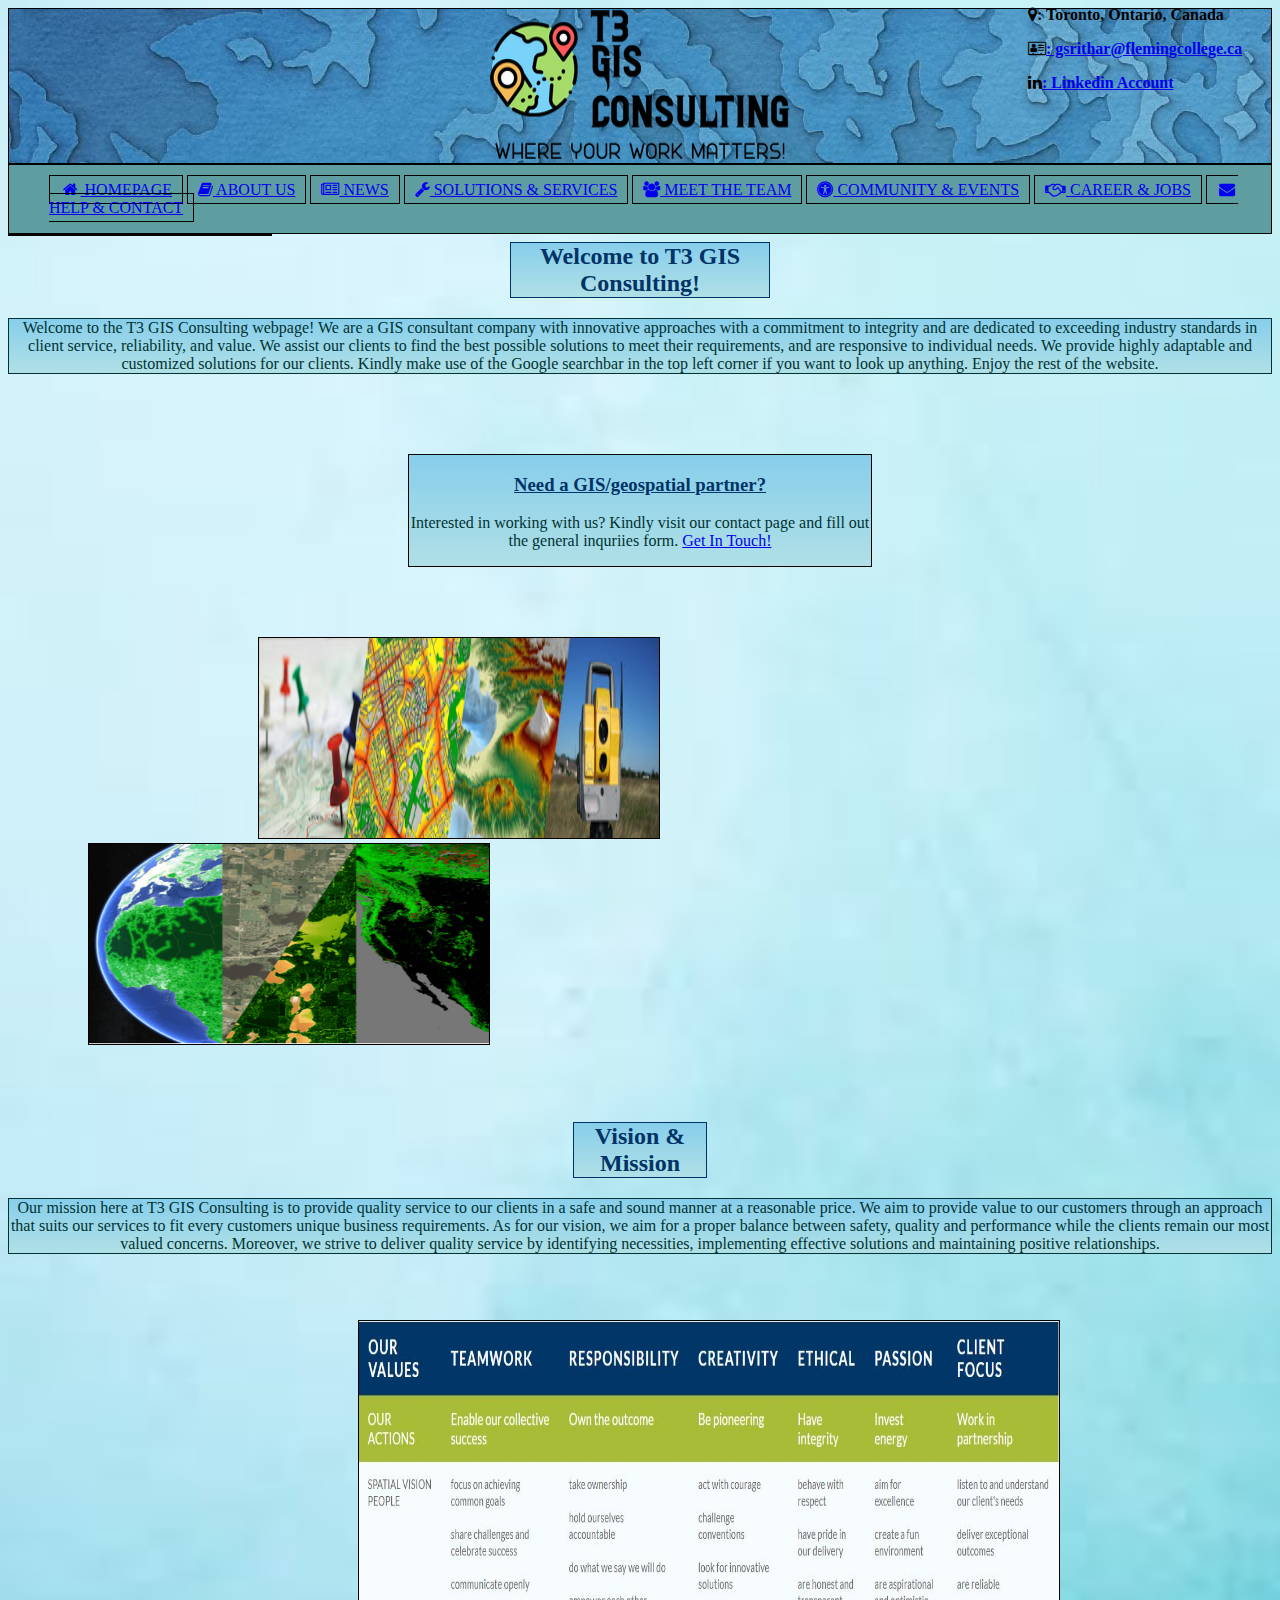
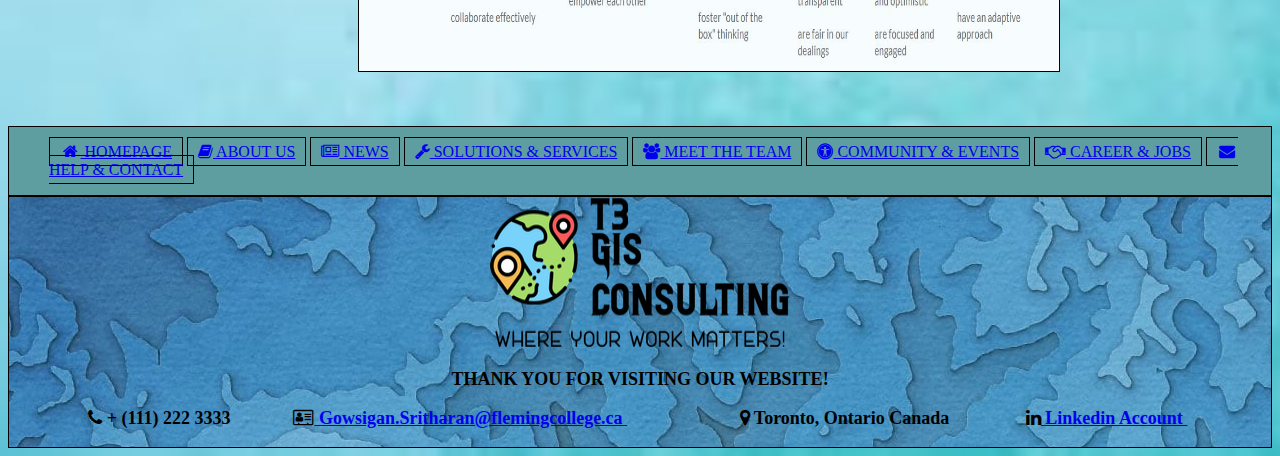
<file: index.html>
<!DOCTYPE html>
<!-- Owner: Gowsigan Sritharan
     Date: November 19, 2020
     Description: This code is setting the page as an HTML document type -->

<html lang="en">
<!-- Owner: Gowsigan Sritharan
     Date: November 19, 2020
     Description: Setting the HTML document page language as English -->

<head>
	
<meta charset = "utf-8" >
<!-- Owner: Gowsigan Sritharan
     Date: November 19, 2020
     Description: Setting character set for the website page to utf-8 -->

<link rel="stylesheet" href="style.css">
<!-- Owner: Gowsigan Sritharan
     Date: November 19, 2020
     Description: Linking to the external CSS styles page, called "style". -->
	
<link rel="stylesheet" href="https://cdnjs.cloudflare.com/ajax/libs/font-awesome/4.7.0/css/font-awesome.min.css">
<!-- Owner: Gowsigan Sritharan
     Date: November 19, 2020
     Description: Link to another external CSS stlying page of Font-Awesome 4, the website icons are used from this website -->

<meta name="viewport" content="width=device-width, initial-scale=1.0">
<!-- Owner: Gowsigan Sritharan
     Date: November 19, 2020
     Description: Setting the Response Design for the website -->
	
<script src="groupthree.js"></script>
<!-- Owner: Gowsigan Sritharan
     Date: November 19, 2020
     Description: Link to external Javascript file page -->

<base href="https://SamImamovicFleming.github.io/a3web/">
<!-- Owner: Gowsigan Sritharan
     Date: November 19, 2020
     Description: Setting the base reference location for the website (repository), contains all HTML, CSS, Javascript and images for the website -->

<title> T3 GIS Consulting </title>
<!-- Owner: Gowsigan Sritharan
     Date: November 19, 2020
     Description: Setting the title for the index/homepage as "T3 GIS Consulting".  -->

</head>

<body>

<div class = "entireheader">
<header>
<!-- Owner: Hyerin Mun
     Date: November 19, 2020
     Description: This code contains the entire header for the website. This includes the contact information, google searchbar, navigation bar links, and logo.-->

<div class = "header">
<img src="logo.jpg" alt="Logo" width="300" height="150">
</div>
<!-- Owner: Hyerin Mun
     Date: November 19, 2020
     Description: The logo for the company was created using the website TailorBrands. Website used is referenced here, https://studio.tailorbrands.com/brands/free. -->

<div class = "navbar"><ul>
  <li class = "nav"><a href="index.html"><i class="fa fa-fw fa-home"></i> HOMEPAGE</a></li>
  <li class = "nav"><a href="about.html"><i class="fa fa-book"></i> ABOUT US</a></li>
  <li class = "nav"><a href="news.html"><i class="fa fa-newspaper-o"></i> NEWS</a></li>	
  <li class = "nav"><a href="service.html"><i class="fa fa-wrench"></i> SOLUTIONS & SERVICES</a></li>
  <li class = "nav"><a href="members.html"><i class="fa fa-users"></i> MEET THE TEAM</a></li>
  <li class = "nav"><a href="community.html"><i class="fa fa-universal-access"></i> COMMUNITY & EVENTS</a></li>
  <li class = "nav"><a href="careers.html"><i class="fa fa-handshake-o"></i> CAREER & JOBS</a></li>
  <li class = "nav"><a href="contact.html"><i class="fa fa-fw fa-envelope"></i> HELP & CONTACT</a></li>
</ul></div>
<!-- Owner: Hyerin Mun
     Date: November 19, 2020
     Description: This set of code contains the icons and all the navigation bar links to the different sites in the webpage-->

<div class = "search">
<div class="gcse-search">
<script async src="https://cse.google.com/cse.js?cx=c713ab131f87ae8df"></script>
</div>
</div>	
<!-- Owner: Hyerin Mun
     Date: November 19, 2020
     Description: This particular section of the code contains the google searchbar which is located within the header. The code was taken from the Google developer's website, 
https://developers.google.com/custom-search/docs/tutorial/customizingresults. -->

</header>
</div>


<div class = "contact">
<p class ="bold"><i class="fa fa-phone"></i>: + (111) 222 3333</p>
<p class ="bold"><i class="fa fa-map-marker"></i>: Toronto, Ontario, Canada</p>
<p class ="bold"><i class="fa fa-address-card-o"></i><a href="mailto:Gowsigan.Sritharan@flemingcollege.ca">: gsrithar@flemingcollege.ca </a></p>
<p class ="bold"><i class = "fa fa-linkedin"></i><a href="https://www.linkedin.com/in/gowsigan-s-2121a2128/" target= "_blank">: Linkedin Account </a></p>
</div>
<!-- Owner: Gowsigan Sritharan
     Date: November 19, 2020
     Description: This section of the code contains the contact information, which is to be located within the header. It is place outside the header tag for resizing purposes.-->
	

<div class = "move100">
<h2 class = "headcolor9106"> Welcome to T3 GIS Consulting!</h2>
<p class = "textcolorqq12"> Welcome to the T3 GIS Consulting webpage! We are a GIS consultant company with innovative approaches with a commitment to integrity and are dedicated to exceeding industry standards in client service, reliability, and value. We assist our clients to find the best possible solutions to meet their requirements, and are responsive to individual needs. We provide highly adaptable and customized solutions for our clients. Kindly make use of the Google searchbar in the top left corner if you want to look up anything. Enjoy the rest of the website. </p>
</div>
<!-- Owner: Jeonghyeok Seo
     Date: November 19, 2020
     Description: This code includes the main heading title for the page as "Welcome to T3 GIS Consulting". This also includes the supplementary text to go along with it. -->


<div class = "messages19">
<h3 class = "headcoloryy">Need a GIS/geospatial partner?</h3>
<p class = "textcolorqq12b">Interested in working with us? Kindly visit our contact page and fill out the general inquriies form. <a href="contact.html"> Get In Touch!</a></p></div>
<!-- Owner: Jeonghyeok Seo
     Date: November 19, 2020
     Description: Inquiry message for needing a possible geospatial partner. This code allows users to click the link, taking them to the contact page where they can fill out a general inquiry form. -->
	
<div class = "move800">
<img class = "image1" src="hi.jpg" alt="Hi" width="400" height="200">
<img class = "image3" src="homepage.jpg" alt="Homepage" width="400" height="200">
</div>
<!-- Owner: Jeonghyeok Seo
     Date: November 19, 2020
     Description: "Image 1" is referenced from: http://zuhairy.com/data_and_gis_consulting_services.html
                  "Image 3"  is referenced from: http://what.com.ua/cifrova-model-reliefy-opis-ti/-->
	
<div class = "move100">
<h2 class = "headcolor91061">Vision & Mission </h2>
<p class = "textcolorqq12">Our mission here at T3 GIS Consulting is to provide quality service to our clients in a safe and sound manner at a reasonable price. We aim to provide value to our customers through an approach that suits our services to fit every customers unique business requirements. As for our vision, we aim for a proper balance between safety, quality and performance while the clients remain our most valued concerns. Moreover, we strive to deliver quality service by identifying necessities, implementing effective solutions and maintaining positive relationships.  </p>
</div>
<!-- Owner: Jeonghyeok Seo
     Date: November 19, 2020
     Description: This part of the code includes the company's vision and mission statement. -->

<div class = "move100">
<img class = "image5" src="vision.jpg" alt="Vision" width="700" height="350">
</div>
<!-- Owner: Jeonghyeok Seo
     Date: November 19, 2020
     Description: This image is referenced from: https://spatialvision.com.au/company/ -->


<div class = "move100">
<!-- Owner: Gowsigan Sritharan
     Date: November 19, 2020
     Description: This section of the code contains the footer for the entire website. This includes the navigation bar links (and icons), thank you message, logo and contact information. -->

<footer>
<div class = "navbar"><ul>
  <li class = "nav"><a href="index.html"><i class="fa fa-fw fa-home"></i> HOMEPAGE</a></li>
  <li class = "nav"><a href="about.html"><i class="fa fa-book"></i> ABOUT US</a></li>
  <li class = "nav"><a href="news.html"><i class="fa fa-newspaper-o"></i> NEWS</a></li>	
  <li class = "nav"><a href="service.html"><i class="fa fa-wrench"></i> SOLUTIONS & SERVICES</a></li>
  <li class = "nav"><a href="members.html"><i class="fa fa-users"></i> MEET THE TEAM</a></li>
  <li class = "nav"><a href="community.html"><i class="fa fa-universal-access"></i> COMMUNITY & EVENTS</a></li>
  <li class = "nav"><a href="careers.html"><i class="fa fa-handshake-o"></i> CAREER & JOBS</a></li>
  <li class = "nav"><a href="contact.html"><i class="fa fa-fw fa-envelope"></i> HELP & CONTACT</a></li>
</ul></div>
<!-- Owner: Gowsigan Sritharan
     Date: November 19, 2020
     Description: This section contains the navigation bar links -->

<div class = "header">
<img src="logo.jpg" alt="Logo" width="300" height="150">
<!-- Owner: Gowsigan Sritharan
     Date: November 19, 2020
     Description: This section contains the logo image as used in the header. Website used is referenced here, https://studio.tailorbrands.com/brands/free. -->

<p class = "footword">THANK YOU FOR VISITING OUR WEBSITE!</p>
<pre class = "footword"><i class="fa fa-phone"></i> + (111) 222 3333              <i class="fa fa-address-card-o"></i><a href="mailto:Gowsigan.Sritharan@flemingcollege.ca"> Gowsigan.Sritharan@flemingcollege.ca </a>                         <i class="fa fa-map-marker"></i> Toronto, Ontario Canada                 <i class = "fa fa-linkedin"></i><a href="https://www.linkedin.com/in/gowsigan-s-2121a2128/" target= "_blank"> Linkedin Account </a> </pre>
</div>


</footer>
</div>


</body>
</html>
</file>
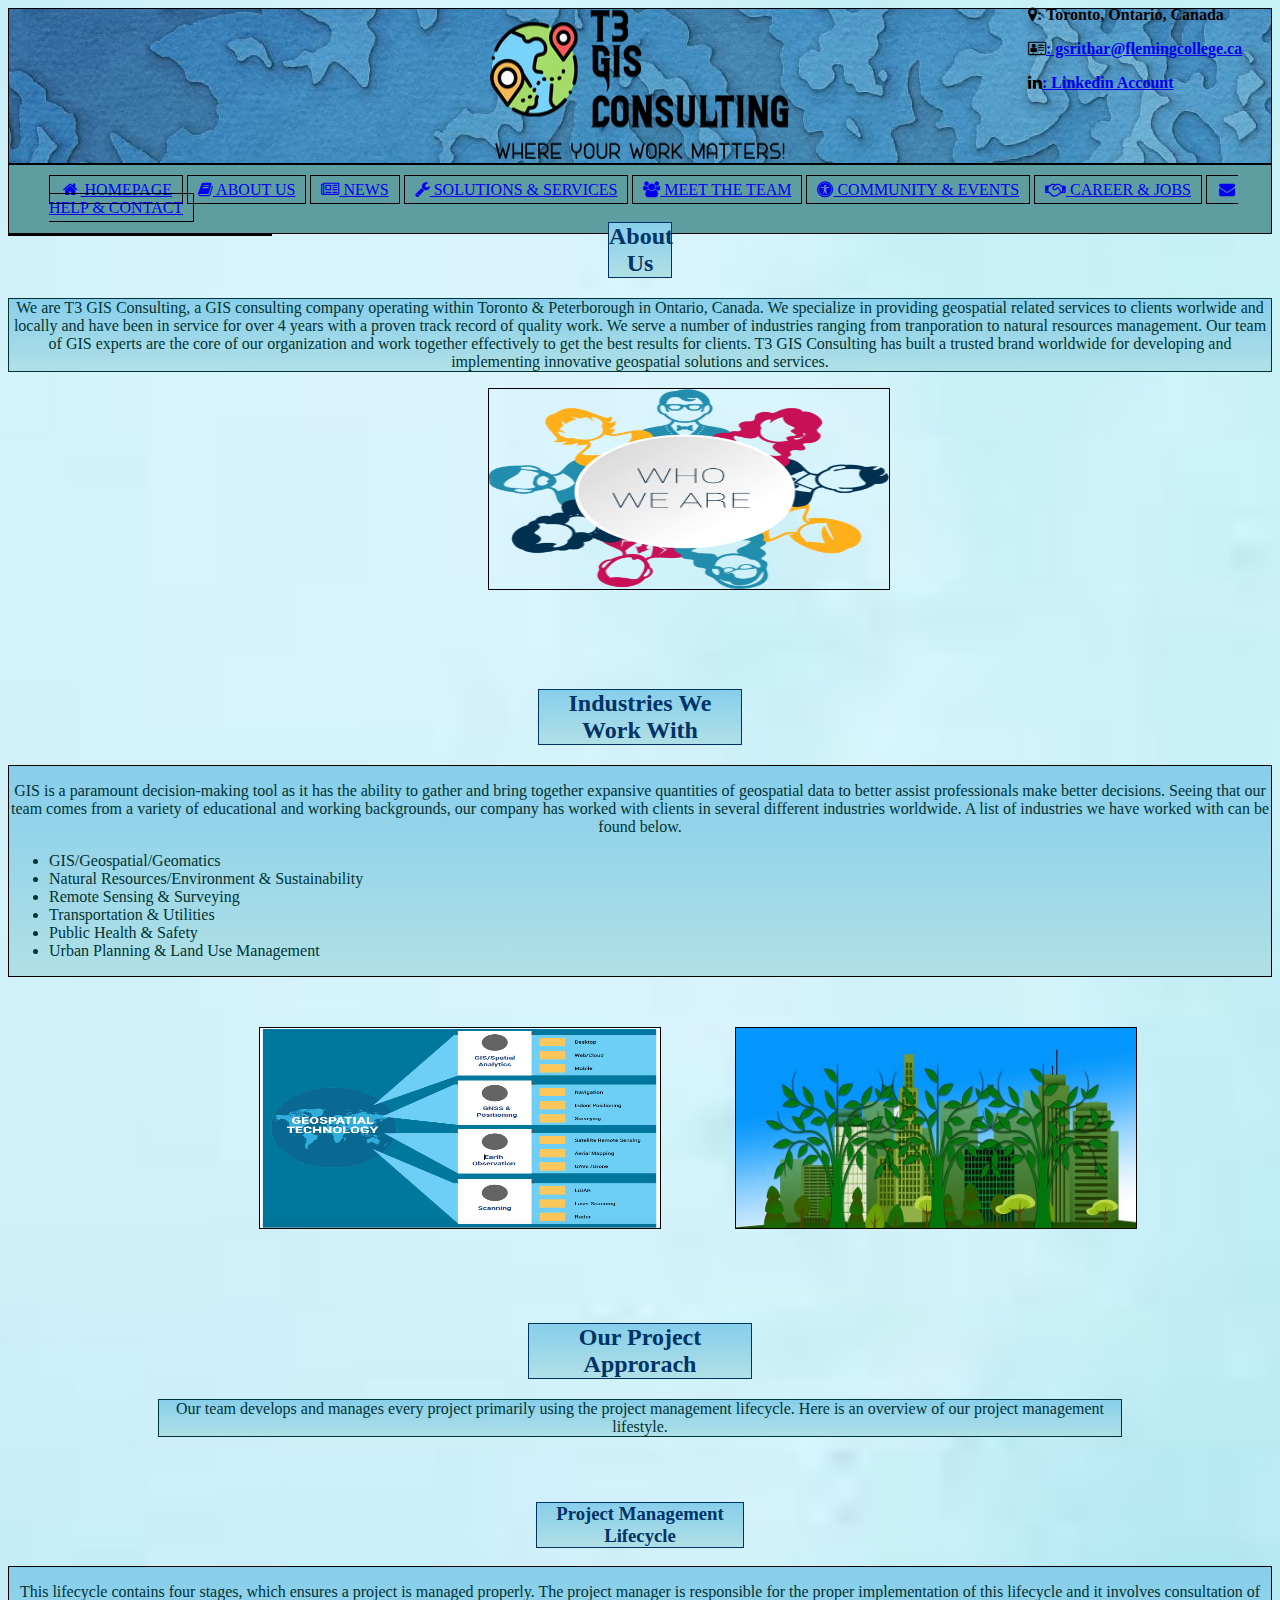
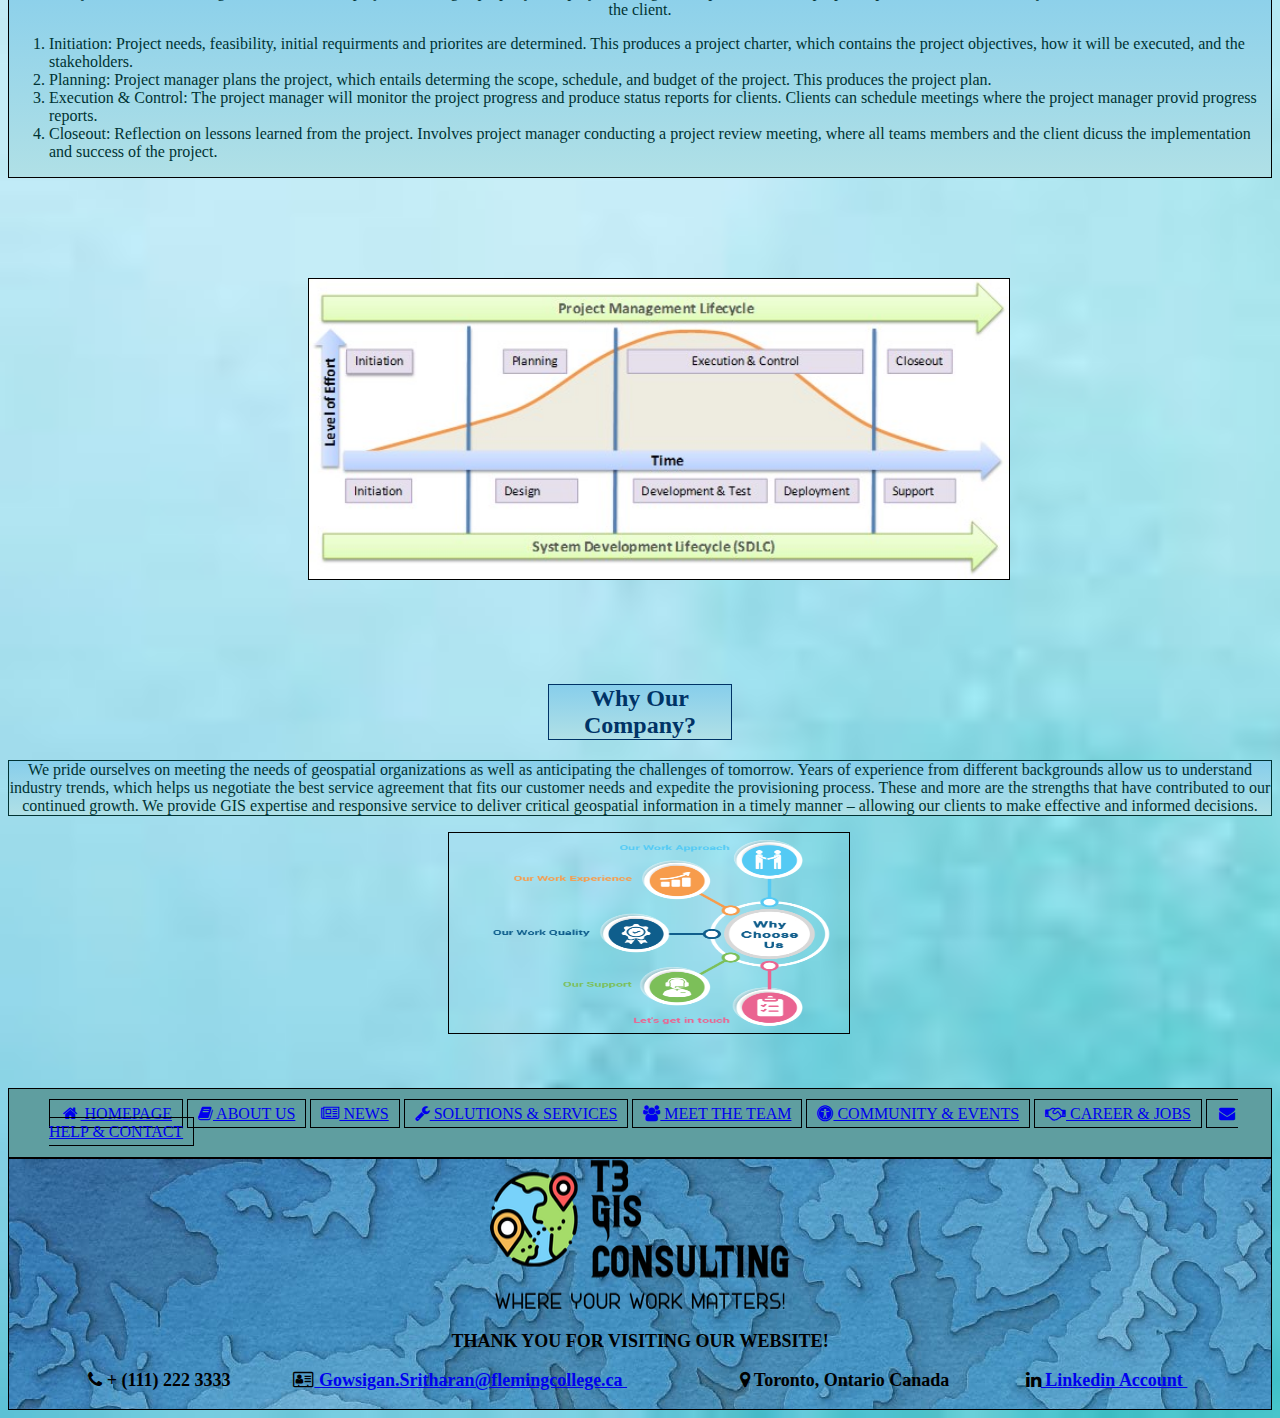
<file: about.html>
<!DOCTYPE html>
<!-- Owner: Gowsigan Sritharan
     Date: November 19, 2020
     Description: This code is setting the page as an HTML document type -->

<html lang="en">
<!-- Owner: Gowsigan Sritharan
     Date: November 19, 2020
     Description: Setting the HTML document page language as English -->

<head>
	
<meta charset = "utf-8" >
<!-- Owner: Gowsigan Sritharan
     Date: November 19, 2020
     Description: Setting character set for the website page to utf-8 -->

<link rel="stylesheet" href="style.css">
<!-- Owner: Gowsigan Sritharan
     Date: November 19, 2020
     Description: Linking to the external CSS styles page, called "style". -->
	
<link rel="stylesheet" href="https://cdnjs.cloudflare.com/ajax/libs/font-awesome/4.7.0/css/font-awesome.min.css">
<!-- Owner: Gowsigan Sritharan
     Date: November 19, 2020
     Description: Link to another external CSS stlying page of Font-Awesome 4, the website icons are used from this website -->

<meta name="viewport" content="width=device-width, initial-scale=1.0">
<!-- Owner: Gowsigan Sritharan
     Date: November 19, 2020
     Description: Setting the Response Design for the website -->
	
<script src="groupthree.js"></script>
<!-- Owner: Gowsigan Sritharan
     Date: November 19, 2020
     Description: Link to external Javascript file page -->

<base href="https://SamImamovicFleming.github.io/a3web/">
<!-- Owner: Gowsigan Sritharan
     Date: November 19, 2020
     Description: Setting the base reference location for the website (repository), contains all HTML, CSS, Javascript and images for the website -->

<title> About Us </title> 
<!-- Owner: Sam Imamovic
     Date: November 27, 2020
     Description: Setting the page title as "About Us" for the website. -->

</head>
<body>


<div class = "entireheader">
<header>
<!-- Owner: Hyerin Mun
     Date: November 19, 2020
     Description: This code contains the entire header for the website. This includes the contact information, google searchbar, navigation bar links, and logo.-->
	
<div class = "header">
<img src="logo.jpg" alt="Logo" width="300" height="150"></div>
<!-- Owner: Hyerin Mun
     Date: November 19, 2020
     Description: The logo for the company was created using the website TailorBrands. Website used is referenced here, https://studio.tailorbrands.com/brands/free. -->

<div class = "navbar">
<ul>
  <li class = "nav"><a href="index.html"><i class="fa fa-fw fa-home"></i> HOMEPAGE</a></li>
  <li class = "nav"><a href="about.html"><i class="fa fa-book"></i> ABOUT US</a></li>
  <li class = "nav"><a href="news.html"><i class="fa fa-newspaper-o"></i> NEWS</a></li>	
  <li class = "nav"><a href="service.html"><i class="fa fa-wrench"></i> SOLUTIONS & SERVICES</a></li>
  <li class = "nav"><a href="members.html"><i class="fa fa-users"></i> MEET THE TEAM</a></li>
  <li class = "nav"><a href="community.html"><i class="fa fa-universal-access"></i> COMMUNITY & EVENTS</a></li>
  <li class = "nav"><a href="careers.html"><i class="fa fa-handshake-o"></i> CAREER & JOBS</a></li>
  <li class = "nav"><a href="contact.html"><i class="fa fa-fw fa-envelope"></i> HELP & CONTACT</a></li></ul></div>
<!-- Owner: Hyerin Mun
     Date: November 19, 2020
     Description: This set of code contains the icons and all the navigation bar links to the different sites in the webpage-->

<div class = "search">
<div class="gcse-search">
<script async src="https://cse.google.com/cse.js?cx=c713ab131f87ae8df"></script>
</div>
</div>	
<!-- Owner: Gowsigan Sritharan
     Date: November 19, 2020
     Description: This particular section of the code contains the google searchbar which is located within the header. The code was taken from the Google developer's website, 
https://developers.google.com/custom-search/docs/tutorial/customizingresults. -->
	

</header>
</div>

<div class = "contact">
<p class ="bold"><i class="fa fa-phone"></i>: + (111) 222 3333</p>
<p class ="bold"><i class="fa fa-map-marker"></i>: Toronto, Ontario, Canada</p>
<p class ="bold"><i class="fa fa-address-card-o"></i><a href="mailto:Gowsigan.Sritharan@flemingcollege.ca">: gsrithar@flemingcollege.ca </a></p>
<p class ="bold"><i class = "fa fa-linkedin"></i><a href="https://www.linkedin.com/in/gowsigan-s-2121a2128/" target= "_blank">: Linkedin Account </a></p>
</div>
<!-- Owner: Gowsigan Sritharan
     Date: November 19, 2020
     Description: This section of the code contains the contact information, which is to be located within the header. It is place outside the header tag for resizing purposes.-->


<div class = "move00">
<h2 class = "headcolor0106kop1">About Us</h2>
<p class = "textcolorqq12"> We are T3 GIS Consulting, a GIS consulting company operating within Toronto & Peterborough in Ontario, Canada. We specialize in providing geospatial related services to clients worlwide and locally and have been in service for over 4 years with a proven track record of quality work. We serve a number of industries ranging from tranporation to natural resources management. Our team of GIS experts are the core of our organization and work together effectively to get the best results for clients. T3 GIS Consulting has built a trusted brand worldwide for developing and implementing innovative geospatial solutions and services. </p>
</div>
<!-- Owner: Hyerin Mun
     Date: November 27, 2020
     Description: This section of the code shows the heading for the "About Us" page and the supplementary text to along with it. -->

<div class = "move100">
<img class = "image4" src="who.jpg" alt="Who we are" width="400" height="200">
</div>
<!-- Owner: Hyerin Mun
     Date: November 27, 2020
     Description: Image referenced from: https://www.pinclipart.com/pindetail/ibRTTmi_about-us-we-have-transparent-about-us-clipart/ -->
	
	
<div class = "center1000">
<h2 class = "headcolor0106kop2">Industries We Work With</h2>
<!-- Owner: Jeonghyeok Seo
     Date: November 27, 2020
     Description: This section of the code shows the heading for the "Industries We Work With" section and the supplementary text to along with it (list of different industries).  -->

<div class = "border1">
<p class = "textcolorx">GIS is a paramount decision-making tool as it has the ability to gather and bring together expansive quantities of geospatial data to better assist professionals make better decisions. Seeing that our team comes from a variety of educational and working backgrounds, our company has worked with clients in several different industries worldwide. A list of industries we have worked with can be found below.</p>
	
<ul class = "textcolor">
  <li>GIS/Geospatial/Geomatics</li>
  <li>Natural Resources/Environment & Sustainability</li>
  <li>Remote Sensing & Surveying</li>
  <li>Transportation & Utilities</li>
  <li>Public Health & Safety</li>
  <li>Urban Planning & Land Use Management</li>
	</ul>
</div>
</div>


<div class = "move100">
<img class = "image15" src="industry.jpg" alt="GIS Industries" width="400" height="200">
<img class = "image16" src="tree.jpg" alt="Business Tree" width="400" height="200">
</div>
<!-- Owner: Jeonghyeok Seo
     Date: November 19, 2020
     Description: "Industry" image is referenced from: https://www.geospatialworld.net/blogs/what-is-geospatial-industry/. 
                  "Business Tree" image is referenced from: https://remoteglobal.com/telecommuting-is-eco-friendly-for-businesses/. -->



<div class = "move00">
<h2 class = "headcolor9106tth">Our Project Approrach </h2>
<p class = "textcolorqq1201">Our team develops and manages every project primarily using the project management lifecycle. Here is an overview of our project management lifestyle.</p>
</div>
<!-- Owner: Jeonghyeok Seo
     Date: November 27, 2020
     Description: This section of the code includes the project management lifecycle and approach. It describes the project management lifecycle steps and how the company makes use of it in their work. -->
	
<div class = "move100">
<h3 class = "headcolor9106nn">Project Management Lifecycle</h3>

<div class = "border1">
<p class = "textcolorx"> This lifecycle contains four stages, which ensures a project is managed properly. The project manager is responsible for the proper implementation of this lifecycle and it involves consultation of the client.</p>

<ol class = "textcolor">
  <li>Initiation: Project needs, feasibility, initial requirments and priorites are determined. This produces a project charter, which contains the project objectives, how it will be executed, and the stakeholders.</li>
	
  <li>Planning: Project manager plans the project, which entails determing the scope, schedule, and budget of the project. This produces the project plan.</li>
	
  <li>Execution & Control: The project manager will monitor the project progress and produce status reports for clients. Clients can schedule meetings where the project manager provid progress reports. </li>
	
  <li>Closeout: Reflection on lessons learned from the project. Involves project manager conducting a project review meeting, where all teams members and the client dicuss the implementation and success of the project.</li>
</ol>
</div>

</div>

<div class = "move100">
<img class = "move1001xx" src="lifecycle.jpg" alt="The Project Management and System Development Lifecycles." width="700" height="300">
</div>
<!-- Owner: Jeonghyeok Seo
     Date: November 27, 2020
     Description: Image referenced from: https://www.lucidchart.com/blog/the-4-phases-of-the-project-management-life-cycle#:~:text=The%20project%20management%20life%20cycle%20is%20usually%20broken%20down%20into,the%20beginning%20to%20the%20end. -->
	


<div class = "move00">
<h2 class = "headcolor9106bb">Why Our Company?</h2>
<p class = "textcolorqq12"> We pride ourselves on meeting the needs of geospatial organizations as well as anticipating the challenges of tomorrow. Years of experience from different backgrounds allow us to understand industry trends, which helps us negotiate the best service agreement that fits our customer needs and expedite the provisioning process. These and more are the strengths that have contributed to our continued growth. We provide GIS expertise and responsive service to deliver critical geospatial information in a timely manner – allowing our clients to make effective and informed decisions. </p>
</div>
<!-- Owner: Jeonghyeok Seo
     Date: November 27, 2020
     Description: This section goes over the "Why Our Company" part. It descibes different reasons why an organization should partner with our company. -->
	

<div class = "move100">
<img class = "image9" src="why.jpg" alt="Why Choose Us?" width="400" height="200">
</div>
<!-- Owner: Jeonghyeok Seo
     Date: November 19, 2020
     Description:  Image is referenced from: https://www.fintaxtechnologies.com/why-choose-us/ -->

	
<div class = "move100">
<!-- Owner: Hyerin Mun
     Date: November 19, 2020
     Description: This section of the code contains the footer for the entire website. This includes the navigation bar links (and icons), thank you message, logo and contact information. -->

<footer>
<div class = "navbar"><ul>
  <li class = "nav"><a href="index.html"><i class="fa fa-fw fa-home"></i> HOMEPAGE</a></li>
  <li class = "nav"><a href="about.html"><i class="fa fa-book"></i> ABOUT US</a></li>
  <li class = "nav"><a href="news.html"><i class="fa fa-newspaper-o"></i> NEWS</a></li>	
  <li class = "nav"><a href="service.html"><i class="fa fa-wrench"></i> SOLUTIONS & SERVICES</a></li>
  <li class = "nav"><a href="members.html"><i class="fa fa-users"></i> MEET THE TEAM</a></li>
  <li class = "nav"><a href="community.html"><i class="fa fa-universal-access"></i> COMMUNITY & EVENTS</a></li>
  <li class = "nav"><a href="careers.html"><i class="fa fa-handshake-o"></i> CAREER & JOBS</a></li>
  <li class = "nav"><a href="contact.html"><i class="fa fa-fw fa-envelope"></i> HELP & CONTACT</a></li>
</ul></div>
<!-- Owner: Gowsigan Sritharan
     Date: November 19, 2020
     Description: This section contains the navigation bar links -->

<div class = "header">
<img src="logo.jpg" alt="Logo" width="300" height="150">
<!-- Owner: Gowsigan Sritharan
     Date: November 19, 2020
     Description: This section contains the logo image as used in the header. Website used is referenced here, https://studio.tailorbrands.com/brands/free. -->

<p class = "footword">THANK YOU FOR VISITING OUR WEBSITE!</p>
<pre class = "footword"><i class="fa fa-phone"></i> + (111) 222 3333              <i class="fa fa-address-card-o"></i><a href="mailto:Gowsigan.Sritharan@flemingcollege.ca"> Gowsigan.Sritharan@flemingcollege.ca </a>                         <i class="fa fa-map-marker"></i> Toronto, Ontario Canada                 <i class = "fa fa-linkedin"></i><a href="https://www.linkedin.com/in/gowsigan-s-2121a2128/" target= "_blank"> Linkedin Account </a> </pre></div>
</footer>
</div>


</body>
</html>
</file>
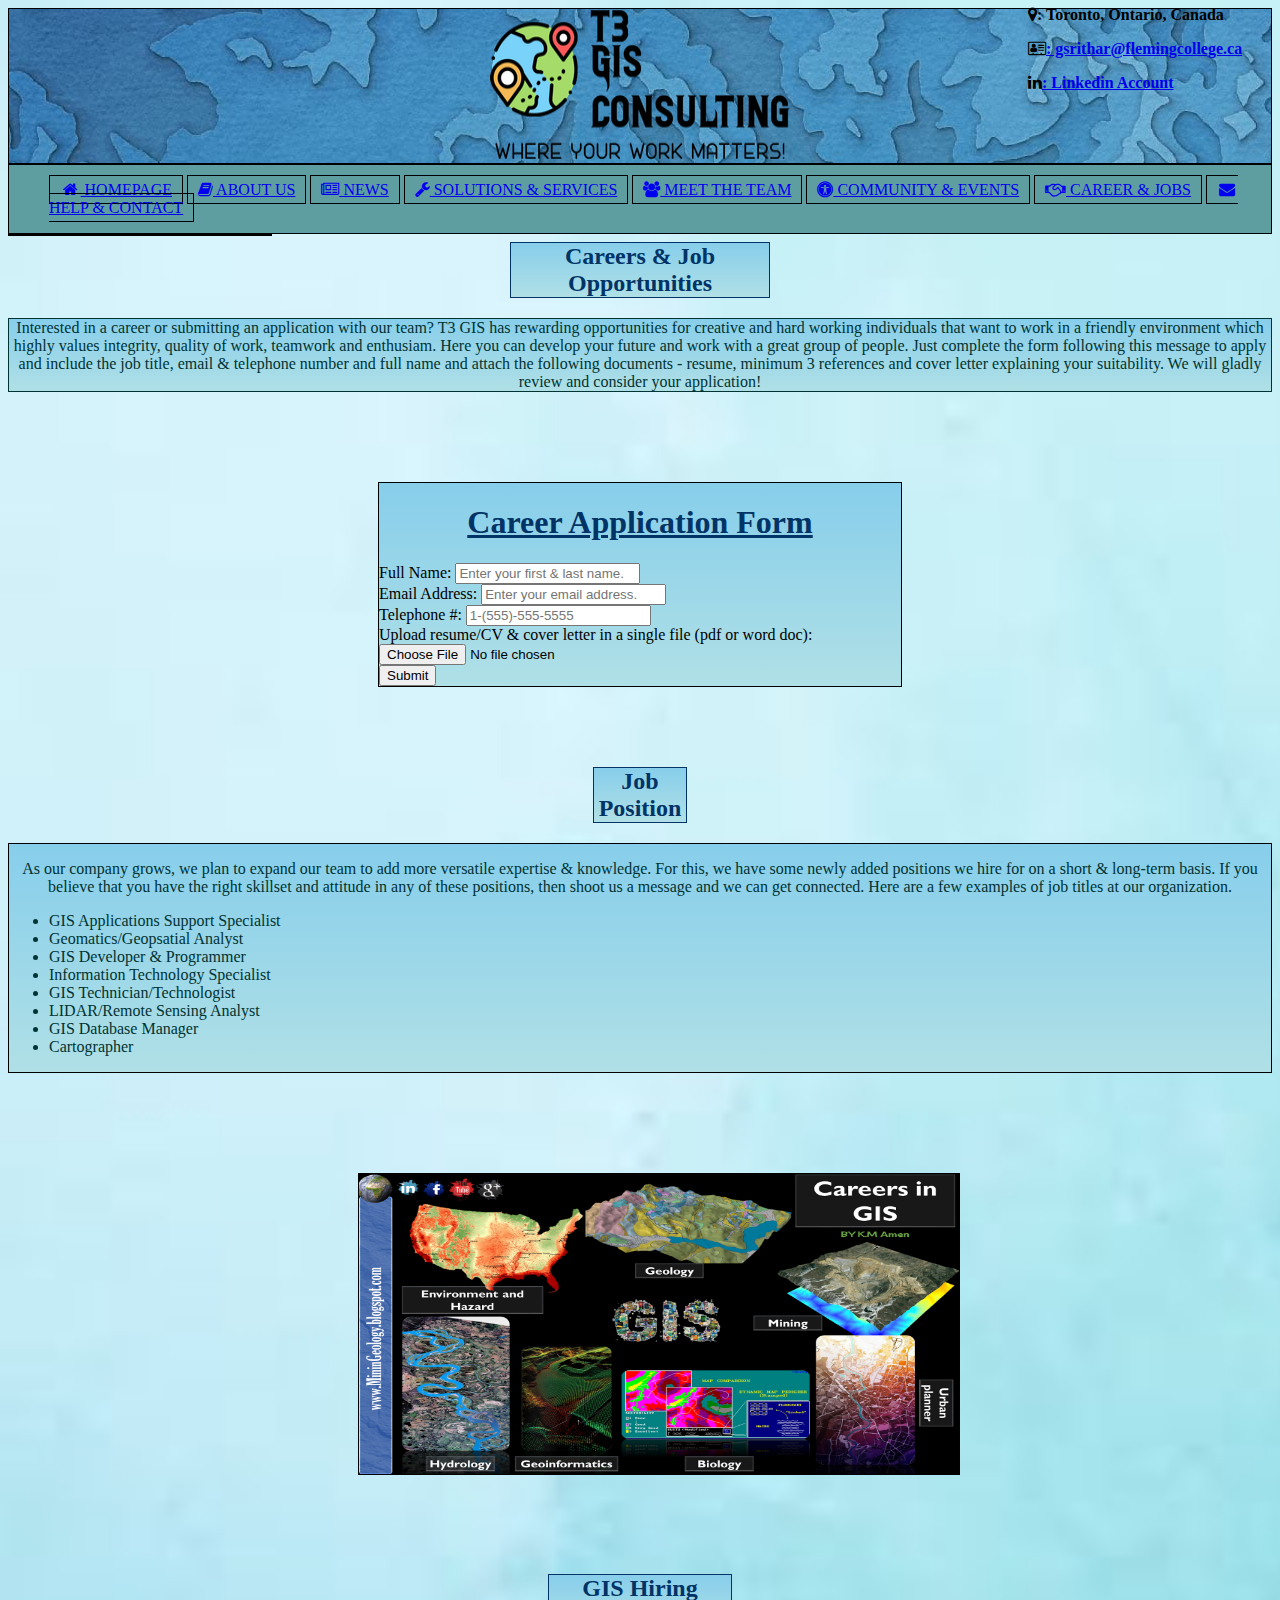
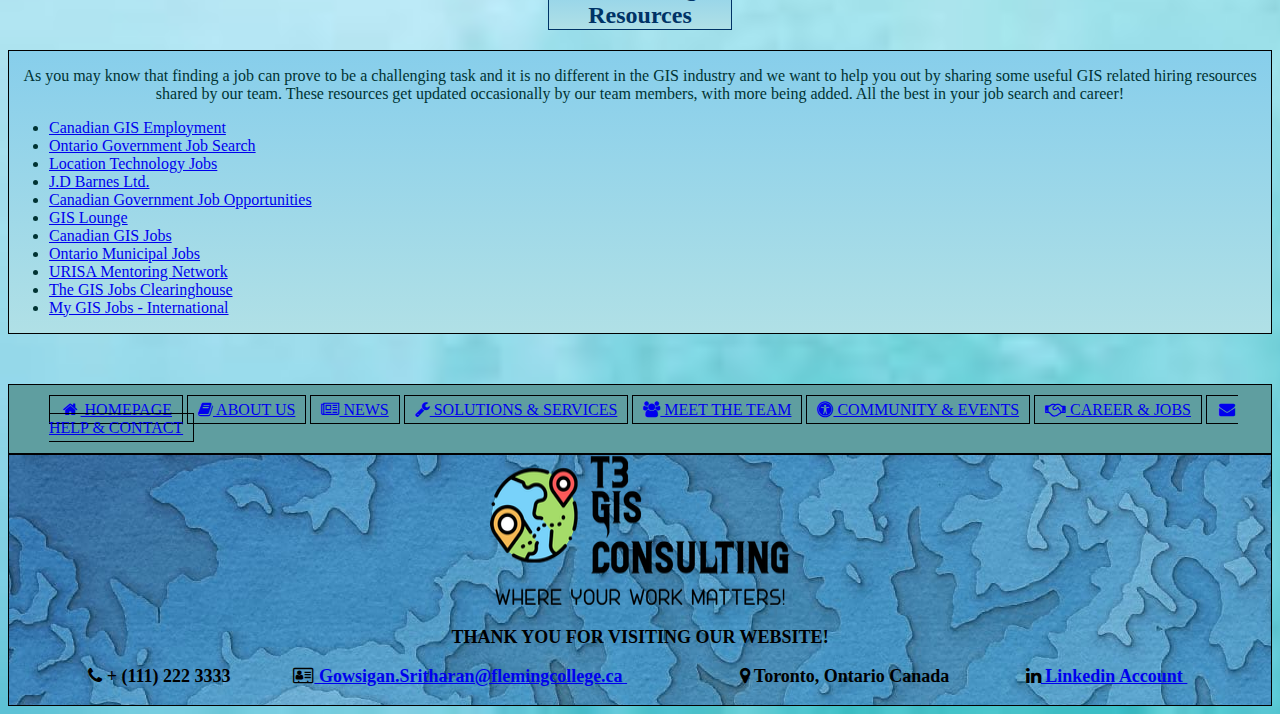
<file: careers.html>
<!DOCTYPE html>
<!-- Owner: Gowsigan Sritharan
     Date: November 19, 2020
     Description: This code is setting the page as an HTML document type -->

<html lang="en">
<!-- Owner: Gowsigan Sritharan
     Date: November 19, 2020
     Description: Setting the HTML document page language as English -->

<head>
	
<meta charset = "utf-8" >
<!-- Owner: Gowsigan Sritharan
     Date: November 19, 2020
     Description: Setting character set for the website page to utf-8 -->

<link rel="stylesheet" href="style.css">
<!-- Owner: Gowsigan Sritharan
     Date: November 19, 2020
     Description: Linking to the external CSS styles page, called "style". -->
	
<link rel="stylesheet" href="https://cdnjs.cloudflare.com/ajax/libs/font-awesome/4.7.0/css/font-awesome.min.css">
<!-- Owner: Gowsigan Sritharan
     Date: November 19, 2020
     Description: Link to another external CSS stlying page of Font-Awesome 4, the website icons are used from this website -->

<meta name="viewport" content="width=device-width, initial-scale=1.0">
<!-- Owner: Gowsigan Sritharan
     Date: November 19, 2020
     Description: Setting the Response Design for the website -->
	
<script src="groupthree.js"></script>
<!-- Owner: Gowsigan Sritharan
     Date: November 19, 2020
     Description: Link to external Javascript file page -->

<base href="https://samimamovicfleming.github.io/a3web/">
<!-- Owner: Gowsigan Sritharan
     Date: November 19, 2020
     Description: Setting the base reference location for the website (repository), contains all HTML, CSS, Javascript and images for the website -->

<title> Careers & Job Opportunities </title> 
<!-- Owner: Gowsigan Sritharan
     Date: November 19, 2020
     Description: Setting the title for the current page as "Careers & Job Opportunities." -->

</head>
<body>


<div class = "entireheader">
<header>
<!-- Owner: Hyerin Mun
     Date: November 19, 2020
     Description: This code contains the entire header for the website. This includes the contact information, google searchbar, navigation bar links, and logo.-->

<div class = "header">
<img src="logo.jpg" alt="Logo" width="300" height="150"></div>
<!-- Owner: Hyerin Mun
     Date: November 19, 2020
     Description: The logo for the company was created using the website TailorBrands. Website used is referenced here, https://studio.tailorbrands.com/brands/free. -->

<div class = "navbar">
<ul>
  <li class = "nav"><a href="index.html"><i class="fa fa-fw fa-home"></i> HOMEPAGE</a></li>
  <li class = "nav"><a href="about.html"><i class="fa fa-book"></i> ABOUT US</a></li>
  <li class = "nav"><a href="news.html"><i class="fa fa-newspaper-o"></i> NEWS</a></li>	
  <li class = "nav"><a href="service.html"><i class="fa fa-wrench"></i> SOLUTIONS & SERVICES</a></li>
  <li class = "nav"><a href="members.html"><i class="fa fa-users"></i> MEET THE TEAM</a></li>
  <li class = "nav"><a href="community.html"><i class="fa fa-universal-access"></i> COMMUNITY & EVENTS</a></li>
  <li class = "nav"><a href="careers.html"><i class="fa fa-handshake-o"></i> CAREER & JOBS</a></li>
  <li class = "nav"><a href="contact.html"><i class="fa fa-fw fa-envelope"></i> HELP & CONTACT</a></li></ul></div>
<!-- Owner: Hyerin Mun
     Date: November 19, 2020
     Description: This set of code contains the icons and all the navigation bar links to the different sites in the webpage-->

<div class = "search">
<div class="gcse-search">
<script async src="https://cse.google.com/cse.js?cx=c713ab131f87ae8df"></script>
</div>
</div>	
<!-- Owner: Gowsigan Sritharan
     Date: November 19, 2020
     Description: This particular section of the code contains the google searchbar which is located within the header. The code was taken from the Google developer's website, 
https://developers.google.com/custom-search/docs/tutorial/customizingresults. -->

</header>
</div>

<div class = "contact">
<p class ="bold"><i class="fa fa-phone"></i>: + (111) 222 3333</p>
<p class ="bold"><i class="fa fa-map-marker"></i>: Toronto, Ontario, Canada</p>
<p class ="bold"><i class="fa fa-address-card-o"></i><a href="mailto:Gowsigan.Sritharan@flemingcollege.ca">: gsrithar@flemingcollege.ca </a></p>
<p class ="bold"><i class = "fa fa-linkedin"></i><a href="https://www.linkedin.com/in/gowsigan-s-2121a2128/" target= "_blank">: Linkedin Account </a></p>
</div>
<!-- Owner: Gowsigan Sritharan
     Date: November 19, 2020
     Description: This section of the code contains the contact information, which is to be located within the header. It is place outside the header tag for resizing purposes.-->
	
<div class = "center1000">
<h2 class = "headcolor9106">Careers & Job Opportunities</h2>
<p class = "textcolorqq12">Interested in a career or submitting an application with our team? T3 GIS has rewarding opportunities for creative and hard working individuals that want to work in a friendly environment which highly values integrity, quality of work, teamwork and enthusiam. Here you can develop your future and work with a great group of people.  Just complete the form following this message to apply and include the job title, email & telephone number and full name and attach the following documents - resume, minimum 3 references and cover letter explaining your suitability. We will gladly review and consider your application!</p>
</div>
<!-- Owner: Gowsigan Sritharan
     Date: November 19, 2020
     Description: This particular section of the code contains the career & job opportunities header title and the supplementary text associated with it. Moreover down below is the code for the career application form, which was taken and manipulated from CodePen. Referenced from https://codepen.io/getform/pen/yLywEWy -->

<div class = "messages22">
    <div class="move100">
        <h1 class = "headcoloryy">Career Application Form</h1>
        <form accept-charset="UTF-8" action= "https://getform.io/f/t3gis" method="POST" enctype="multipart/form-data" target="_blank">
            <div class="move100">
                <label for="exampleInputName">Full Name: </label>
                <input type="text" name="name" id="exampleInputName" placeholder="Enter your first & last name.">
            </div>
            <div class="move100">
                <label for="exampleInputEmail1" >Email Address: </label>
                <input type="email" name="email" id="exampleInputEmail1" placeholder="Enter your email address.">
            </div>

            <div class="move100">
                <label for="example-tel-input" >Telephone #: </label>
                    <input name="tel" type="tel" placeholder="1-(555)-555-5555" id="example-tel-input">
            </div>
            <div class="move100">
              <label class="move100">Upload resume/CV & cover letter in a single file (pdf or word doc):</label>
              <input type="file" name="file">
            </div>
            <button type="submit">Submit</button>
        </form>
    </div>
	</div>


<div class ="center1000">
<h2 class = "headcolor9106www">Job Position</h2>
<div class = "border1">
<p class = "textcolorx"> As our company grows, we plan to expand our team to add more versatile expertise & knowledge. For this, we have some newly added positions we hire for on a short & long-term basis. If you believe that you have the right skillset and attitude in any of these positions, then shoot us a message and we can get connected. Here are a few examples of job titles at our organization.</p>
<!-- Owner: Gowsigan Sritharan
     Date: November 19, 2020
     Description: This section of the code contains the heading "Job Position" which lists the various job titles for the company. -->

<ul class = "textcolor">
<li>GIS Applications Support Specialist</li>
<li>Geomatics/Geopsatial Analyst</li>
<li>GIS Developer & Programmer</li>
<li>Information Technology Specialist</li>
<li>GIS Technician/Technologist</li>
<li>LIDAR/Remote Sensing Analyst</li>
<li>GIS Database Manager</li>
<li>Cartographer</li> </ul></div>
</div>


<div class = "move100">
<img class = "move1001" src="applications.jpg" alt="GIS Careers" width="600" height="300">
</div>
<!-- Owner: Gowsigan Sritharan
     Date: November 19, 2020
     Description: Image sourced from: https://miningeology.blogspot.com/2015/05/careers-in-gis.html -->


<div class = "hiringheading">
<h2 class = "headcolor9106lll">GIS Hiring Resources</h2>
<div class = "border1">
<p class = "textcolorx"> As you may know that finding a job can prove to be a challenging task and it is no different in the GIS industry and we want to help you out by sharing some useful GIS related hiring resources shared by our team. These resources get updated occasionally by our team members, with more being added. All the best in your job search and career! </p>
<!-- Owner: Gowsigan Sritharan
     Date: November 19, 2020
     Description: This part of the code contains the "GIS Hiring Resources" section and the supplementary text associated with it. Moreover, it also contains the different website links for each resource.  -->

	
<ul class = "textcolor">
  <li><a href="https://canadiangis.com/employment.php">Canadian GIS Employment</a></li>
  <li><a href="https://www.gojobs.gov.on.ca/Search.aspx">Ontario Government Job Search</a></li>
  <li><a href="http://locationtechjobs.com/">Location Technology Jobs</a></li>
  <li><a href="http://www.jdbarnes.com/careers.html">J.D Barnes Ltd.</a></li>
  <li><a href="https://www.canada.ca/en/services/jobs/opportunities/government.html">Canadian Government Job Opportunities</a></li>
  <li><a href="https://www.gislounge.com/">GIS Lounge</a></li>
  <li><a href="https://gisjobs.ca/">Canadian GIS Jobs</a></li>
  <li><a href="https://www.ontariomunicipaljobs.com/">Ontario Municipal Jobs</a></li>
  <li><a href="https://vanguard-mentor-program-urisa.hub.arcgis.com/">URISA Mentoring Network</a></li>
  <li><a href="https://www.gjc.org/">The GIS Jobs Clearinghouse</a></li>
  <li><a href="https://www.mygisjobs.com/international">My GIS Jobs - International</a></li>
</ul></div>
</div>

<div class = "move100">
<!-- Owner: Gowsigan Sritharan
     Date: November 19, 2020
     Description: This section of the code contains the footer for the entire website. This includes the navigation bar links (and icons), thank you message, logo and contact information. -->

<footer>
	
<div class = "navbar"><ul>
  <li class = "nav"><a href="index.html"><i class="fa fa-fw fa-home"></i> HOMEPAGE</a></li>
  <li class = "nav"><a href="about.html"><i class="fa fa-book"></i> ABOUT US</a></li>
  <li class = "nav"><a href="news.html"><i class="fa fa-newspaper-o"></i> NEWS</a></li>	
  <li class = "nav"><a href="service.html"><i class="fa fa-wrench"></i> SOLUTIONS & SERVICES</a></li>
  <li class = "nav"><a href="members.html"><i class="fa fa-users"></i> MEET THE TEAM</a></li>
  <li class = "nav"><a href="community.html"><i class="fa fa-universal-access"></i> COMMUNITY & EVENTS</a></li>
  <li class = "nav"><a href="careers.html"><i class="fa fa-handshake-o"></i> CAREER & JOBS</a></li>
  <li class = "nav"><a href="contact.html"><i class="fa fa-fw fa-envelope"></i> HELP & CONTACT</a></li>
</ul></div>
<!-- Owner: Hyerin Mun
     Date: November 19, 2020
     Description: This section contains the navigation bar links -->

<div class = "header">
<img src="logo.jpg" alt="Logo" width="300" height="150">
<!-- Owner: Hyerin Mun
     Date: November 19, 2020
     Description: This section contains the same logo image as used in the header. Website used is referenced here, https://studio.tailorbrands.com/brands/free. -->

<p class = "footword">THANK YOU FOR VISITING OUR WEBSITE!</p>
<pre class = "footword"><i class="fa fa-phone"></i> + (111) 222 3333              <i class="fa fa-address-card-o"></i><a href="mailto:Gowsigan.Sritharan@flemingcollege.ca"> Gowsigan.Sritharan@flemingcollege.ca </a>                         <i class="fa fa-map-marker"></i> Toronto, Ontario Canada                 <i class = "fa fa-linkedin"></i><a href="https://www.linkedin.com/in/gowsigan-s-2121a2128/" target= "_blank"> Linkedin Account </a> </pre>
</div>

</footer>
</div>


</body>
</html>
</file>
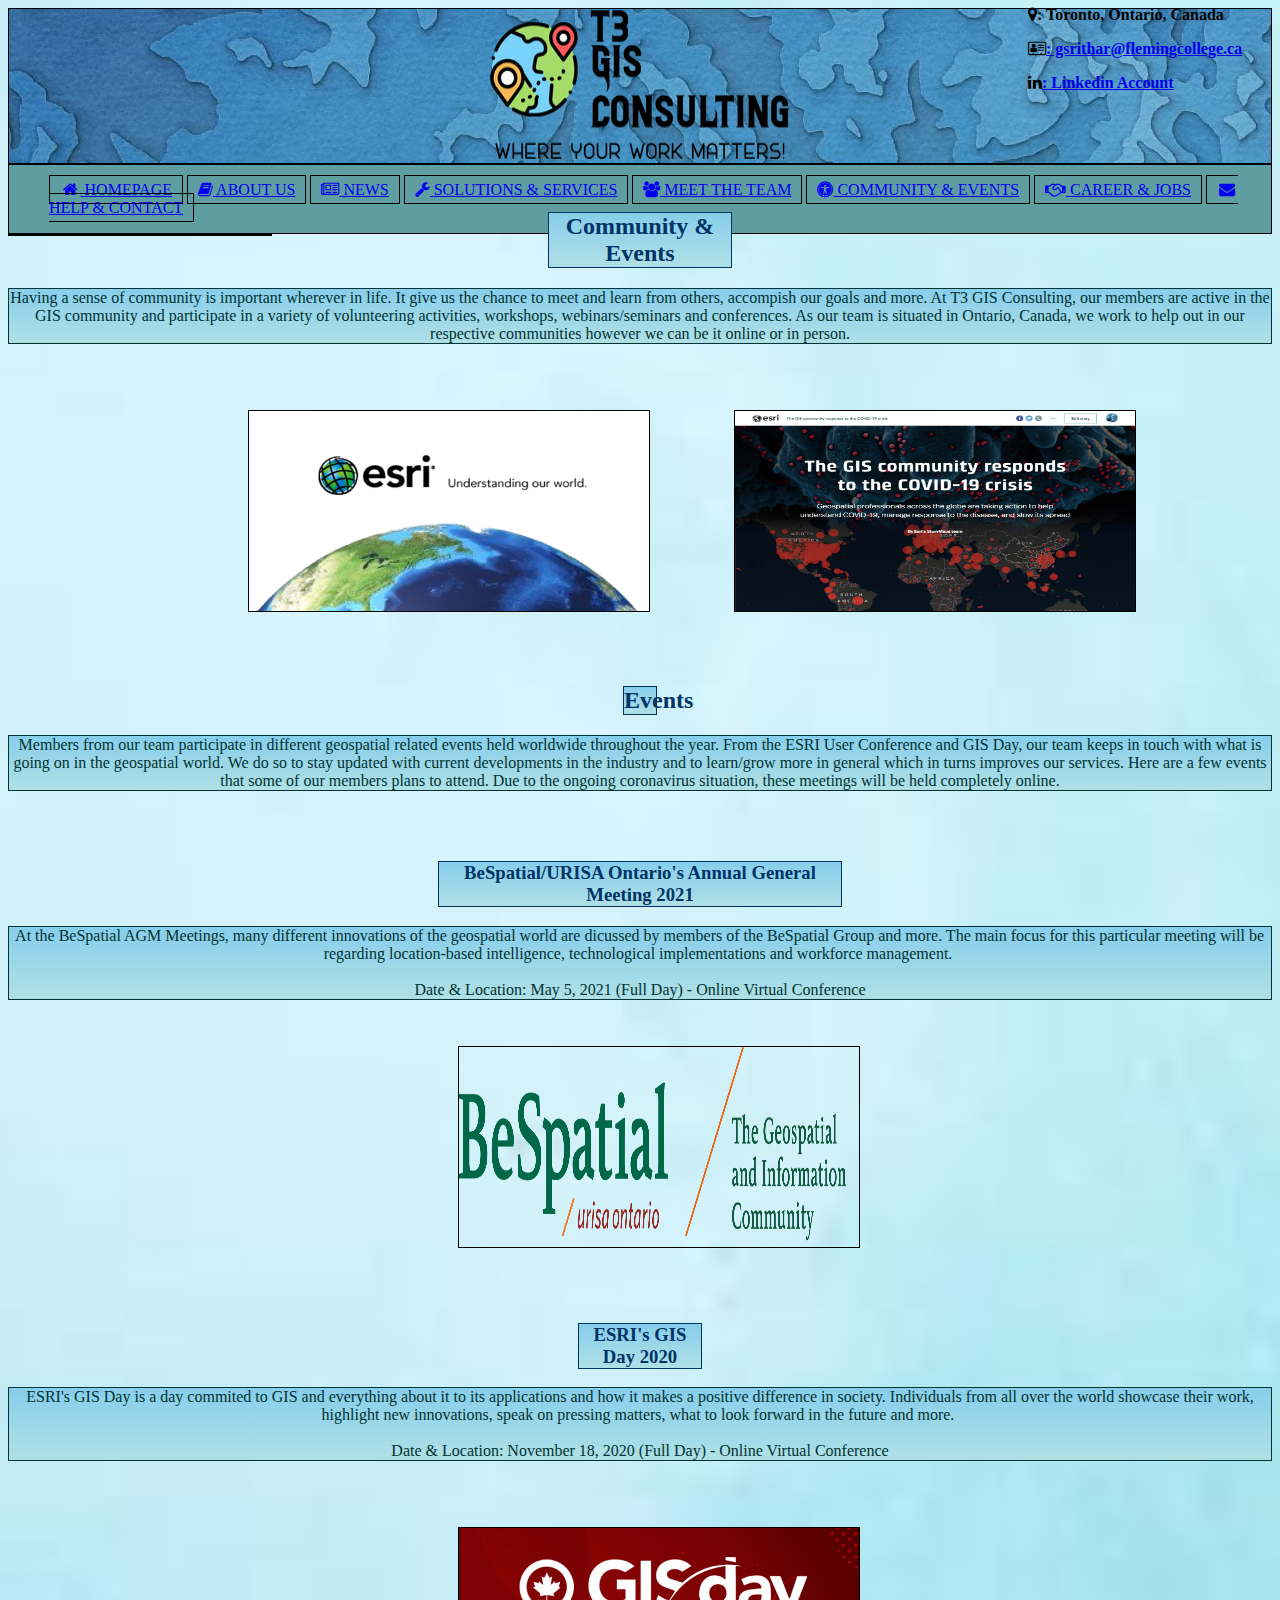
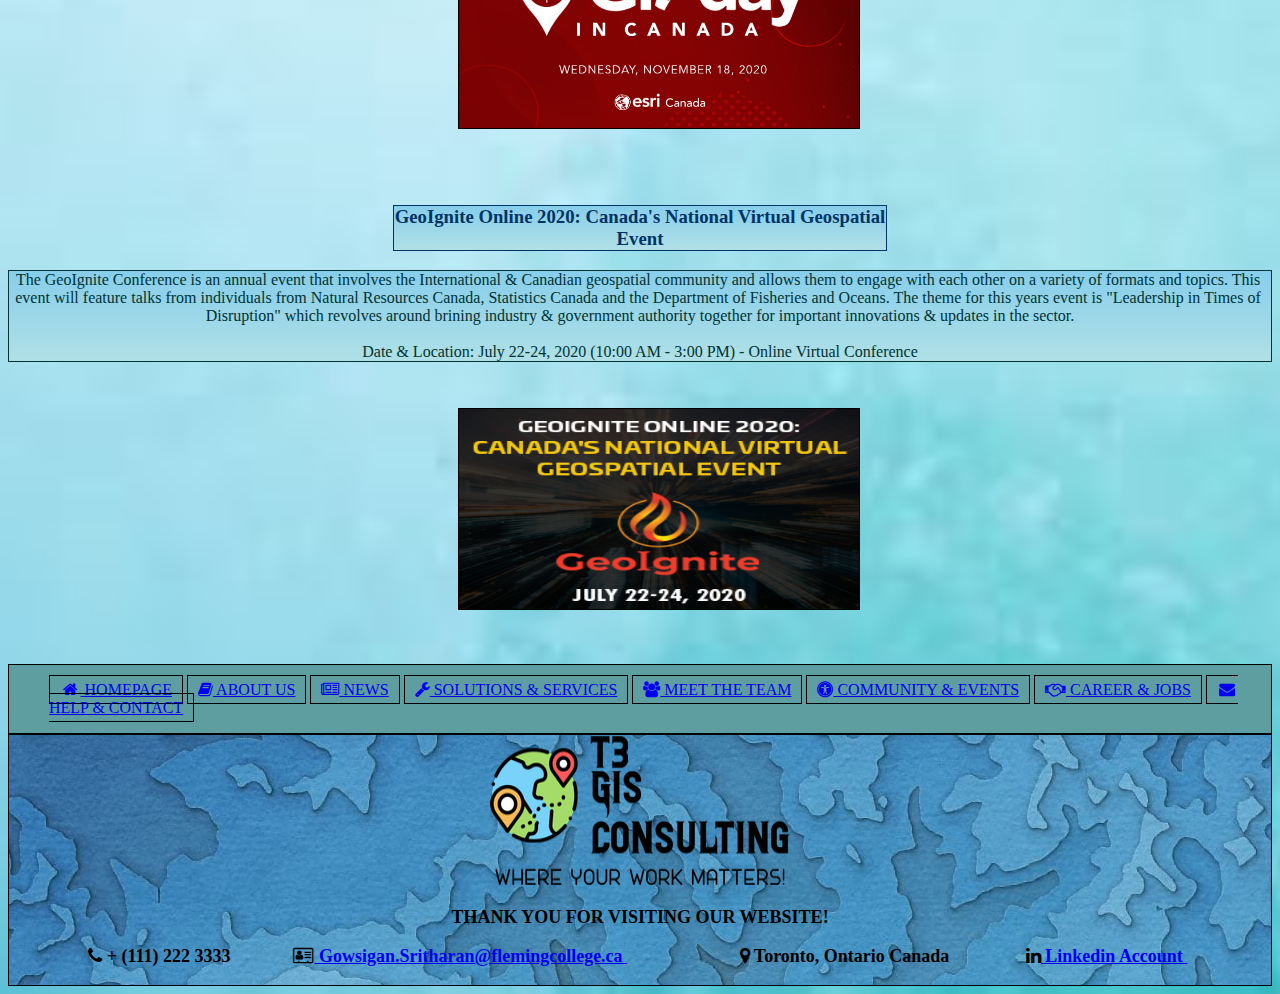
<file: community.html>
<!DOCTYPE html>
<!-- Owner: Gowsigan Sritharan
     Date: November 19, 2020
     Description: This code is setting the page as an HTML document type -->

<html lang="en">
<!-- Owner: Gowsigan Sritharan
     Date: November 19, 2020
     Description: Setting the HTML document page language as English -->

<head>
	
<meta charset = "utf-8" >
<!-- Owner: Gowsigan Sritharan
     Date: November 19, 2020
     Description: Setting character set for the website page to utf-8 -->

<link rel="stylesheet" href="style.css">
<!-- Owner: Gowsigan Sritharan
     Date: November 19, 2020
     Description: Linking to the external CSS styles page, called "style". -->
	
<link rel="stylesheet" href="https://cdnjs.cloudflare.com/ajax/libs/font-awesome/4.7.0/css/font-awesome.min.css">
<!-- Owner: Gowsigan Sritharan
     Date: November 19, 2020
     Description: Link to another external CSS stlying page of Font-Awesome 4, the website icons are used from this website -->

<meta name="viewport" content="width=device-width, initial-scale=1.0">
<!-- Owner: Gowsigan Sritharan
     Date: November 19, 2020
     Description: Setting the Response Design for the website -->
	
<script src="groupthree.js"></script>
<!-- Owner: Gowsigan Sritharan
     Date: November 19, 2020
     Description: Link to external Javascript file page -->

<base href="https://samimamovicfleming.github.io/a3web/">
<!-- Owner: Gowsigan Sritharan
     Date: November 19, 2020
     Description: Setting the base reference location for the website (repository), contains all HTML, CSS, Javascript and images for the website -->

<title> Community & Events </title>
<!-- Owner: Gowsigan Sritharan
     Date: November 19, 2020
     Description: Setting the current page title to "Community & Events". -->

</head>
<body>

													
<div class = "entireheader">
<header>
<!-- Owner: Hyerin Mun
     Date: November 19, 2020
     Description: This code contains the entire header for the website. This includes the contact information, google searchbar, navigation bar links, and logo.-->

<div class = "header">
<img src="logo.jpg" alt="Logo" width="300" height="150">
<!-- Owner: Hyerin Mun
     Date: November 19, 2020
     Description: The logo for the company was created using the website TailorBrands. Website used is referenced here, https://studio.tailorbrands.com/brands/free. -->
</div>

<div class = "navbar">
<ul>
  <li class = "nav"><a href="index.html"><i class="fa fa-fw fa-home"></i> HOMEPAGE</a></li>
  <li class = "nav"><a href="about.html"><i class="fa fa-book"></i> ABOUT US</a></li>
  <li class = "nav"><a href="news.html"><i class="fa fa-newspaper-o"></i> NEWS</a></li>	
  <li class = "nav"><a href="service.html"><i class="fa fa-wrench"></i> SOLUTIONS & SERVICES</a></li>
  <li class = "nav"><a href="members.html"><i class="fa fa-users"></i> MEET THE TEAM</a></li>
  <li class = "nav"><a href="community.html"><i class="fa fa-universal-access"></i> COMMUNITY & EVENTS</a></li>
  <li class = "nav"><a href="careers.html"><i class="fa fa-handshake-o"></i> CAREER & JOBS</a></li>
  <li class = "nav"><a href="contact.html"><i class="fa fa-fw fa-envelope"></i> HELP & CONTACT</a></li>
</ul></div>
<!-- Owner: Hyerin Mun
     Date: November 19, 2020
     Description: This set of code contains the icons and all the navigation bar links to the different sites in the webpage-->

<div class = "search">
<div class="gcse-search"><script async src="https://cse.google.com/cse.js?cx=c713ab131f87ae8df"></script>
</div>
</div>	
<!-- Owner: Gowsigan Sritharan
     Date: November 19, 2020
     Description: This particular section of the code contains the google searchbar which is located within the header. The code was taken from the Google developer's website, 
https://developers.google.com/custom-search/docs/tutorial/customizingresults. -->

</header></div>

<div class = "contact">
<p class ="bold"><i class="fa fa-phone"></i>: + (111) 222 3333</p>
<p class ="bold"><i class="fa fa-map-marker"></i>: Toronto, Ontario, Canada</p>
<p class ="bold"><i class="fa fa-address-card-o"></i><a href="mailto:Gowsigan.Sritharan@flemingcollege.ca">: gsrithar@flemingcollege.ca </a></p>
<p class ="bold"><i class = "fa fa-linkedin"></i><a href="https://www.linkedin.com/in/gowsigan-s-2121a2128/" target= "_blank">: Linkedin Account </a></p>
</div>
<!-- Owner: Hyerin Mun
     Date: November 19, 2020
     Description: This section of the code contains the contact information, which is to be located within the header. It is place outside the header tag for resizing purposes.-->

<div class ="headcolor1929">
<!-- Owner: Hyerin Mun
     Date: November 19, 2020
     Description: This section contains the heading for the "Community & Events" title. Below is the associated supplementary text thats goes along with the heading. -->

<div class = "move100">
<h2 class = "headcolor9106eee">Community & Events</h2>
<p class = "textcolorqq12">Having a sense of community is important wherever in life. It give us the chance to meet and learn from others, accompish our goals and more. At T3 GIS Consulting, our members are active in the GIS community and participate in a variety of volunteering activities, workshops, webinars/seminars and conferences. As our team is situated in Ontario, Canada, we work to help out in our respective communities however we can be it online or in person. </p>
</div>
</div>


<div class ="move100">
<img class = "move10011" src="newesri.jpg" alt="ESRI Canada" width="400" height="200"> 
<img class = "image26" src="story.jpg" alt="GIS COVID-19 Map" width="400" height="200">
</div>
<!-- Owner: Samir Imamovic
     Date: November 19, 2020
     Description: "NewESRI" image is referenced from https://www.downtowndc.org/news/bid-shares-field-asset-management-solution/esri-logo-2/. 
                   "Story" image is referenced from: https://coronavirus.jhu.edu/map.html -->


<div class = "move100">
<!-- Owner: Hyerin Mun
     Date: November 19, 2020
     Description: This section contains the heading for the "Events" title. Below is the associated supplementary text thats goes along with the heading and the text for each event. This includes a description for each event along with the date/time and location as well. -->

<h2 class = "headcolor9106jjj">Events</h2>
<p class = "textcolorqq12"> Members from our team participate in different geospatial related events held worldwide throughout the year. From the ESRI User Conference and GIS Day, our team keeps in touch with what is going on in the geospatial world. We do so to stay updated with current developments in the industry and to learn/grow more in general which in turns improves our services. Here are a few events that some of our members plans to attend. Due to the ongoing coronavirus situation, these meetings will be held  completely online. </p>
</div>


<div class = "event1">
<h3 class = "headcolor9106yyy">BeSpatial/URISA Ontario's Annual General Meeting 2021</h3>
<pre class = "textcolorqq12"> At the BeSpatial AGM Meetings, many different innovations of the geospatial world are dicussed by members of the BeSpatial Group and more. The main focus for this particular meeting will be 
regarding location-based intelligence, technological implementations and workforce management. 

Date & Location: May 5, 2021 (Full Day) - Online Virtual Conference</pre>
</div>

<div class = "move100">
<img class = "move1023" src="be.jpg" alt="BeSpatial" width="400" height="200">
</div>
<!-- Owner: Hyerin Mun
     Date: November 19, 2020
     Description: Image is referenced from: https://www.urisaontario.ca/event-3850045 -->
	
<div class = "move100">
<h3 class = "headcolor9106rrr">ESRI's GIS Day 2020 </h3>
<pre class = "textcolorqq12"> ESRI's GIS Day is a day commited to GIS and everything about it to its applications and how it makes a positive difference in society. Individuals from all over the world showcase their work, 
highlight new innovations, speak on pressing matters, what to look forward in the future and more. 

Date & Location: November 18, 2020 (Full Day) - Online Virtual Conference</pre>
</div>

	
<div class = "move100">
<img class = "move10016" src="newnew.jpg" alt="GIS Day" width="400" height="200">
</div>
<!-- Owner: Hyerin Mun
     Date: November 19, 2020
     Description: Image is referenced from: https://library.ucr.edu/about/news/library-to-host-gis-day-2019-at-ucr -->	

	
<div class = "move100">
<h3 class = "headcolor9106sss">GeoIgnite Online 2020: Canada's National Virtual Geospatial Event </h3>

<pre class = "textcolorqq12">
The GeoIgnite Conference is an annual event that involves the International & Canadian geospatial community and allows them to engage with each other on a variety of formats and topics. This 
event will feature talks from individuals from Natural Resources Canada, Statistics Canada and the Department of Fisheries and Oceans. The theme for this years event is "Leadership in Times of 
Disruption" which revolves around brining industry & government authority together for important innovations & updates in the sector.

Date & Location: July 22-24, 2020 (10:00 AM - 3:00 PM) - Online Virtual Conference</pre>
</div>
	
<div class = "move100">
<img class = "move10231" src="geo.jpg" alt="GeoIgnite" width="400" height="200">
</div>
<!-- Owner: Samir Imamovic
     Date: November 19, 2020
     Description: Image is referenced from: https://gogeomatics.ca/geoignite-leadership-in-times-of-disruption/  -->

<div class = "move100">
<!-- Owner: Gowsigan Sritharan
     Date: November 19, 2020
     Description: This section of the code contains the footer for the entire website. This includes the navigation bar links (and icons), thank you message, logo and contact information. -->

<footer>
<div class = "navbar"><ul>
  <li class = "nav"><a href="index.html"><i class="fa fa-fw fa-home"></i> HOMEPAGE</a></li>
  <li class = "nav"><a href="about.html"><i class="fa fa-book"></i> ABOUT US</a></li>
  <li class = "nav"><a href="news.html"><i class="fa fa-newspaper-o"></i> NEWS</a></li>	
  <li class = "nav"><a href="service.html"><i class="fa fa-wrench"></i> SOLUTIONS & SERVICES</a></li>
  <li class = "nav"><a href="members.html"><i class="fa fa-users"></i> MEET THE TEAM</a></li>
  <li class = "nav"><a href="community.html"><i class="fa fa-universal-access"></i> COMMUNITY & EVENTS</a></li>
  <li class = "nav"><a href="careers.html"><i class="fa fa-handshake-o"></i> CAREER & JOBS</a></li>
  <li class = "nav"><a href="contact.html"><i class="fa fa-fw fa-envelope"></i> HELP & CONTACT</a></li>
</ul></div>
<!-- Owner: Hyerin Mun
     Date: November 19, 2020
     Description: This section contains the navigation bar links -->

<div class = "header">
<img src="logo.jpg" alt="Logo" width="300" height="150">
<!-- Owner: Hyerin Mun
     Date: November 19, 2020
     Description: This section contains the logo image as used in the header. Website used is referenced here, https://studio.tailorbrands.com/brands/free. -->

<p class = "footword">THANK YOU FOR VISITING OUR WEBSITE!</p>
<pre class = "footword"><i class="fa fa-phone"></i> + (111) 222 3333              <i class="fa fa-address-card-o"></i><a href="mailto:Gowsigan.Sritharan@flemingcollege.ca"> Gowsigan.Sritharan@flemingcollege.ca </a>                         <i class="fa fa-map-marker"></i> Toronto, Ontario Canada                 <i class = "fa fa-linkedin"></i><a href="https://www.linkedin.com/in/gowsigan-s-2121a2128/" target= "_blank"> Linkedin Account </a> </pre></div>
</footer></div>


</body>
</html>
</file>
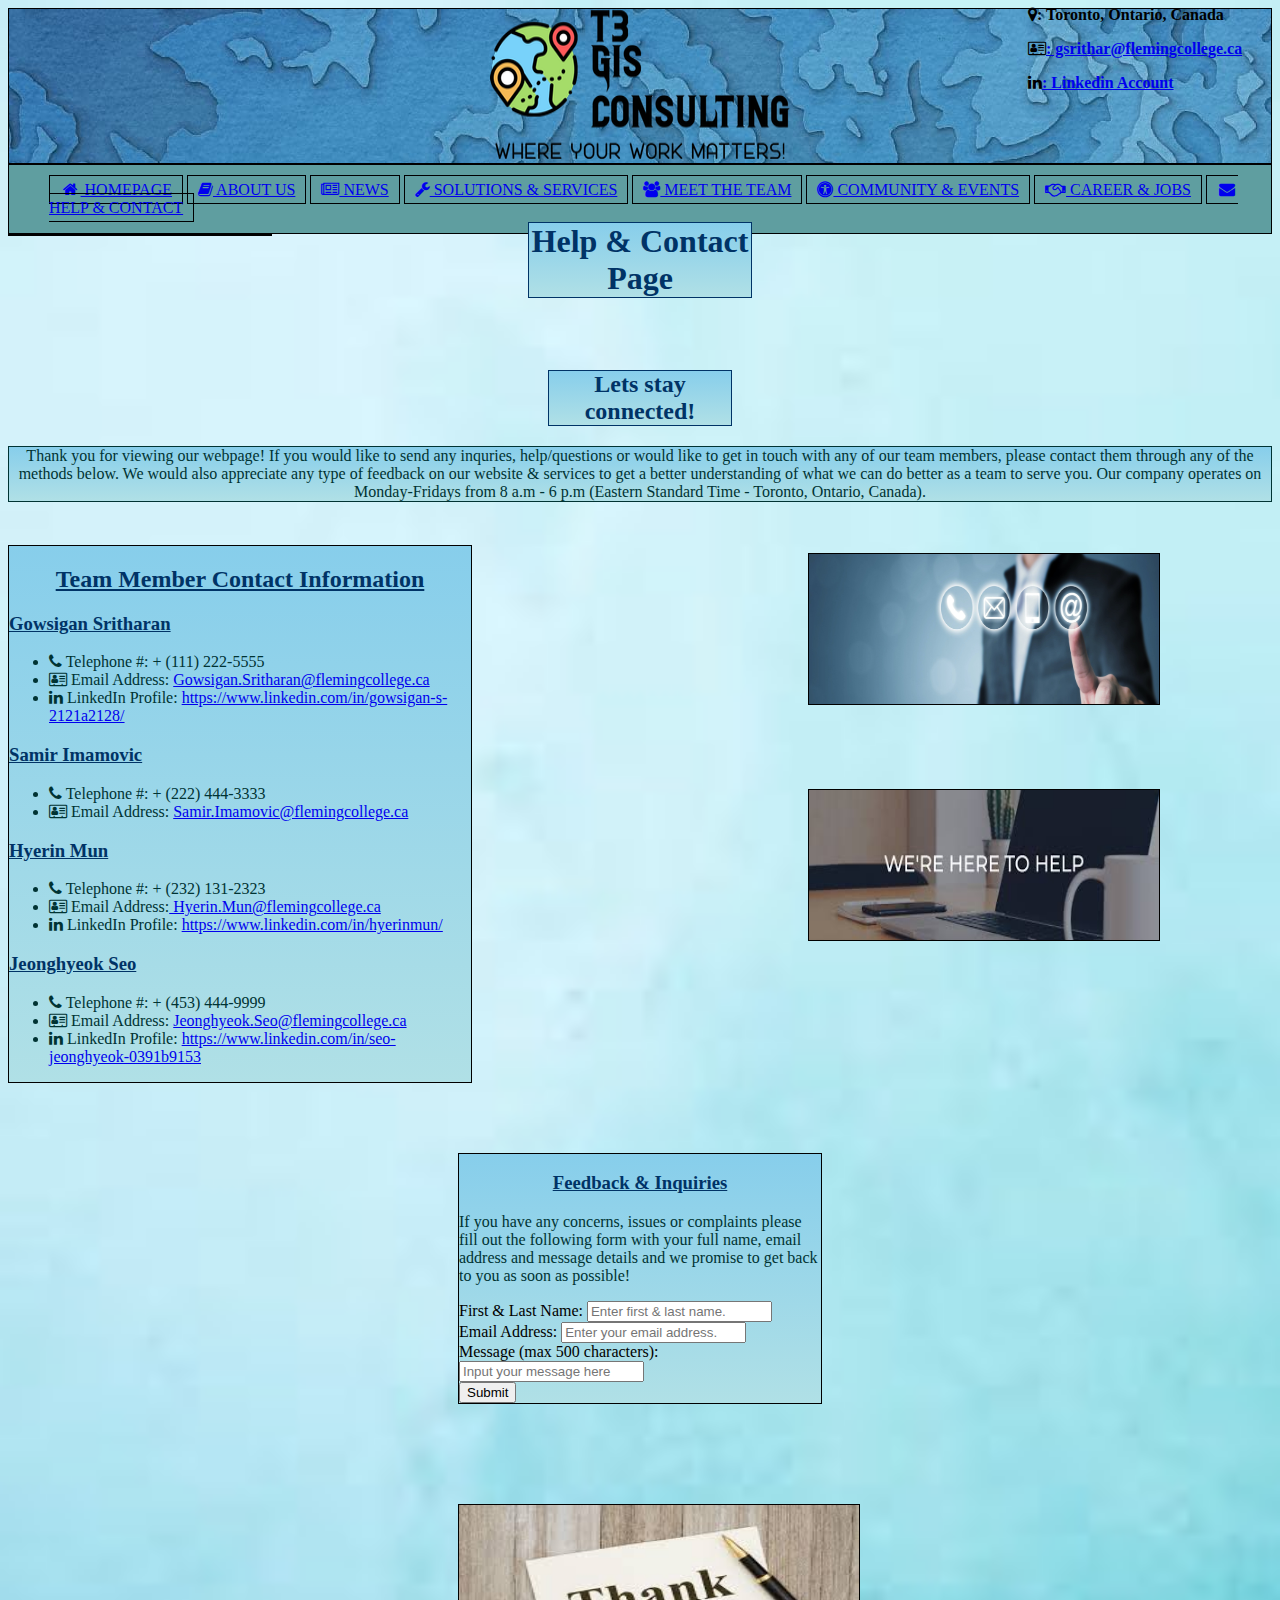
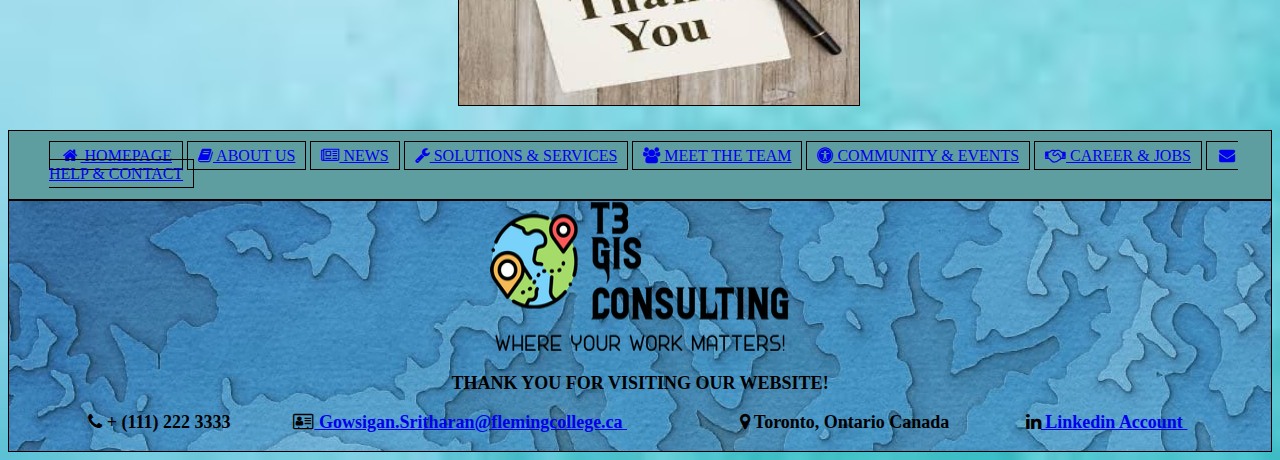
<file: contact.html>
<!DOCTYPE html>
<!-- Owner: Gowsigan Sritharan
     Date: November 19, 2020
     Description: This code is setting the page as an HTML document type -->

<html lang="en">
<!-- Owner: Gowsigan Sritharan
     Date: November 19, 2020
     Description: Setting the HTML document page language as English -->

<head>
	
<meta charset = "utf-8" >
<!-- Owner: Gowsigan Sritharan
     Date: November 19, 2020
     Description: Setting character set for the website page to utf-8 -->

<link rel="stylesheet" href="style.css">
<!-- Owner: Gowsigan Sritharan
     Date: November 19, 2020
     Description: Linking to the external CSS styles page, called "style". -->
	
<link rel="stylesheet" href="https://cdnjs.cloudflare.com/ajax/libs/font-awesome/4.7.0/css/font-awesome.min.css">
<!-- Owner: Gowsigan Sritharan
     Date: November 19, 2020
     Description: Link to another external CSS stlying page of Font-Awesome 4, the website icons are used from this website -->

<meta name="viewport" content="width=device-width, initial-scale=1.0">
<!-- Owner: Gowsigan Sritharan
     Date: November 19, 2020
     Description: Setting the Response Design for the website -->
	
<script src="groupthree.js"></script>
<!-- Owner: Gowsigan Sritharan
     Date: November 19, 2020
     Description: Link to external Javascript file page -->

<base href="https://samimamovicfleming.github.io/a3web/">
<!-- Owner: Gowsigan Sritharan
     Date: November 19, 2020
     Description: Setting the base reference location for the website (repository), contains all HTML, CSS, Javascript and images for the website -->

<title> Help & Contact</title> 
<!-- Owner: Gowsigan Sritharan
     Date: November 19, 2020
     Description: Setting the title for the current page as "Help & Contact". -->

</head>
<body>

<div class = "entireheader">
<!-- Owner: Hyerin Mun
     Date: November 19, 2020
     Description: This code contains the entire header for the website. This includes the contact information, google searchbar, navigation bar links, and logo.-->
	
<header>
	
<div class = "header">
<img src="logo.jpg" alt="Logo" width="300" height="150"></div>
<!-- Owner: Hyerin Mun
     Date: November 19, 2020
     Description: The logo for the company was created using the website TailorBrands. Website used is referenced here, https://studio.tailorbrands.com/brands/free. -->

<div class = "navbar">
<ul>
  <li class = "nav"><a href="index.html"><i class="fa fa-fw fa-home"></i> HOMEPAGE</a></li>
  <li class = "nav"><a href="about.html"><i class="fa fa-book"></i> ABOUT US</a></li>
  <li class = "nav"><a href="news.html"><i class="fa fa-newspaper-o"></i> NEWS</a></li>	
  <li class = "nav"><a href="service.html"><i class="fa fa-wrench"></i> SOLUTIONS & SERVICES</a></li>
  <li class = "nav"><a href="members.html"><i class="fa fa-users"></i> MEET THE TEAM</a></li>
  <li class = "nav"><a href="community.html"><i class="fa fa-universal-access"></i> COMMUNITY & EVENTS</a></li>
  <li class = "nav"><a href="careers.html"><i class="fa fa-handshake-o"></i> CAREER & JOBS</a></li>
  <li class = "nav"><a href="contact.html"><i class="fa fa-fw fa-envelope"></i> HELP & CONTACT</a></li></ul></div>
<!-- Owner: Hyerin Mun
     Date: November 19, 2020
     Description: This set of code contains the icons and all the navigation bar links to the different sites in the webpage-->


<div class = "search">
<div class="gcse-search">
<script async src="https://cse.google.com/cse.js?cx=c713ab131f87ae8df"></script>
</div>
</div>	
<!-- Owner: Gowsigan Sritharan
     Date: November 19, 2020
     Description: This particular section of the code contains the google searchbar which is located within the header. The code was taken from the Google developer's website, 
https://developers.google.com/custom-search/docs/tutorial/customizingresults. -->
	
</header>
</div>


<div class = "contact">
<p class ="bold"><i class="fa fa-phone"></i>: + (111) 222 3333</p>
<p class ="bold"><i class="fa fa-map-marker"></i>: Toronto, Ontario, Canada</p>
<p class ="bold"><i class="fa fa-address-card-o"></i><a href="mailto:Gowsigan.Sritharan@flemingcollege.ca">: gsrithar@flemingcollege.ca </a></p>
<p class ="bold"><i class = "fa fa-linkedin"></i><a href="https://www.linkedin.com/in/gowsigan-s-2121a2128/" target= "_blank">: Linkedin Account </a></p>
</div>
<!-- Owner: Gowsigan Sritharan
     Date: November 19, 2020
     Description: This section of the code contains the contact information, which is to be located within the header. It is place outside the header tag for resizing purposes.-->


<div class = "contactheading">
<h1 class = "headcolor9106xx">Help & Contact Page</h1>
</div>
<!-- Owner: Gowsigan Sritharan
     Date: November 19, 2020
     Description: This section of the code includes the main header "Help and Contact page", and the styling towards it -->	
	
	
<div class = "headcolor192">
<h2 class = "headcolor9106bbb">Lets stay connected!</h2>
<p class = "textcolorqq12"> Thank you for viewing our webpage! If you would like to send any inquries, help/questions or would like to get in touch with any of our team members, please contact them through any of the methods below. We would also appreciate any type of feedback on our website & services to get a better understanding of what we can do better as a team to serve you. Our company operates on Monday-Fridays from 8 a.m - 6 p.m (Eastern Standard Time - Toronto, Ontario, Canada). </p>
</div>
<!-- Owner: Gowsigan Sritharan
     Date: November 19, 2020
     Description: This section of the code contains the "Lets stay connected" header along with the supplementary text associated with it. -->

<div class = "contimage">
<img class = "move1007" src="contact.jpg" alt="Connect Message Photo" width="350" height="150">
</div>
<!-- Owner: Gowsigan Sritharan
     Date: November 19, 2020
     Description: This image is sourced from the CAA website: https://caaneo.ca/about/contact-us/ -->	

<div class = "contimage1">
<img class = "move1007" src="helpme.jpg" alt="Help" width="350" height="150">
</div>
<!-- Owner: Gowsigan Sritharan
     Date: November 19, 2020
     Description: This image is sourced from the Sunnyhealtfitness website: https://sunnyhealthfitness.com/pages/contact-us -->

	
<div class = "messages">
<h2 class = "headcoloryy">Team Member Contact Information</h2>
<!-- Owner: Gowsigan Sritharan
     Date: November 19, 2020
     Description: This section of the code contains the team member contact information which includes their name, email, telephone number and linkedin profile. Also includes the styling set towards it. Icons used were from Font-Awesome 4. -->
	
<div class = "move100">
<h3 class = "headcolor">Gowsigan Sritharan</h3>
<ul>
<li class = "textcolor"><i class="fa fa-phone"></i> Telephone #: + (111) 222-5555</li>
<li class = "textcolor"><i class="fa fa-address-card-o"></i> Email Address: <a href="mailto:Gowsigan.Sritharan@flemingcollege.ca"> Gowsigan.Sritharan@flemingcollege.ca </a></li>
<li class = "textcolor"><i class = "fa fa-linkedin"></i> LinkedIn Profile: <a href="https://www.linkedin.com/in/gowsigan-s-2121a2128/" target="_blank">https://www.linkedin.com/in/gowsigan-s-2121a2128/</a></li>
</ul>
</div>	


<div class = "move100">
<h3 class = "headcolor">Samir Imamovic</h3>
<ul>
<li class = "textcolor"><i class="fa fa-phone"></i> Telephone #: + (222) 444-3333</li>
<li class = "textcolor"><i class="fa fa-address-card-o"></i> Email Address: <a href="mailto:Samir.Imamovic@flemingcollege.ca"> Samir.Imamovic@flemingcollege.ca </a></li>
</ul>
</div>

	
<div class = "move100">
<h3 class = "headcolor">Hyerin Mun</h3>
<ul>
<li class = "textcolor"><i class="fa fa-phone"></i> Telephone #: + (232) 131-2323</li>
<li class = "textcolor"><i class="fa fa-address-card-o"></i> Email Address:<a href="mailto:Hyerin.Mun@flemingcollege.caa"> Hyerin.Mun@flemingcollege.ca </a></li>
<li class = "textcolor"><i class = "fa fa-linkedin"></i> LinkedIn Profile: <a href="https://www.linkedin.com/in/hyerinmun/" target="_blank">https://www.linkedin.com/in/hyerinmun/</a></li>
</ul>
</div>

	
<div class = "move100">
<h3 class = "headcolor">Jeonghyeok Seo</h3>
<ul><li class = "textcolor"><i class="fa fa-phone"></i> Telephone #: + (453) 444-9999</li>
<li class = "textcolor"><i class="fa fa-address-card-o"></i> Email Address: <a href="mailto:Jeonghyeok.Seo@flemingcollege.ca"> Jeonghyeok.Seo@flemingcollege.ca </a></li>
<li class = "textcolor"><i class = "fa fa-linkedin"></i> LinkedIn Profile: <a href="https://www.linkedin.com/in/seo-jeonghyeok-0391b9153" target="_blank">https://www.linkedin.com/in/seo-jeonghyeok-0391b9153</a></li>
</ul>
</div>
</div>


<div class = "messages2">
<h3 class = "headcoloryy">Feedback & Inquiries</h3>
<!-- Owner: Gowsigan Sritharan
     Date: November 19, 2020
     Description: This part and below contains the code for the form & layout for the feedback & inquiries section. Here, users can enter their name, email and a message to the company. The form does not have an end point, so after the form has been filled it will redirect to an error page. Code was used and manipulated from CodePen, sourced from https://codepen.io/getform/pen/yLywEWy.   -->

<p class = "textcolor"> If you have any concerns, issues or complaints please fill out the following form with your full name, email address and message details and we promise to get back to you as soon as possible! </p>

<div class = "move100">
<div class="move100">
        <form name = "ContactForm" accept-charset="UTF-8" action="https://getform.io/f/" method="POST" enctype="multipart/form-data" target="_blank">
       <div class="move100">
           <label for="exampleInputName">First & Last Name: </label>
           <input type="text" name="fullname" maxlength="50" id="exampleInputName" placeholder="Enter first & last name.">
       </div>
            <div class="move100">
                <label for="exampleInputEmail1">Email Address: </label>
                <input type="email" name="email" maxlength="50" id="exampleInputEmail1" placeholder="Enter your email address.">
	</div>
            <div class="move100">
                 <label for= "fname"> Message (max 500 characters): </label>
                 <input type="text" id="fname" name="fname" maxlength="500" placeholder="Input your message here"></div>
            <button type="submit">Submit</button>
        </form></div>
</div>

</div>


<div class = "thankyou1">
<img class = "move1008" src="thankyou.jpg" alt="Thank You Message" width="400" height="200">
</div>
<!-- Owner: Gowsigan Sritharan
     Date: November 19, 2020
     Description: This image is referenced from: https://getfullyfunded.com/5-things-never-write-thank-letter// -->



<div class = "move100">
<!-- Owner: Gowsigan Sritharan
     Date: November 19, 2020
     Description: This section of the code contains the footer for the entire website. This includes the navigation bar links (and icons), thank you message, logo and contact information. -->
<footer>

<div class = "navbar"><ul>
  <li class = "nav"><a href="index.html"><i class="fa fa-fw fa-home"></i> HOMEPAGE</a></li>
  <li class = "nav"><a href="about.html"><i class="fa fa-book"></i> ABOUT US</a></li>
  <li class = "nav"><a href="news.html"><i class="fa fa-newspaper-o"></i> NEWS</a></li>	
  <li class = "nav"><a href="service.html"><i class="fa fa-wrench"></i> SOLUTIONS & SERVICES</a></li>
  <li class = "nav"><a href="members.html"><i class="fa fa-users"></i> MEET THE TEAM</a></li>
  <li class = "nav"><a href="community.html"><i class="fa fa-universal-access"></i> COMMUNITY & EVENTS</a></li>
  <li class = "nav"><a href="careers.html"><i class="fa fa-handshake-o"></i> CAREER & JOBS</a></li>
  <li class = "nav"><a href="contact.html"><i class="fa fa-fw fa-envelope"></i> HELP & CONTACT</a></li>
</ul></div>
<!-- Owner: Gowsigan Sritharan
     Date: November 19, 2020
     Description: This section contains the navigation bar links -->

<div class = "header">
<img src="logo.jpg" alt="Logo" width="300" height="150">
<!-- Owner: Gowsigan Sritharan
     Date: November 19, 2020
     Description: This section contains the logo image as used in the header. Website used is referenced here, https://studio.tailorbrands.com/brands/free. -->

<p class = "footword">THANK YOU FOR VISITING OUR WEBSITE!</p>
<pre class = "footword"><i class="fa fa-phone"></i> + (111) 222 3333              <i class="fa fa-address-card-o"></i><a href="mailto:Gowsigan.Sritharan@flemingcollege.ca"> Gowsigan.Sritharan@flemingcollege.ca </a>                         <i class="fa fa-map-marker"></i> Toronto, Ontario Canada                 <i class = "fa fa-linkedin"></i><a href="https://www.linkedin.com/in/gowsigan-s-2121a2128/" target= "_blank"> Linkedin Account </a> </pre>
</div>

</footer>
</div>

</body>
</html>
</file>
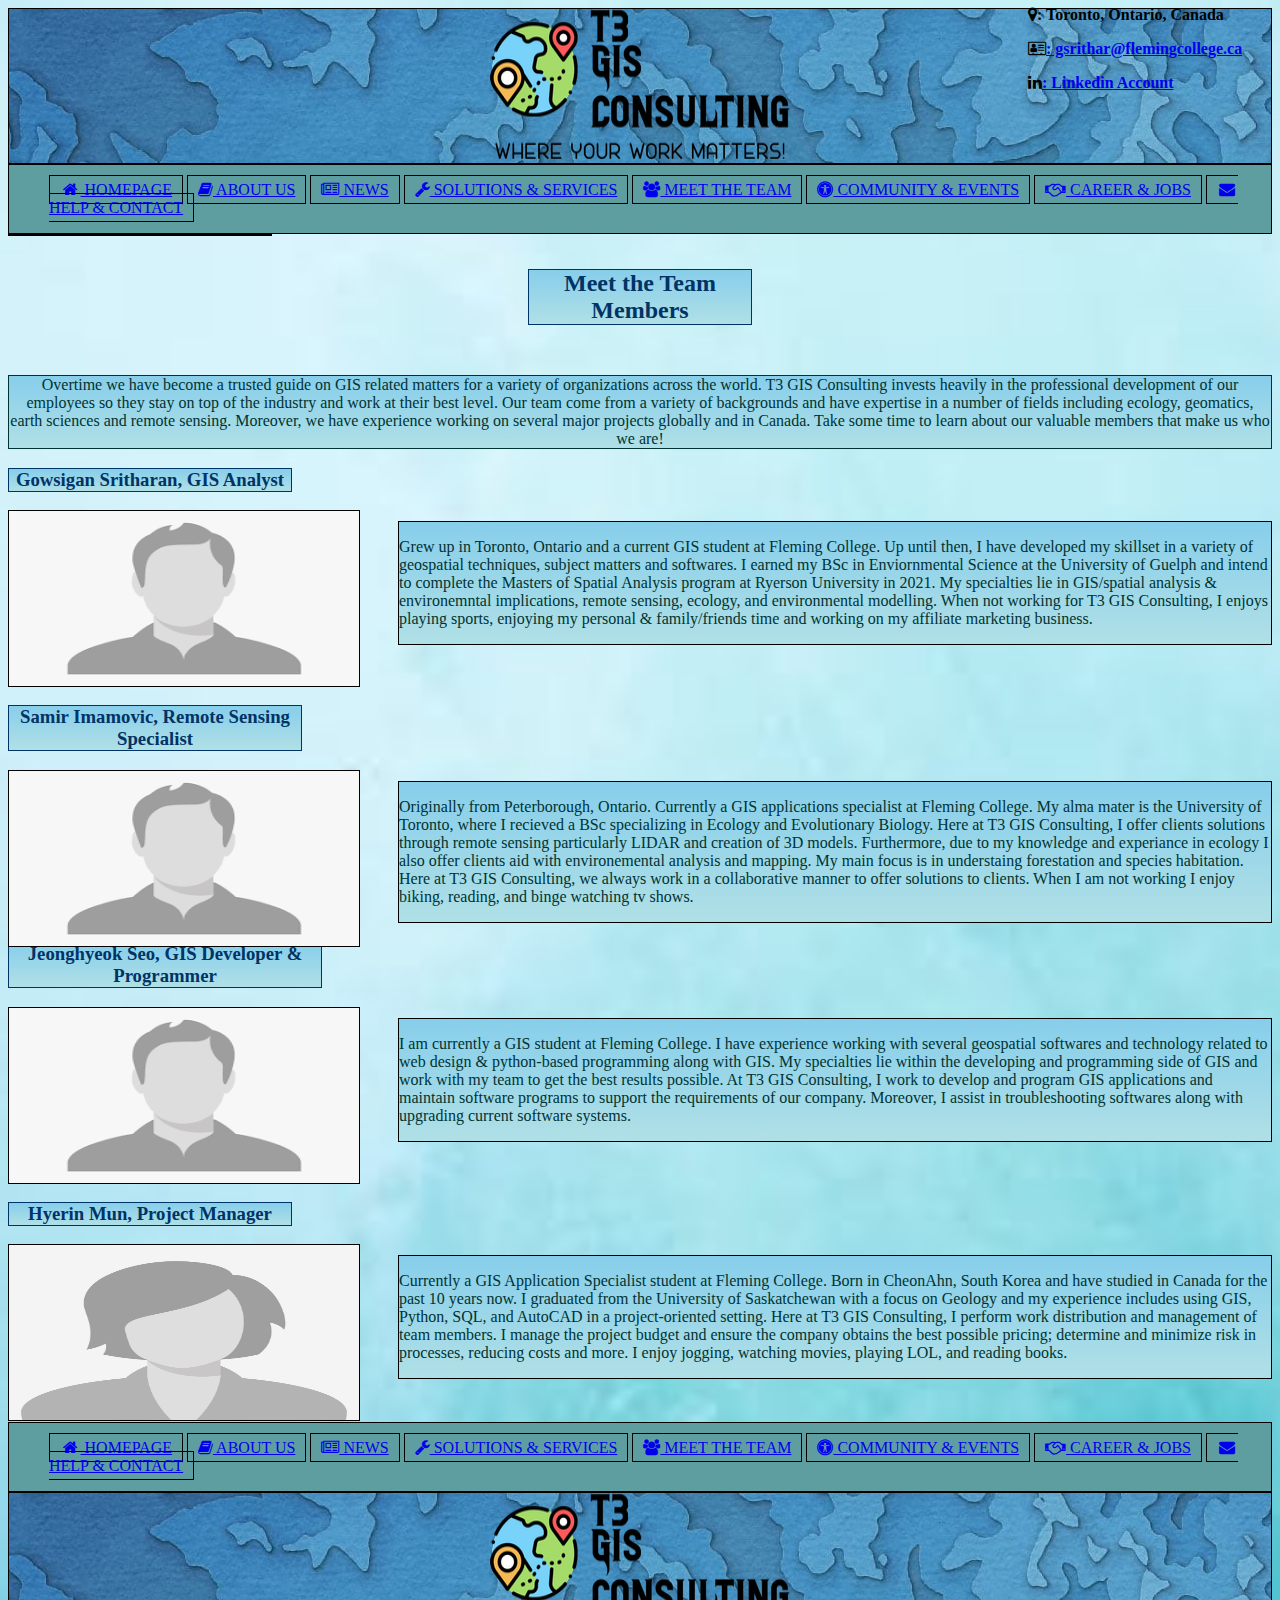
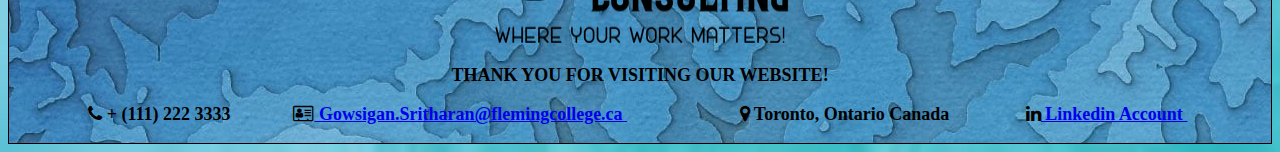
<file: members.html>
<!DOCTYPE html>
<!-- Owner: Gowsigan Sritharan
     Date: November 19, 2020
     Description: This code is setting the page as an HTML document type -->

<html lang="en">
<!-- Owner: Gowsigan Sritharan
     Date: November 19, 2020
     Description: Setting the HTML document page language as English -->

<head>
	
<meta charset = "utf-8" >
<!-- Owner: Gowsigan Sritharan
     Date: November 19, 2020
     Description: Setting character set for the website page to utf-8 -->

<link rel="stylesheet" href="style.css">
<!-- Owner: Gowsigan Sritharan
     Date: November 19, 2020
     Description: Linking to the external CSS styles page, called "style". -->
	
<link rel="stylesheet" href="https://cdnjs.cloudflare.com/ajax/libs/font-awesome/4.7.0/css/font-awesome.min.css">
<!-- Owner: Gowsigan Sritharan
     Date: November 19, 2020
     Description: Link to another external CSS stlying page of Font-Awesome 4, the website icons are used from this website -->

<meta name="viewport" content="width=device-width, initial-scale=1.0">
<!-- Owner: Gowsigan Sritharan
     Date: November 19, 2020
     Description: Setting the Response Design for the website -->
	
<script src="groupthree.js"></script>
<!-- Owner: Gowsigan Sritharan
     Date: November 19, 2020
     Description: Link to external Javascript file page -->

<base href="https://samimamovicfleming.github.io/a3web/">
<!-- Owner: Gowsigan Sritharan
     Date: November 19, 2020
     Description: Setting the base reference location for the website (repository), contains all HTML, CSS, Javascript and images for the website -->

<title> Meet The Team</title>
<!-- Owner: Gowsigan Sritharan
     Date: November 19, 2020
     Description: Setting the current page title to "Meet The Team" -->

</head>

<body>
	
<div class = "entireheader">
<header>
<!-- Owner: Hyerin Mun
     Date: November 19, 2020
     Description: This code contains the entire header for the website. This includes the contact information, google searchbar, navigation bar links, and logo.-->

<div class = "header">
<img src="logo.jpg" alt="Logo" width="300" height="150"></div>
<!-- Owner: Hyerin Mun
     Date: November 19, 2020
     Description: The logo for the company was created using the website TailorBrands. Website used is referenced here, https://studio.tailorbrands.com/brands/free. -->

<div class = "navbar">
<ul>
  <li class = "nav"><a href="index.html"><i class="fa fa-fw fa-home"></i> HOMEPAGE</a></li>
  <li class = "nav"><a href="about.html"><i class="fa fa-book"></i> ABOUT US</a></li>
  <li class = "nav"><a href="news.html"><i class="fa fa-newspaper-o"></i> NEWS</a></li>	
  <li class = "nav"><a href="service.html"><i class="fa fa-wrench"></i> SOLUTIONS & SERVICES</a></li>
  <li class = "nav"><a href="members.html"><i class="fa fa-users"></i> MEET THE TEAM</a></li>
  <li class = "nav"><a href="community.html"><i class="fa fa-universal-access"></i> COMMUNITY & EVENTS</a></li>
  <li class = "nav"><a href="careers.html"><i class="fa fa-handshake-o"></i> CAREER & JOBS</a></li>
  <li class = "nav"><a href="contact.html"><i class="fa fa-fw fa-envelope"></i> HELP & CONTACT</a></li></ul></div>
<!-- Owner: Hyerin Mun
     Date: November 19, 2020
     Description: This set of code contains the icons and all the navigation bar links to the different sites in the webpage-->

<div class = "search"><div class="gcse-search"><script async src="https://cse.google.com/cse.js?cx=c713ab131f87ae8df"></script></div></div>	
<!-- Owner: Gowsigan Sritharan
     Date: November 19, 2020
     Description: This particular section of the code contains the google searchbar which is located within the header. The code was taken from the Google developer's website, 
https://developers.google.com/custom-search/docs/tutorial/customizingresults. -->

</header></div>

<div class = "contact">
<p class ="bold"><i class="fa fa-phone"></i>: + (111) 222 3333</p>
<p class ="bold"><i class="fa fa-map-marker"></i>: Toronto, Ontario, Canada</p>
<p class ="bold"><i class="fa fa-address-card-o"></i><a href="mailto:Gowsigan.Sritharan@flemingcollege.ca">: gsrithar@flemingcollege.ca </a></p>
<p class ="bold"><i class = "fa fa-linkedin"></i><a href="https://www.linkedin.com/in/gowsigan-s-2121a2128/" target= "_blank">: Linkedin Account </a></p>
</div>
<!-- Owner: Gowsigan Sritharan
     Date: November 19, 2020
     Description: This section of the code contains the contact information, which is to be located within the header. It is place outside the header tag for resizing purposes.-->
	
<div class = "center3000">
<h2 class = "headcolor9106xx"> Meet the Team Members</h2>
<p class = "textcolorqq12">Overtime we have become a trusted guide on GIS related matters for a variety of organizations across the world. T3 GIS Consulting invests heavily in the professional development of our employees so they stay on top of the industry and work at their best level. Our team come from a variety of backgrounds and have expertise in a number of fields including ecology, geomatics, earth sciences and remote sensing. Moreover, we have experience working on several major projects globally and in Canada. Take some time to learn about our valuable members that make us who we are!</p>
</div>
<!-- Owner: Samir Imamovic
     Date: November 19, 2020
     Description: This section of the code contains the team member information for each member and a description of the services they provide, the position they hold at the company and a short background of themselves. The title heading for each team member name is displayed and default avatar images are used as a profile picture. -->
	
<div class = "move99">
<div class = "move100">
<h3 class = "headcolor9106xx1">Gowsigan Sritharan, GIS Analyst</h3>
</div>

<img class = "image21" src="face.jpg" alt="Default Picture" width="350" height="175">
<!-- Owner: Samir Imamovic
     Date: November 19, 2020
     Description: Image is referenced from https://www.kindpng.com/imgv/TxTRRmJ_men-profile-icon-png-image-free-download-searchpng/.  -->

<div class = "messages11">
<p class = "textcolor"> Grew up in Toronto, Ontario and a current GIS student at Fleming College. Up until then, I have developed my skillset in a variety of geospatial techniques, subject matters and softwares. I earned my BSc in Enviornmental Science at the University of Guelph and intend to complete the Masters of Spatial Analysis program at Ryerson University in 2021. My specialties lie in GIS/spatial analysis & environemntal implications, remote sensing, ecology, and environmental modelling. When not working for T3 GIS Consulting, I enjoys playing sports, enjoying my personal & family/friends time and working on my affiliate marketing business.</p>
</div>
</div>
	
	
<div class = "move99">
<div class = "move100">
<h3 class = "headcolor9106xx2">Samir Imamovic, Remote Sensing Specialist</h3>
</div>

<div class = "move100">
<img class = "image21" src="face.jpg" alt="Default Picture" width="350" height="175">
<!-- Owner: Samir Imamovic
     Date: November 19, 2020
     Description: Image is referenced from https://www.kindpng.com/imgv/TxTRRmJ_men-profile-icon-png-image-free-download-searchpng/.  -->
</div>

<div class = "messages11">
<p class = "textcolor"> Originally from Peterborough, Ontario. Currently a GIS applications specialist at Fleming College. My alma mater is the University of Toronto, where I recieved a BSc specializing in Ecology and Evolutionary Biology. Here at T3 GIS Consulting, I offer clients solutions through remote sensing particularly LIDAR and creation of 3D models. Furthermore, due to my knowledge and experiance in ecology I also offer clients aid with environemental analysis and mapping. My main focus is in understaing forestation and species habitation. Here at T3 GIS Consulting, we always work in a collaborative manner to offer solutions to clients. When I am not working I enjoy biking, reading, and binge watching tv shows.</p>
</div>
</div>
	
<div class = "move99hg">
<div class = "move100">
<h3 class = "headcolor9106xx3">Jeonghyeok Seo, GIS Developer & Programmer</h3>
</div>

<div>
<img class = "image21" src="face.jpg" alt="Default Picture" width="350" height="175">
<!-- Owner: Samir Imamovic
     Date: November 19, 2020
     Description: Image is referenced from https://www.kindpng.com/imgv/TxTRRmJ_men-profile-icon-png-image-free-download-searchpng/.  -->
</div>

<div class = "messages11">
<p class = "textcolor"> I am currently a GIS student at Fleming College. I have experience working with several geospatial softwares and technology related to web design & python-based programming along with GIS. My specialties lie within the developing and programming side of GIS and work with my team to get the best results possible. At T3 GIS Consulting, I work to develop and program GIS applications and maintain software programs to support the requirements of our company. Moreover, I assist in troubleshooting softwares along with upgrading current software systems.  </p>
</div>
</div>
	
	
<div class = "move99hg">
<div class = "move100">
<h3 class = "headcolor9106xx4">Hyerin Mun, Project Manager</h3>
</div>

<div class = "move100">
<img class = "image21" src="female.jpg" alt="Female Default Picture" width="350" height="175">
<!-- Owner: Samir Imamovic
     Date: November 19, 2020
     Description: Image is referenced from https://www.mediacomeducation.org.au/blog/team/andrew-robertson/  -->
</div>

<div class = "messages11">
<p class = "textcolor"> Currently a GIS Application Specialist student at Fleming College. Born in CheonAhn, South Korea and have studied in Canada for the past 10 years now. I graduated from the University of Saskatchewan with a focus on Geology and my experience includes using GIS, Python, SQL, and AutoCAD in a project-oriented setting. Here at T3 GIS Consulting, I perform work distribution and management of team members. I manage the project budget and ensure the company obtains the best possible pricing; determine and minimize risk in processes, reducing costs and more. I enjoy jogging, watching movies, playing LOL, and reading books. </p>
</div>
</div>

	

<div class = "move100">
<!-- Owner: Gowsigan Sritharan
     Date: November 19, 2020
     Description: This section of the code contains the footer for the entire website. This includes the navigation bar links (and icons), thank you message, logo and contact information. -->

<footer>
<div class = "navbar"><ul>
  <li class = "nav"><a href="index.html"><i class="fa fa-fw fa-home"></i> HOMEPAGE</a></li>
  <li class = "nav"><a href="about.html"><i class="fa fa-book"></i> ABOUT US</a></li>
  <li class = "nav"><a href="news.html"><i class="fa fa-newspaper-o"></i> NEWS</a></li>	
  <li class = "nav"><a href="service.html"><i class="fa fa-wrench"></i> SOLUTIONS & SERVICES</a></li>
  <li class = "nav"><a href="members.html"><i class="fa fa-users"></i> MEET THE TEAM</a></li>
  <li class = "nav"><a href="community.html"><i class="fa fa-universal-access"></i> COMMUNITY & EVENTS</a></li>
  <li class = "nav"><a href="careers.html"><i class="fa fa-handshake-o"></i> CAREER & JOBS</a></li>
  <li class = "nav"><a href="contact.html"><i class="fa fa-fw fa-envelope"></i> HELP & CONTACT</a></li>
</ul>
</div>
<!-- Owner: Hyerin Mun
     Date: November 19, 2020
     Description: This section contains the navigation bar links -->

<div class = "header"><img src="logo.jpg" alt="Logo" width="300" height="150">
<!-- Owner: Hyerin Mun
     Date: November 19, 2020
     Description: This section contains the logo image as used in the header. Website used is referenced here, https://studio.tailorbrands.com/brands/free. -->

<p class = "footword">THANK YOU FOR VISITING OUR WEBSITE!</p>
<pre class = "footword"><i class="fa fa-phone"></i> + (111) 222 3333              <i class="fa fa-address-card-o"></i><a href="mailto:Gowsigan.Sritharan@flemingcollege.ca"> Gowsigan.Sritharan@flemingcollege.ca </a>                         <i class="fa fa-map-marker"></i> Toronto, Ontario Canada                 <i class = "fa fa-linkedin"></i><a href="https://www.linkedin.com/in/gowsigan-s-2121a2128/" target= "_blank"> Linkedin Account </a> </pre></div>
</footer>
</div>


</body>
</html>
</file>
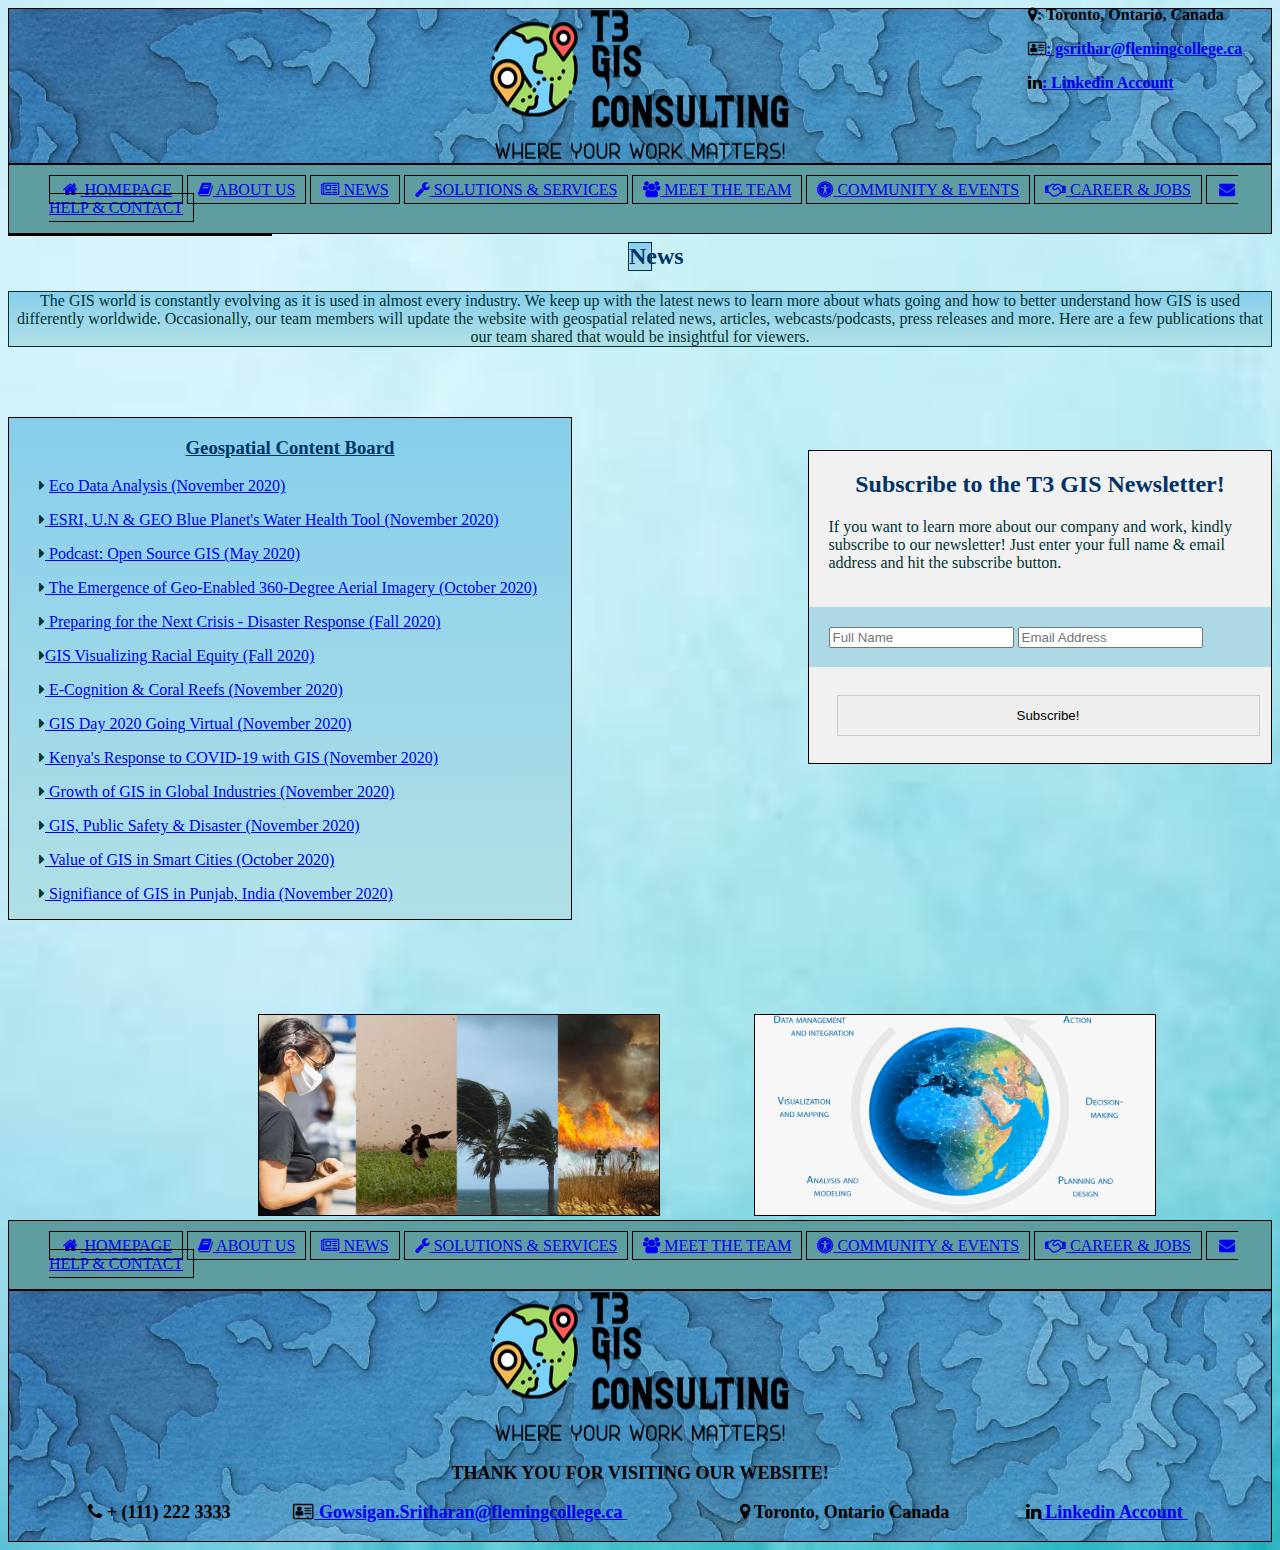
<file: news.html>
<!DOCTYPE html>
<!-- Owner: Gowsigan Sritharan
     Date: November 19, 2020
     Description: This code is setting the page as an HTML document type -->

<html lang="en">
<!-- Owner: Gowsigan Sritharan
     Date: November 19, 2020
     Description: Setting the HTML document page language as English -->

<head>
	
<meta charset = "utf-8" >
<!-- Owner: Gowsigan Sritharan
     Date: November 19, 2020
     Description: Setting character set for the website page to utf-8 -->

<link rel="stylesheet" href="style.css">
<!-- Owner: Gowsigan Sritharan
     Date: November 19, 2020
     Description: Linking to the external CSS styles page, called "style". -->
	
<link rel="stylesheet" href="https://cdnjs.cloudflare.com/ajax/libs/font-awesome/4.7.0/css/font-awesome.min.css">
<!-- Owner: Gowsigan Sritharan
     Date: November 19, 2020
     Description: Link to another external CSS stlying page of Font-Awesome 4, the website icons are used from this website -->

<meta name="viewport" content="width=device-width, initial-scale=1.0">
<!-- Owner: Gowsigan Sritharan
     Date: November 19, 2020
     Description: Setting the Response Design for the website -->
	
<script src="groupthree.js"></script>
<!-- Owner: Gowsigan Sritharan
     Date: November 19, 2020
     Description: Link to external Javascript file page -->

<base href="https://SamImamovicFleming.github.io/a3web/">
<!-- Owner: Gowsigan Sritharan
     Date: November 19, 2020
     Description: Setting the base reference location for the website (repository), contains all HTML, CSS, Javascript and images for the website -->

<title>News </title>
<!-- Owner: Gowsigan Sritharan
     Date: November 19, 2020
     Description: Setting the title for the current page as "News" -->

</head>

<body>

<div class = "entireheader">
<header>
<!-- Owner: Hyerin Mun
     Date: November 19, 2020
     Description: This code contains the entire header for the website. This includes the contact information, google searchbar, navigation bar links, and logo. -->

<div class = "header">
<img src="logo.jpg" alt="Logo" width="300" height="150">
</div>
<!-- Owner: Hyerin Mun
     Date: November 19, 2020
     Description: The logo for the company was created using the website TailorBrands. Website used is referenced here, https://studio.tailorbrands.com/brands/free. -->

<div class = "navbar"><ul>
  <li class = "nav"><a href="index.html"><i class="fa fa-fw fa-home"></i> HOMEPAGE</a></li>
  <li class = "nav"><a href="about.html"><i class="fa fa-book"></i> ABOUT US</a></li>
  <li class = "nav"><a href="news.html"><i class="fa fa-newspaper-o"></i> NEWS</a></li>	
  <li class = "nav"><a href="service.html"><i class="fa fa-wrench"></i> SOLUTIONS & SERVICES</a></li>
  <li class = "nav"><a href="members.html"><i class="fa fa-users"></i> MEET THE TEAM</a></li>
  <li class = "nav"><a href="community.html"><i class="fa fa-universal-access"></i> COMMUNITY & EVENTS</a></li>
  <li class = "nav"><a href="careers.html"><i class="fa fa-handshake-o"></i> CAREER & JOBS</a></li>
  <li class = "nav"><a href="contact.html"><i class="fa fa-fw fa-envelope"></i> HELP & CONTACT</a></li>
</ul></div>
<!-- Owner: Hyerin Mun
     Date: November 19, 2020
     Description: This set of code contains the icons and all the navigation bar links to the different sites in the webpage-->
	
<div class = "search">
<div class="gcse-search">
<script async src="https://cse.google.com/cse.js?cx=c713ab131f87ae8df"></script>
</div>
</div>	
<!-- Owner: Gowsigan Sritharan
     Date: November 19, 2020
     Description: This particular section of the code contains the google searchbar which is located within the header. The code was taken from the Google developer's website, 
https://developers.google.com/custom-search/docs/tutorial/customizingresults. -->

</header>
</div>

<div class = "contact">
<p class ="bold"><i class="fa fa-phone"></i>: + (111) 222 3333</p>
<p class ="bold"><i class="fa fa-map-marker"></i>: Toronto, Ontario, Canada</p>
<p class ="bold"><i class="fa fa-address-card-o"></i><a href="mailto:Gowsigan.Sritharan@flemingcollege.ca">: gsrithar@flemingcollege.ca </a></p>
<p class ="bold"><i class = "fa fa-linkedin"></i><a href="https://www.linkedin.com/in/gowsigan-s-2121a2128/" target= "_blank">: Linkedin Account </a></p>
</div>
<!-- Owner: Gowsigan Sritharan
     Date: November 19, 2020
     Description: This section of the code contains the contact information, which is to be located within the header. It is place outside the header tag for resizing purposes.-->

  
  
<div class = "headcolor1939">
<h2 class = "headcolor9106ddd">News</h2>
<p class = "textcolorqq12"> The GIS world is constantly evolving as it is used in almost every industry. We keep up with the latest news to learn more about whats going and how to better understand how GIS is used differently worldwide. Occasionally, our team members will update the website with geospatial related news, articles, webcasts/podcasts, press releases and more. Here are a few publications that our team shared that would be insightful for viewers.</p>
</div>
<!-- Owner: Hyerin Mun
     Date: November 19, 2020
     Description: This section of the code includes the main header "News", and the styling towards it. Also the supplementary text associated with it.  -->	

<div class = "messages4">
<h3 class = "headcoloryy"> Geospatial Content Board</h3> 
<!-- Owner: Hyerin Mun
     Date: November 19, 2020
     Description: This section of the code includes the Geospatial Content Board and the associated links for each publication.  -->	

<p class = "contentcolor"><i class="fa fa-caret-right"></i> <a href="https://www.geoconnexion.com/news/ogc-simplifies-eo-data-access-and-analysis-through-novel-standards-based-technique" target="_blank"> Eco Data Analysis (November 2020)</a></p>

<p class = "contentcolor"><i class="fa fa-caret-right"></i><a href="https://www.geospatialworld.net/news/esri-un-and-geo-blue-planet-release-water-health-tool/" target="_blank"> ESRI, U.N & GEO Blue Planet's Water Health Tool (November 2020)</a></p>

<p class = "contentcolor"><i class="fa fa-caret-right"></i><a href="https://www.directionsmag.com/article/9819" target="_blank"> Podcast: Open Source GIS (May 2020)</a></p>

<p class = "contentcolor"><i class="fa fa-caret-right"></i><a href="https://www.directionsmag.com/article/10155" target="_blank"> The Emergence of Geo-Enabled 360-Degree Aerial Imagery (October 2020) </a></p>

<p class = "contentcolor"><i class="fa fa-caret-right"></i><a href="https://www.esri.com/about/newsroom/arcnews/preparing-for-the-next-crisisnow/" target="_blank"> Preparing for the Next Crisis - Disaster Response (Fall 2020) </a></p >

<p class = "contentcolor"><i class="fa fa-caret-right"></i><a href="https://www.esri.com/about/newsroom/arcnews/gis-visualizing-racial-equity/" target="_blank">GIS Visualizing Racial Equity (Fall 2020) </a></p >

<p class = "contentcolor"><i class="fa fa-caret-right"></i><a href="http://geospatial-solutions.com/ecognition-goes-underwater-to-help-conserve-coral-reefs/" target="_blank"> E-Cognition & Coral Reefs (November 2020) </a></p>

<p class = "contentcolor"><i class="fa fa-caret-right"></i><a href="http://www2.cortland.edu/news/detail.dot?id=7edaeb4b-ebc0-4346-9fd5-7ed01c0476b8" target="_blank"> GIS Day 2020 Going Virtual (November 2020) </a></p>

<p class = "contentcolor"><i class="fa fa-caret-right"></i><a href="https://theconversation.com/the-science-of-where-or-gis-fortified-kenyas-response-to-covid-19-heres-how-147581" target="_blank"> Kenya's Response to COVID-19 with GIS (November 2020)</a></p>

<p class = "contentcolor"><i class="fa fa-caret-right"></i><a href="https://technoweekly.com/news/1127467/growth-of-geographic-information-systems-gis-market-in-global-industry-overview-size-and-share-2020-2027/" target="_blank"> Growth of GIS in Global Industries (November 2020) </a></p>

<p class = "contentcolor"><i class="fa fa-caret-right"></i><a href="http://geospatial-solutions.com/how-public-safety-gis-saves-us-when-disaster-strikes/" target="_blank"> GIS, Public Safety & Disaster (November 2020)</a></p>

<p class = "contentcolor"><i class="fa fa-caret-right"></i><a href="https://www.arcweb.com/blog/value-gis-smart-cities" target="_blank"> Value of GIS in Smart Cities (October 2020)</a></p>

<p class = "contentcolor"><i class="fa fa-caret-right"></i><a href="https://www.geospatialworld.net/news/gis-makes-stronger-presence-in-punjab-india/" target="_blank"> Signifiance of GIS in Punjab, India (November 2020) </a></p>
</div>


<div class = "messages5">
<!-- Owner: Hyerin Mun
     Date: November 19, 2020
     Description: This section of the code contains the newsletter subscription form. Code was sampled and manipulated from W3Schools - https://www.w3schools.com/howto/howto_css_newsletter.asp.  -->
	
<form action="/action_page.php">
  <div class="container">
    <h2 class = "Subscribe1">Subscribe to the T3 GIS Newsletter!</h2>
    <p class = "textcolor">If you want to learn more about our company and work, kindly subscribe to our newsletter! Just enter your full name & email address and hit the subscribe button.</p></div>

  <div class="container" style="background-color:lightblue">
    <input type="text" placeholder="Full Name" name="name" required>
    <input type="text" placeholder="Email Address" name="mail" required> </div>

  <div class="container">
    <input type="submit" value="Subscribe!"></div></form>
</div>

<div class = "moveman">
<img class = "move10010" src="news.jpg" alt="News Images" width="400" height="200">
<img class = "move10020" src="planet.jpg" alt="GIS Planet" width="400" height="200">
</div>
<!-- Owner: Hyerin Mun
     Date: November 19, 2020
     Description: "News" image is referenced from: https://www.esri.com/about/newsroom/arcnews/.
	          "Planet" image is referenced from https://www.fiverr.com/imma_frank/anything-relating-to-geoinformatics-gis-tasks  -->

<div class = "move100">
<!-- Owner: Gowsigan Sritharan
     Date: November 19, 2020
     Description: This section of the code contains the footer for the entire website. This includes the navigation bar links (and icons), thank you message, logo and contact information. -->

<footer>
<div class = "navbar"><ul>
  <li class = "nav"><a href="index.html"><i class="fa fa-fw fa-home"></i> HOMEPAGE</a></li>
  <li class = "nav"><a href="about.html"><i class="fa fa-book"></i> ABOUT US</a></li>
  <li class = "nav"><a href="news.html"><i class="fa fa-newspaper-o"></i> NEWS</a></li>	
  <li class = "nav"><a href="service.html"><i class="fa fa-wrench"></i> SOLUTIONS & SERVICES</a></li>
  <li class = "nav"><a href="members.html"><i class="fa fa-users"></i> MEET THE TEAM</a></li>
  <li class = "nav"><a href="community.html"><i class="fa fa-universal-access"></i> COMMUNITY & EVENTS</a></li>
  <li class = "nav"><a href="careers.html"><i class="fa fa-handshake-o"></i> CAREER & JOBS</a></li>
  <li class = "nav"><a href="contact.html"><i class="fa fa-fw fa-envelope"></i> HELP & CONTACT</a></li>
</ul></div>
<!-- Owner: Hyerin Mun
     Date: November 19, 2020
     Description: This section contains the navigation bar links -->

<div class = "header">
<img src="logo.jpg" alt="Logo" width="300" height="150">
<!-- Owner: Hyerin Mun
     Date: November 19, 2020
     Description: This section contains the logo image as used in the header. Website used is referenced here, https://studio.tailorbrands.com/brands/free. -->

<p class = "footword">THANK YOU FOR VISITING OUR WEBSITE!</p>
<pre class = "footword"><i class="fa fa-phone"></i> + (111) 222 3333              <i class="fa fa-address-card-o"></i><a href="mailto:Gowsigan.Sritharan@flemingcollege.ca"> Gowsigan.Sritharan@flemingcollege.ca </a>                         <i class="fa fa-map-marker"></i> Toronto, Ontario Canada                 <i class = "fa fa-linkedin"></i><a href="https://www.linkedin.com/in/gowsigan-s-2121a2128/" target= "_blank"> Linkedin Account </a> </pre></div>
</footer>
</div>


</body>
</html>
</file>
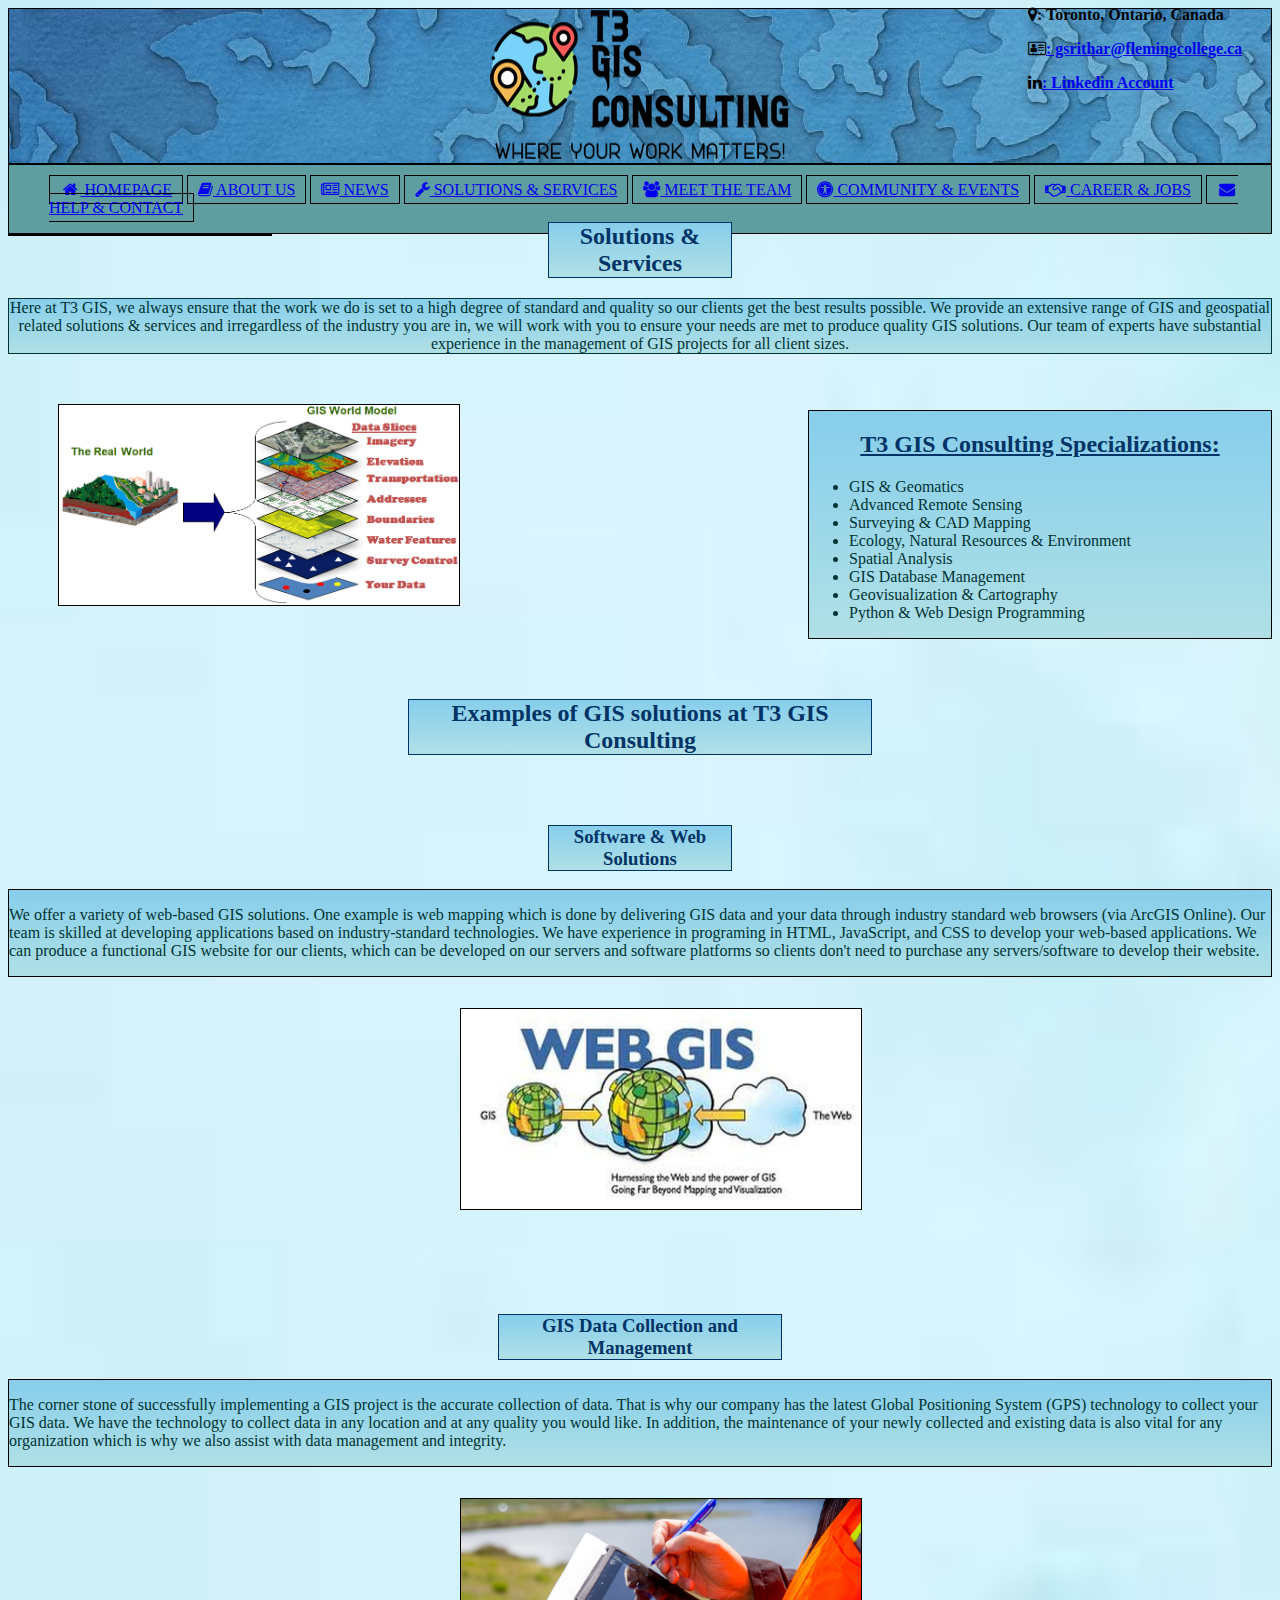
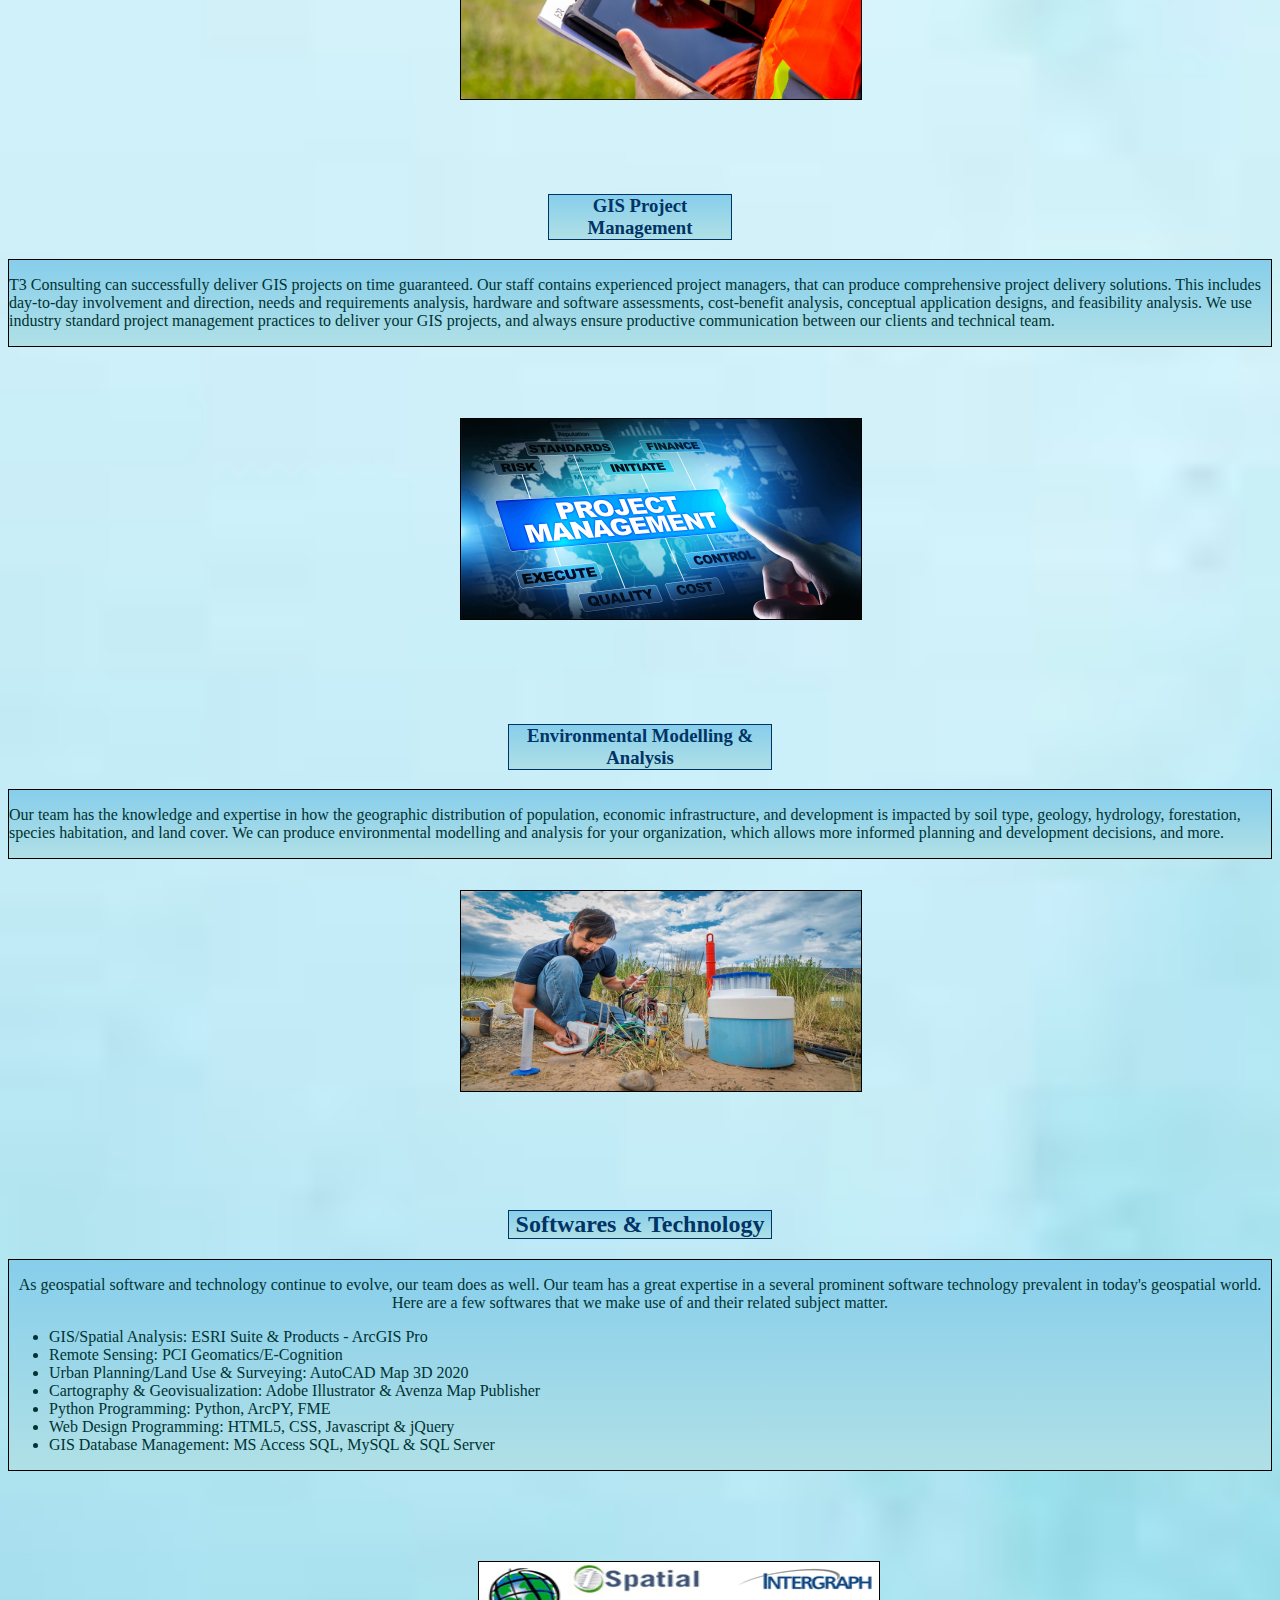
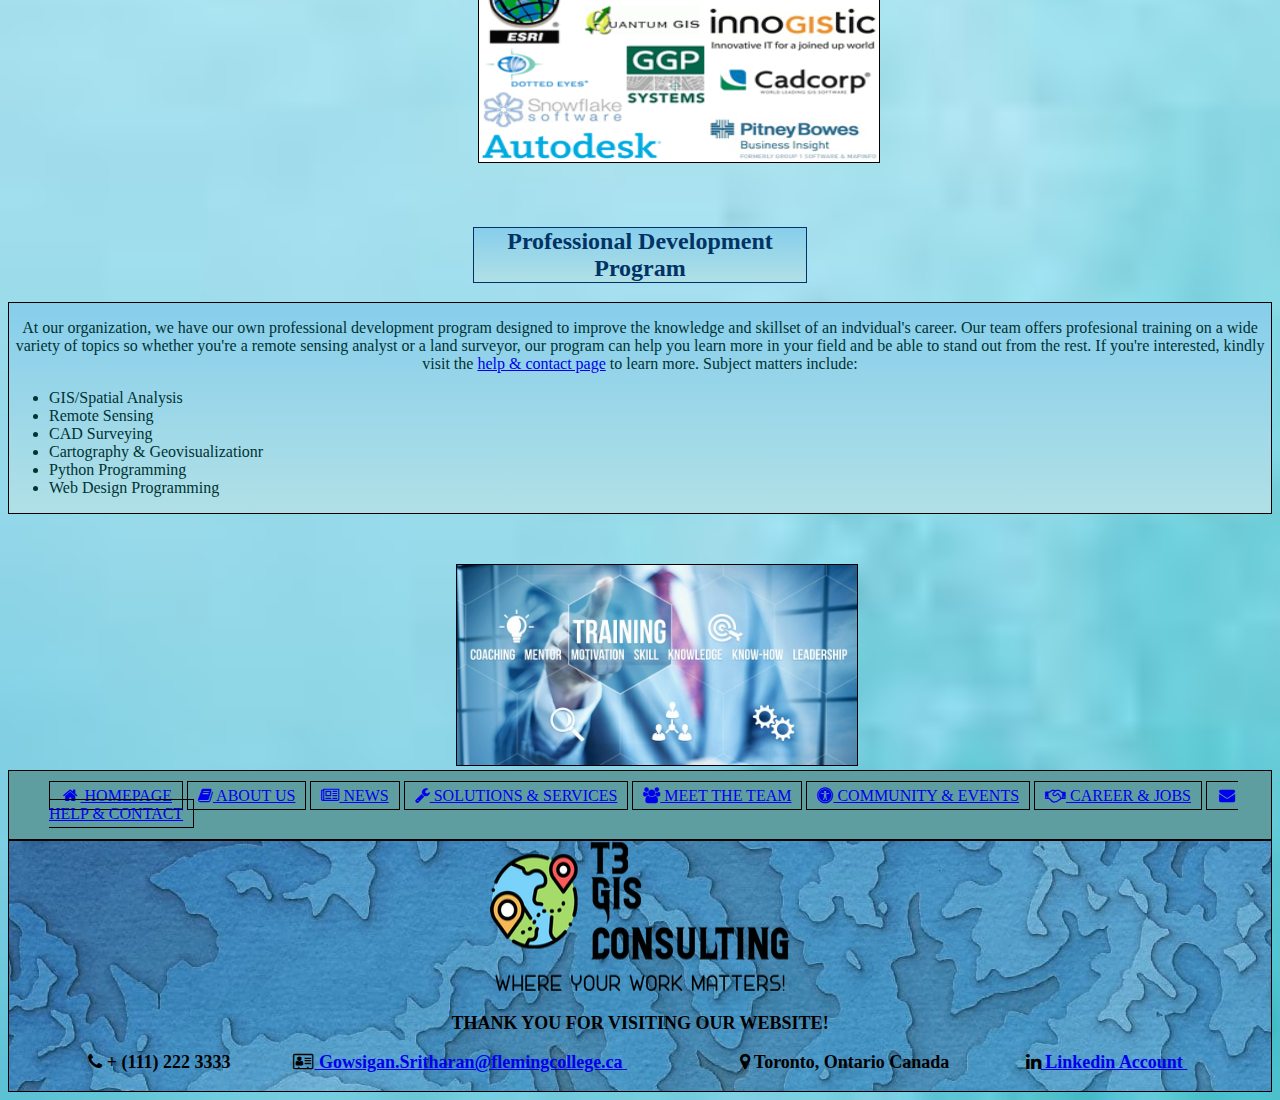
<file: service.html>
<!DOCTYPE html>
<!-- Owner: Gowsigan Sritharan
     Date: November 19, 2020
     Description: This code is setting the page as an HTML document type -->

<html lang="en">
<!-- Owner: Gowsigan Sritharan
     Date: November 19, 2020
     Description: Setting the HTML document page language as English -->

<head>
	
<meta charset = "utf-8" >
<!-- Owner: Gowsigan Sritharan
     Date: November 19, 2020
     Description: Setting character set for the website page to utf-8 -->

<link rel="stylesheet" href="style.css">
<!-- Owner: Gowsigan Sritharan
     Date: November 19, 2020
     Description: Linking to the external CSS styles page, called "style". -->
	
<link rel="stylesheet" href="https://cdnjs.cloudflare.com/ajax/libs/font-awesome/4.7.0/css/font-awesome.min.css">
<!-- Owner: Gowsigan Sritharan
     Date: November 19, 2020
     Description: Link to another external CSS stlying page of Font-Awesome 4, the website icons are used from this website -->

<meta name="viewport" content="width=device-width, initial-scale=1.0">
<!-- Owner: Gowsigan Sritharan
     Date: November 19, 2020
     Description: Setting the Response Design for the website -->
	
<script src="groupthree.js"></script>
<!-- Owner: Gowsigan Sritharan
     Date: November 19, 2020
     Description: Link to external Javascript file page -->

<base href="https://samimamovicfleming.github.io/a3web/">
<!-- Owner: Gowsigan Sritharan
     Date: November 19, 2020
     Description: Setting the base reference location for the website (repository), contains all HTML, CSS, Javascript and images for the website -->

<title> Services</title> 
<!-- Owner: Gowsigan Sritharan
     Date: November 19, 2020
     Description: Setting the page title as "Services" for the website. -->

</head>
<body>

<div class = "entireheader">
<header>
<!-- Owner: Hyerin Mun
     Date: November 19, 2020
     Description: This code contains the entire header for the website. This includes the contact information, google searchbar, navigation bar links, and logo.-->
	
<div class = "header">
<img src="logo.jpg" alt="Logo" width="300" height="150"></div>
<!-- Owner: Hyerin Mun
     Date: November 19, 2020
     Description: The logo for the company was created using the website TailorBrands. Website used is referenced here, https://studio.tailorbrands.com/brands/free. -->

<div class = "navbar">
<ul>
  <li class = "nav"><a href="index.html"><i class="fa fa-fw fa-home"></i> HOMEPAGE</a></li>
  <li class = "nav"><a href="about.html"><i class="fa fa-book"></i> ABOUT US</a></li>
  <li class = "nav"><a href="news.html"><i class="fa fa-newspaper-o"></i> NEWS</a></li>	
  <li class = "nav"><a href="service.html"><i class="fa fa-wrench"></i> SOLUTIONS & SERVICES</a></li>
  <li class = "nav"><a href="members.html"><i class="fa fa-users"></i> MEET THE TEAM</a></li>
  <li class = "nav"><a href="community.html"><i class="fa fa-universal-access"></i> COMMUNITY & EVENTS</a></li>
  <li class = "nav"><a href="careers.html"><i class="fa fa-handshake-o"></i> CAREER & JOBS</a></li>
  <li class = "nav"><a href="contact.html"><i class="fa fa-fw fa-envelope"></i> HELP & CONTACT</a></li></ul></div>
<!-- Owner: Hyerin Mun
     Date: November 19, 2020
     Description: This set of code contains the icons and all the navigation bar links to the different sites in the webpage-->

<div class = "search">
<div class="gcse-search">
<script async src="https://cse.google.com/cse.js?cx=c713ab131f87ae8df"></script>
</div>
</div>	
<!-- Owner: Gowsigan Sritharan
     Date: November 19, 2020
     Description: This particular section of the code contains the google searchbar which is located within the header. The code was taken from the Google developer's website, 
https://developers.google.com/custom-search/docs/tutorial/customizingresults. -->

</header></div>

<div class = "contact">
<p class ="bold"><i class="fa fa-phone"></i>: + (111) 222 3333</p>
<p class ="bold"><i class="fa fa-map-marker"></i>: Toronto, Ontario, Canada</p>
<p class ="bold"><i class="fa fa-address-card-o"></i><a href="mailto:Gowsigan.Sritharan@flemingcollege.ca">: gsrithar@flemingcollege.ca </a></p>
<p class ="bold"><i class = "fa fa-linkedin"></i><a href="https://www.linkedin.com/in/gowsigan-s-2121a2128/" target= "_blank">: Linkedin Account </a></p>
</div>
<!-- Owner: Gowsigan Sritharan
     Date: November 19, 2020
     Description: This section of the code contains the contact information, which is to be located within the header. It is place outside the header tag for resizing purposes.-->


<div class = "move100pp">
<h2 class = "headcolor0106xxx998">Solutions & Services</h2>
<p class = "textcolorqq12"> Here at T3 GIS, we always ensure that the work we do is set to a high degree of standard and quality so our clients get the best results possible. We provide an extensive range of GIS and geospatial related solutions & services and irregardless of the industry you are in, we will work with you to ensure your needs are met to produce quality GIS solutions. Our team of experts have substantial experience in the management of GIS projects for all client sizes.  <p>
</div>  
<!-- Owner: Hyerin Mun
     Date: November 19, 2020
     Description: This section of code includes the "Solutions & Services" heading and the supplementary text associated with it.  -->


<div class = "move100">
<img class = "move656" src="world.jpg" alt="GIS Fix" width="400" height="200">
</div>
<!-- Owner: Hyerin Mun
     Date: November 19, 2020
     Description: Image is referenced from: https://www.alumni.csusb.edu/s/1874/images/gid2/editor_documents/learn_gis.pdf?gid=2&pgid=61&sessionid=e7363fa3-fb94-4b67-99f3-6e5840cf3a14&cc=1 -->

<div class = "messages1">
<!-- Owner: Hyerin Mun
     Date: November 19, 2020
     Description: This section of code includes the list of specializations at T3 GIS Consulting. -->

<h2 class = "headcoloryy">T3 GIS Consulting Specializations:</h2>
<ul class = "textcolor">
  <li>GIS & Geomatics</li>
  <li>Advanced Remote Sensing</li>
  <li>Surveying & CAD Mapping</li>
  <li>Ecology, Natural Resources & Environment</li>
  <li>Spatial Analysis</li>
  <li>GIS Database Management</li>
  <li>Geovisualization & Cartography</li>
  <li>Python & Web Design Programming</li></ul>
</div>

	
<div class = "move100">
<h2 class = "headcolor009">Examples of GIS solutions at T3 GIS Consulting </h2>
</div>
<!-- Owner: Hyerin Mun
     Date: November 19, 2020
     Description: This section includes the list of examples and a brief description of common GIS Solutions at T3 GIS. This includes software & web solutions, GIS data collection & management, environmental modelling and analysis and GIS project management.  -->

<div class = "move99">
<div class = "move100">
<h3 class = "headcolor0106xxx">Software & Web Solutions</h3>
</div>

<div class = "move111">
<p class = "textcolor">We offer a variety of web-based GIS solutions. One example is web mapping which is done by delivering GIS data and your  data through industry standard web browsers (via ArcGIS Online). Our team is skilled at developing applications based on industry-standard technologies. We have experience in programing in HTML, JavaScript, and CSS to develop your web-based applications. We can produce a functional GIS website for our clients, which can be developed on our servers and software platforms so clients don't need to purchase any servers/software to develop their website. </p>
</div>   
</div>
	
<img class = "move1003" src="web.jpg" alt="Web" width="400" height="200">
<!-- Owner: Hyerin Mun
     Date: November 19, 2020
     Description: Image is referenced from: https://www.infotechenterprises.net/blog-by-tags.php?category=cad-and-gis -->

	

<div class = "move99">
<div class = "move100"><h3 class = "headcolor0106xxx0001">GIS Data Collection and Management</h3>
</div>

<div class = "move111">
<p class = "textcolor">The corner stone of successfully implementing a GIS project is the accurate collection of data. That is why our company has the latest Global Positioning System (GPS) technology to collect your GIS data. We have the technology to collect data in any location and at any quality you would like. In addition, the maintenance of your newly collected and existing data is also vital for any organization which is why we also assist with data management and integrity. </p>
</div>  
</div>
	
<img class = "move1003" src="data.jpg" alt="GIS Industries" width="400" height="200">
<!-- Owner: Hyerin Mun
     Date: November 19, 2020
     Description: Image is referenced from: https://www.hdrinc.com/insights/how-gis-simplifies-and-improves-data-oil-and-gas-industry -->	

<div class = "move991">
<div class = "move600">
<h3 class = "headcolor0106xxx">GIS Project Management</h3>
</div>

<div class = "move111">
<p class = "textcolor">T3 Consulting can successfully deliver GIS projects on time guaranteed. Our staff contains experienced project managers, that can produce comprehensive project delivery solutions. This includes day-to-day involvement and direction, needs and requirements analysis, hardware and software assessments, cost-benefit analysis, conceptual application designs, and feasibility analysis. We use industry standard project management practices to deliver your GIS projects, and always ensure productive communication between our clients and technical team.</p>
</div> 
</div> 


<img class = "move1003" src="project.jpg" alt="GIS Industries" width="400" height="200">
<!-- Owner: Hyerin Mun
     Date: November 19, 2020
     Description: Image is referenced from: https://www.flexjobs.com/blog/post/project-management-career-paths/ -->


<div class = "move99">
<div class = "move100">
<h3 class = "headcolor0106xxx000">Environmental Modelling & Analysis</h3>
</div>

<div class = "move111"><p class = "textcolor">Our team has the knowledge and expertise in how the geographic distribution of population, economic infrastructure, and development is impacted by soil type, geology, hydrology, forestation, species habitation, and land cover. We can produce environmental modelling and analysis for your organization, which allows more informed planning and development decisions, and more.</p>
</div>
</div> 					   

<img class = "move1003" src="jobman.jpg" alt="GIS Industries" width="400" height="200">
<!-- Owner: Hyerin Mun
     Date: November 19, 2020
     Description: Image is referenced from: https://newscenter.lbl.gov/2018/07/25/berkeley-lab-developed-digital-library-is-a-game-changer-for-environmental-research/ -->


<div class = "move898"><h2 class = "headcolor01062">Softwares & Technology</h2>
<div class = "border1">
<p class = "textcolorx"> As geospatial software and technology continue to evolve, our team does as well. Our team has a great expertise in a several prominent software technology prevalent in today's geospatial world. Here are a few softwares that we make use of and their related subject matter. </p>
<!-- Owner: Hyerin Mun
     Date: November 19, 2020
     Description: This section of the code includes a list of various softwares & technology that we make use of at the company. -->

<ul class = "textcolor">
  <li>GIS/Spatial Analysis: ESRI Suite & Products - ArcGIS Pro</li>
  <li>Remote Sensing: PCI Geomatics/E-Cognition</li>
  <li>Urban Planning/Land Use & Surveying: AutoCAD Map 3D 2020</li>
  <li>Cartography & Geovisualization: Adobe Illustrator & Avenza Map Publisher</li>
  <li>Python Programming: Python, ArcPY, FME</li>
  <li>Web Design Programming: HTML5, CSS, Javascript & jQuery</li>
  <li>GIS Database Management: MS Access SQL, MySQL & SQL Server</li>
</ul>
</div>
</div>

<div class = "set2">
<img class = "image18" src="software.jpg" alt="GIS Software" width="400" height="200">
</div>
<!-- Owner: Hyerin Mun
     Date: November 19, 2020
     Description: Image is referenced from: https://planningtank.com/page/126?__hstc=162388835.0787aea508c4a7020a775d49cd9c8e4b.1554681600280.1554681600281.1554681600282.1&__hssc=162388835.1.1554681600283&__hsfp=3733277192 -->

<div class = "headcolor1939">
<h2 class = "headcolor01061">Professional Development Program</h2>
<div class = "border1">
<p class = "textcolorx"> At our organization, we have our own professional development program designed to improve the knowledge and skillset of an indvidual's career. Our team offers profesional training on a wide variety of topics so whether you're a remote sensing analyst or a land surveyor, our program can help you learn more in your field and be able to stand out from the rest. If you're interested, kindly visit the <a href ="contact.html"> help & contact page</a> to learn more. Subject matters include: </p>
<!-- Owner: Hyerin Mun
     Date: November 19, 2020
     Description: This section of code reviews the professional development program at our company. Along with a list of various topics that we specialize and is a part of our training program. -->

<ul class = "textcolor">
  <li>GIS/Spatial Analysis</li>
  <li>Remote Sensing</li>
  <li>CAD Surveying</li>
  <li>Cartography & Geovisualizationr</li>
  <li>Python Programming</li>
  <li>Web Design Programming</li>
</ul>
</div>
</div>


<div class = "move100">
<img class = "move10039" src="train.jpg" alt="Training" width="400" height="200">
</div>
<!-- Owner: Hyerin Mun
     Date: November 19, 2020
     Description: Image is referenced from: https://www.carisma4u.com/2017/08/17/?post_type=post -->

<div class = "move100">
<!-- Owner: Gowsigan Sritharan
     Date: November 19, 2020
     Description: This section of the code contains the footer for the entire website. This includes the navigation bar links (and icons), thank you message, logo and contact information. -->
<footer>
<div class = "navbar"><ul>
  <li class = "nav"><a href="index.html"><i class="fa fa-fw fa-home"></i> HOMEPAGE</a></li>
  <li class = "nav"><a href="about.html"><i class="fa fa-book"></i> ABOUT US</a></li>
  <li class = "nav"><a href="news.html"><i class="fa fa-newspaper-o"></i> NEWS</a></li>	
  <li class = "nav"><a href="service.html"><i class="fa fa-wrench"></i> SOLUTIONS & SERVICES</a></li>
  <li class = "nav"><a href="members.html"><i class="fa fa-users"></i> MEET THE TEAM</a></li>
  <li class = "nav"><a href="community.html"><i class="fa fa-universal-access"></i> COMMUNITY & EVENTS</a></li>
  <li class = "nav"><a href="careers.html"><i class="fa fa-handshake-o"></i> CAREER & JOBS</a></li>
  <li class = "nav"><a href="contact.html"><i class="fa fa-fw fa-envelope"></i> HELP & CONTACT</a></li>
</ul></div>
<!-- Owner: Gowsigan Sritharan
     Date: November 19, 2020
     Description: This section contains the navigation bar links -->


<div class = "header">
<img src="logo.jpg" alt="Logo" width="300" height="150">
<!-- Owner: Gowsigan Sritharan
     Date: November 19, 2020
     Description: This section contains the logo image as used in the header. Website used is referenced here, https://studio.tailorbrands.com/brands/free. -->

<p class = "footword">THANK YOU FOR VISITING OUR WEBSITE!</p>
<pre class = "footword"><i class="fa fa-phone"></i> + (111) 222 3333              <i class="fa fa-address-card-o"></i><a href="mailto:Gowsigan.Sritharan@flemingcollege.ca"> Gowsigan.Sritharan@flemingcollege.ca </a>                         <i class="fa fa-map-marker"></i> Toronto, Ontario Canada                 <i class = "fa fa-linkedin"></i><a href="https://www.linkedin.com/in/gowsigan-s-2121a2128/" target= "_blank"> Linkedin Account </a> </pre></div>

</footer>
</div>


</body>
</html>
</file>
<file: style.css>
body {
  background-image: url("background.jpg");
  background-repeat:no-repeat;
  background-size: cover;
}
/*-- Owner: Gowsigan Sritharan 
     Date: November 19, 2020
     Description: For the body tag, sets the background image, no repeats and to cover the entire body section for each page.  */


.Subscribe1 {
  text-align: center;
  font-family: Candara;
  color: #003366;
  margin-top: 0.00000000000121px;
}

/*-- Owner: Gowsigan Sritharan
     Date: November 24, 2020
     Description: This code underlines the Subscribe heading for the newsletter subscription form. Also aligns text to center, set font to Candara and moved to margin top by 0.00000000000121px. Color is set to #003366. Referenced from W3Schools - https://www.w3schools.com/howto/howto_css_newsletter.asp.*/

.form {
  border: 3px solid #f1f1f1;
  font-family: Candara;
}
/*-- Owner: Gowsigan Sritharan
     Date: November 24, 2020
     Description: This code contains the border for the form which is set to 3px solid and color to #f1f1f1. Font-family set to Candara. Referenced from W3Schools - https://www.w3schools.com/howto/howto_css_newsletter.asp.*/
	
.container {
  padding: 19.5px;
  background-color: #f1f1f1;
}
/*-- Owner: Gowsigan Sritharan
     Date: November 25, 2020
     Description: This code sets the padding to 19.5px and the background color is set to #f1f1f1. Referenced from W3Schools - https://www.w3schools.com/howto/howto_css_newsletter.asp. */
	
.input[type=text], input[type=submit] {
  width: 100%;
  padding: 12px;
  margin: 8px;
  display: inline-block;
  border: 1px solid #ccc;
  box-sizing: border-box;
}
/*-- Owner: Gowsigan Sritharan
     Date: November 21, 2020
     Description: This code sets the width of the form elements to 100%, padding by 12px, set a margin of 8px, display of inline block, solid #ccc 1px border and sets the box-sizing portion to border-box. Referenced from W3Schools - https://www.w3schools.com/howto/howto_css_newsletter.asp. */
	
.input[type=checkbox] {
  margin-top: 16.2px;
}
/*-- Owner: Jeonghyeok Seo
     Date: November 23, 2020
     Description: This code moves the element top margin by 16.2px. Referenced from W3Schools - https://www.w3schools.com/howto/howto_css_newsletter.asp. */ 
	
.input[type=submit] {
  background-color: #4CAF50;
  color:skyblue;
  border: none;
}
/*-- Owner: Jeonghyeok Seo
     Date: November 22, 2020
     Description: This code sets the background color to #4CAF50, sets color to skyblue and no border set. Referenced from W3Schools - https://www.w3schools.com/howto/howto_css_newsletter.asp. */

.input[type=submit]:hover {
  opacity: 0.8;
}
/*-- Owner: Jeonghyeok Seo
     Date: November 22, 2020
     Description: This code sets the opacity to 0.8 on the submit button. Referenced from W3Schools - https://www.w3schools.com/howto/howto_css_newsletter.asp. */

.entireheader {
  position: static;
  z-index: 1;
}
/*-- Owner: Samir Imamovic
     Date: November 19, 2020
     Description: This gives the class a z-index of 1 and a static position. This is done to overlay one image over another (take precedence). */

.headcolor1929 {
  margin-top:120px;
}
/*-- Owner: Gowsigan Sritharan 
     Date: November 19, 2020
     Description: This code moves the element by 120px margin-top. */

.move898 {
  margin-top:94px;
}
/*-- Owner: Jeonghyeok Seo
     Date: November 19, 2020
     Description: This code moves the element by 94px margin-top. */

.headcolor1939 {
  margin-top:50.05px;
}
/*-- Owner: Gowsigan Sritharan  
     Date: November 19, 2020
     Description: This code moves the element by 50px margin-top. */

.border1{
  border: 1px solid;
  background-image: linear-gradient(skyblue, powderblue);  
  margin-bottom: 50px;
}
/*-- Owner: Jeonghyeok Seo 
     Date: November 19, 2020
     Description: This code sets a border around the class element, allowing spacing by 50px (margin-bottom) and inlcuding the background image of a skyblue-powderblue linear gradient. The border size is set at 1px and solid. */

.move100 {
  margin-top: 0.000001px;
}
/*-- Owner: Gowsigan Sritharan  
     Date: November 19, 2020
     Description: This code is used for unused div classes and to help better resize and reposition elements in the webpage.  */

.move100pp {
  margin-top: 50px;
  margin-bottom: 50px;
}
/*-- Owner: Gowsigan Sritharan  
     Date: November 19, 2020
     Description: This code is used to properly move elements (by top margin of 50px and bottom margin of 50px).  */

.move600 {
  margin-top: 30px;
}
/*-- Owner: Gowsigan Sritharan  
     Date: November 19, 2020
     Description: This code is used to properly move elements (by top margin of 30px).  */

.move800 {
  margin-top: 70px;
}
/*-- Owner: Gowsigan Sritharan  
     Date: November 19, 2020
     Description: This code is used to resize and move elements (by top margin of 70px).  */

.headcolor0106kop1 {
  color: #003366;
  font-family: Candara;
  text-align: center;
  border: 1px solid;
  background-image: linear-gradient(skyblue, powderblue);
  margin-right: 600px;
  margin-left: 600px;
  margin-top: 130px;
}
/*-- Owner: Jeonghyeok Seo
     Date: November 19, 2020
     Description: This code is used for the title headers, inlcude adding a Candara font-family, aligned to center, color is set as #003366, border around element with 1px and solid, background image of linear-gradient skyblue-powderblue. Element is moved by margin-right of 600px, 600px margin left and moved 130px margin-top. */

.headcolor0106kop2 {
  color: #003366;
  font-family: Candara;
  text-align: center;
  border: 1px solid;
  background-image: linear-gradient(skyblue, powderblue);
  margin-right: 530px;
  margin-left: 530px;
  margin-top: 95px;
}
/*-- Owner: Gowsigan Sritharan 
     Date: November 19, 2020
     Description: This code is used for the title headers, inlcude adding a Candara font-family, aligned to center, color is set as #003366, border around element with 1px and solid, background image of linear-gradient skyblue-powderblue. Element is moved by margin-right of 530px, 530px margin left and moved 95px margin-top.  */

.headcolor0106xxx000 {
  color: #003366;
  font-family: Candara;
  text-align: center;
  border: 1px solid;
  background-image: linear-gradient(skyblue, powderblue);
  margin-right: 500px;
  margin-left: 500px;
  margin-top: 80px;
}
/*-- Owner: Jeonghyeok Seo
     Date: November 19, 2020
     Description: This code is used for the title headers, inlcude adding a Candara font-family, aligned to center, color is set as #003366, border around element with 1px and solid, background image of linear-gradient skyblue-powderblue. Element is moved by margin-right of 500px, 500px margin left and moved 80px margin-top.  */

.headcolor0106xxx0001 {
  color: #003366;
  font-family: Candara;
  text-align: center;
  border: 1px solid;
  background-image: linear-gradient(skyblue, powderblue);
  margin-right: 490px;
  margin-left: 490px;
  margin-top: 80px;
}
/*-- Owner: Hyerin Mun
     Date: November 19, 2020
     Description: This code is used for the title headers, inlcude adding a Candara font-family, aligned to center, color is set as #003366, border around element with 1px and solid, background image of linear-gradient skyblue-powderblue. Element is moved by margin-right of 490px, 490px margin left and moved 80px margin-top.  */

.headcolor0106xxx998 {
  color: #003366;
  font-family: Candara;
  text-align: center;
  border: 1px solid;
  background-image: linear-gradient(skyblue, powderblue);
  margin-right: 540px;
  margin-left: 540px;
  margin-top: 130px;
}
/*-- Owner: Jeonghyeok Seo 
     Date: November 19, 2020
     Description: This code is used for the title headers, inlcude adding a Candara font-family, aligned to center, color is set as #003366, border around element with 1px and solid, background image of linear-gradient skyblue-powderblue. Element is moved by margin-right of 540px, 540px margin left and moved 130px margin-top.  */

.headcolor0106xxx {
  color: #003366;
  font-family: Candara;
  text-align: center;
  border: 1px solid;
  background-image: linear-gradient(skyblue, powderblue);
  margin-right: 540px;
  margin-left: 540px;
  margin-top: 70px;
}
/*-- Owner: Gowsigan Sritharan 
     Date: November 19, 2020
     Description: This code is used for the title headers, inlcude adding a Candara font-family, aligned to center, color is set as #003366, border around element with 1px and solid, background image of linear-gradient skyblue-powderblue. Element is moved by margin-right of 540px, 540px margin left and moved 70px margin-top.  */

.move10011 {
  border: 1px solid;
  margin-left: 240px;
  margin-top: 50px;
  margin-right: 80px;
}
/*-- Owner: Hyerin Mun
     Date: November 19, 2020
     Description: This code moves the element by left margin of 240px, top by 50px, right by 80px and sets a 1px solid black border.  */

.headcolor9106tth {
  color: #003366;
  font-family: Candara;
  text-align: center;
  border: 1px solid;
  background-image: linear-gradient(skyblue, powderblue);
  margin-right: 520px;
  margin-left: 520px;
  margin-top: 90px;
}
/*-- Owner: Hyerin Mun
     Date: November 19, 2020
     Description: This code is used for the title headers, inlcude adding a Candara font-family, aligned to center, color is set as #003366, border around element with 1px and solid, background image of linear-gradient skyblue-powderblue. Element is moved by margin-right of 520px, 520px margin left and moved 90px margin-top.  */

.headcolor9106www {
  color: #003366;
  font-family: Candara;
  text-align: center;
  border: 1px solid;
  background-image: linear-gradient(skyblue, powderblue);
  margin-right: 585px;
  margin-left: 585px;
  margin-top: 70px;
}
/*-- Owner: Jeonghyeok Seo
     Date: November 19, 2020
     Description: This code is used for the title headers, inlcude adding a Candara font-family, aligned to center, color is set as #003366, border around element with 1px and solid, background image of linear-gradient skyblue-powderblue. Element is moved by margin-right of 585px, 585px margin left and moved 70px margin-top.  */

.headcolor9106jjj {
  color: #003366;
  font-family: Candara;
  text-align: center;
  border: 1px solid;
  background-image: linear-gradient(skyblue, powderblue);
  margin-right: 615px;
  margin-left: 615px;
  margin-top: 70px;
}
/*-- Owner: Hyerin Mun
     Date: November 19, 2020
     Description: This code is used for the title headers, inlcude adding a Candara font-family, aligned to center, color is set as #003366, border around element with 1px and solid, background image of linear-gradient skyblue-powderblue. Element is moved by margin-right of 615px, 615px margin left and moved 70px margin-top.  */

.headcolor9106yyy {
  color: #003366;
  font-family: Candara;
  text-align: center;
  border: 1px solid;
  background-image: linear-gradient(skyblue, powderblue);
  margin-right: 430px;
  margin-left: 430px;
  margin-top: 70px;
}
/*-- Owner: Gowsigan Sritharan 
     Date: November 19, 2020
     Description: This code is used for the title headers, inlcude adding a Candara font-family, aligned to center, color is set as #003366, border around element with 1px and solid, background image of linear-gradient skyblue-powderblue. Element is moved by margin-right of 430px, 430px margin left and moved 70px margin-top.  */

.headcolor9106rrr {
  color: #003366;
  font-family: Candara;
  text-align: center;
  border: 1px solid;
  background-image: linear-gradient(skyblue, powderblue);
  margin-right: 570px;
  margin-left: 570px;
  margin-top: 71px;
}
/*-- Owner: Jeonghyeok Seo
     Date: November 19, 2020
     Description: This code is used for the title headers, inlcude adding a Candara font-family, aligned to center, color is set as #003366, border around element with 1px and solid, background image of linear-gradient skyblue-powderblue. Element is moved by margin-right of 570px, 570px margin left and moved 71px margin-top.  */

.headcolor9106sss {
  color: #003366;
  font-family: Candara;
  text-align: center;
  border: 1px solid;
  background-image: linear-gradient(skyblue, powderblue);
  margin-right: 385px;
  margin-left: 385px;
  margin-top: 72px;
}
/*-- Owner: Hyerin Mun
     Date: November 19, 2020
     Description: This code is used for the title headers, inlcude adding a Candara font-family, aligned to center, color is set as #003366, border around element with 1px and solid, background image of linear-gradient skyblue-powderblue. Element is moved by margin-right of 385px, 385px margin left and moved 72px margin-top.  */

.headcolor9106lll {
  color: #003366;
  font-family: Candara;
  text-align: center;
  border: 1px solid;
  background-image: linear-gradient(skyblue, powderblue);
  margin-right: 540px;
  margin-left: 540px;
  margin-top: 95px;
}
/*-- Owner: Gowsigan Sritharan 
     Date: November 19, 2020
     Description: This code is used for the title headers, inlcude adding a Candara font-family, aligned to center, color is set as #003366, border around element with 1px and solid, background image of linear-gradient skyblue-powderblue. Element is moved by margin-right of 540px, 540px margin left and moved 95px margin-top.  */

.headcolor9106ddd {
  color: #003366;
  font-family: Candara;
  text-align: center;
  border: 1px solid;
  background-image: linear-gradient(skyblue, powderblue);
  margin-right: 620px;
  margin-left: 620px;
  margin-top: 150px;
}
/*-- Owner: Hyerin Mun 
     Date: November 19, 2020
     Description: This code is used for the title headers, inlcude adding a Candara font-family, aligned to center, color is set as #003366, border around element with 1px and solid, background image of linear-gradient skyblue-powderblue. Element is moved by margin-right of 620px, 620px margin left and moved 150px margin-top.  */

.headcolor9106eee {
  color: #003366;
  font-family: Candara;
  text-align: center;
  border: 1px solid;
  background-image: linear-gradient(skyblue, powderblue);
  margin-right: 540px;
  margin-left: 540px;
  margin-top: 110px; 
}
/*-- Owner: Jeonghyeok Seo
     Date: November 19, 2020
     Description: This code is used for the title headers, inlcude adding a Candara font-family, aligned to center, color is set as #003366, border around element with 1px and solid, background image of linear-gradient skyblue-powderblue. Element is moved by margin-right of 540px, 540px margin left and moved 110px margin-top.  */

.headcolor9106bbb {
  color: #003366;
  font-family: Candara;
  text-align: center;
  border: 1px solid;
  background-image: linear-gradient(skyblue, powderblue);
  margin-right: 540px;
  margin-left: 540px;
  margin-top: 72px;
}
/*-- Owner: Gowsigan Sritharan 
     Date: November 19, 2020
     Description: This code is used for the title headers, inlcude adding a Candara font-family, aligned to center, color is set as #003366, border around element with 1px and solid, background image of linear-gradient skyblue-powderblue. Element is moved by margin-right of 540px, 540px margin left and moved 72px margin-top.  */

.headcolor9106xx {
  color: #003366;
  font-family: Candara;
  text-align: center;
  border: 1px solid;
  background-image: linear-gradient(skyblue, powderblue);
  margin-right: 520px;
  margin-left: 520px;
  margin-bottom: 50px;
  margin-top: 130px;
}
/*-- Owner: Hyerin Mun
     Date: November 19, 2020
     Description: This code is used for the title headers, inlcude adding a Candara font-family, aligned to center, color is set as #003366, border around element with 1px and solid, background image of linear-gradient skyblue-powderblue. Element is moved by margin-right of 520px, 520px margin left, 50px margin bottom and moved 130px margin-top.  */


.headcolor9106xx1 {
  color: #003366;
  font-family: Candara;
  text-align: center;
  border: 1px solid;
  background-image: linear-gradient(skyblue, powderblue);
  margin-right: 980px;
}
/*-- Owner: Gowsigan Sritharan 
     Date: November 19, 2020
     Description: This code is used for the headers on the Team Members page, inlcude adding a Candara font-family, aligned to center, color is set as #003366, border around element with 1px and solid, background image of linear-gradient skyblue-powderblue. Element is moved by margin-right of 980px. -- */

.headcolor9106xx2 {
  color: #003366;
  font-family: Candara;
  text-align: center;
  border: 1px solid;
  background-image: linear-gradient(skyblue, powderblue);
  margin-right: 970px;
  margin-top: 60px;  
}
/*-- Owner: Jeonghyeok Seo
     Date: November 19, 2020
     Description: This code is used for the headers on the Team Members page, inlcude adding a Candara font-family, aligned to center, color is set as #003366, border around element with 1px and solid, background image of linear-gradient skyblue-powderblue. Element is moved by margin-right of 970px and top margin 60px.  */

.headcolor9106xx3 {
  color: #003366;
  font-family: Candara;
  text-align: center;
  border: 1px solid;
  background-image: linear-gradient(skyblue, powderblue);
  margin-right: 950px;
}
/*-- Owner: Samir Imamovic
     Date: November 19, 2020
     Description: This code is used for the headers on the Team Members page, inlcude adding a Candara font-family, aligned to center, color is set as #003366, border around element with 1px and solid, background image of linear-gradient skyblue-powderblue. Element is moved by margin-right of 950px.  */

.headcolor9106xx4 {
  color: #003366;
  font-family: Candara;
  text-align: center;
  border: 1px solid;
  background-image: linear-gradient(skyblue, powderblue);
  margin-right:980px;
  margin-top: 60px;
}
/*-- Owner: Gowsigan Sritharan 
     Date: November 19, 2020
     Description: This code is used for the headers on the Team Members page, inlcude adding a Candara font-family, aligned to center, color is set as #003366, border around element with 1px and solid, background image of linear-gradient skyblue-powderblue. Element is moved by margin-right of 980px and 60px margin-top.  */

.headcolor91061 {
  color: #003366;
  font-family: Candara;
  text-align: center;
  border: 1px solid;
  background-image: linear-gradient(skyblue, powderblue);
  margin-right: 565px;
  margin-left: 565px;
  margin-top: 73px;
}
/*-- Owner: Gowsigan Sritharan 
     Date: November 19, 2020
     Description: This code is used for the title headers, inlcude adding a Candara font-family, aligned to center, color is set as #003366, border around element with 1px and solid, background image of linear-gradient skyblue-powderblue. Element is moved by margin-right of 565px, 565px margin left and moved 73px margin-top.  */

.headcolor01061 {
  color: #003366;
  font-family: Candara;
  text-align: center;
  border: 1px solid;
  background-image: linear-gradient(skyblue, powderblue);
  margin-right: 465px;
  margin-left: 465px;
}
/*-- Owner: Jeonghyeok Seo
     Date: November 19, 2020
     Description: This code is used for resizing and add features to the element, inlcude adding a Candara font-family, aligned to center, color is set as #003366, border around element with 1px and solid, background image of linear-gradient skyblue-powderblue. Element is moved by margin-right & left of 465px.  */

.headcolor01062 {
  color: #003366;
  font-family: Candara;
  text-align: center;
  border: 1px solid;
  background-image: linear-gradient(skyblue, powderblue);
  margin-right: 500px;
  margin-left: 500px;
  margin-top: 50px;
}
/*-- Owner: Gowsigan Sritharan 
     Date: November 19, 2020
     Description: This code is used fo adding a Candara font-family, aligned to center, color is set as #003366, border around element with 1px and solid, background image of linear-gradient skyblue-powderblue. Element is moved by margin-right of 500px, 500px margin left and moved 50px margin-top.  */

.move656{ 
  border: 1px solid;
  margin-left: 50px;
}
/*-- Owner: Gowsigan Sritharan 
     Date: November 19, 2020
     Description: This code moves the element by margin-left of 50px and sets a border of 1px solid black. */

.headcolor009 {
  color: #003366;
  font-family: Candara;
  text-align: center;
  border: 1px solid;
  background-image: linear-gradient(skyblue, powderblue);
  margin-left: 435px;
  margin-right: 435px;
  margin-top: 20px;
}
/*  Owner: Jeonghyeok Seo
     Date: November 19, 2020
     Description: This code is used for the title headers, inlcude adding a Candara font-family, aligned to center, color is set as #003366, border around element with 1px and solid, background image of linear-gradient skyblue-powderblue. Element is moved by margin-right of 435px, 435px margin left and moved 20px margin-top. 	 */

.search {
  border: 1px solid;
  margin-right: 1000px;
  position: static;
  z-index: 3;
}
/*-- Owner: Gowsigan Sritharan 
     Date: November 19, 2020
     Description: This code is for the google searchbar. An z index of 3 is set to override other elements with a lower z value. Position is set to static, border is set to 1px solid black and is moved by 1000px margin-right. */


.bold {
  font-weight: bold;
  font-family: Cardana;
  color: black;
}
/*-- Owner: Gowsigan Sritharan 
     Date: November 19, 2020
     Description: This code adds the text-styling to the class, setting the color to black, font-family to Candara and the weight set to bold. */

.footword {
  font-family: Cardana;
  font-size: 18px;
  font-weight: bold;
}
/*-- Owner: Gowsigan Sritharan 
     Date: November 19, 2020
     Description: Used to set the font-size to 18px, family to Candara and weight set to bold. */

.contact{
  margin-top: -280px;
  margin-left: 1020px;
  position: static;
  background-image: none;
  z-index: 4;
}
/*-- Owner: Jeonghyeok Seo
     Date: November 19, 2020
     Description: This code is for the contact messages in the header section (beside the logo on website). Z-index of 4 is given to override other elements, no background-image is set, position is set to static, and moved by a margin top of -280px and left of 1020px. */

.header {
  background-image: url("back2.jpg");
  text-align: center;
  border: 1px solid;
}
/*-- Owner: Samir Imamovic
     Date: November 19, 2020
     Description: This code is for the header which includes a 1px black solid border, text is all aligned to the center, and a background image is used. */

.navbar {
  background-color: cadetblue;
  overflow: auto;
  border: 1px solid;
}
/*-- Owner: Gowsigan Sritharan 
     Date: November 19, 2020
     Description: This section is for the navbar which sets a background color to cadetblue, 1px solid black border and overflow is set to auto. */

.nav {
  border: 1px solid;
  display: inline;
  font-family: Candara;
  text-align: left;
  padding: 5px 10px;
}
/*-- Owner: Gowsigan Sritharan 
     Date: November 19, 2020
     Description: This section is for the navbar links, 1px solid black border and display is set to inline, text-align is set to left, padding is set to 5px 10px. Font family is set to Candara.  */

.nav:hover {
  background-color: lightblue;
}
/*-- Owner: Gowsigan Sritharan 
     Date: November 19, 2020
     Description: This section of codes allows a lighblue color, when the user hovers over the navigation links. */

.center3000 {
  margin-top: 177px;
  text-align: center;
}
/*-- Owner: Gowsigan Sritharan 
     Date: November 19, 2020
     Description: Moves element by 177px top and aligns to center. */

.center1000 {
  margin-top: 80px;
}
/*-- Owner: Samir Imamovic
     Date: November 19, 2020
     Description: Moves element by 80px top. */

.contimage {
  margin-left: 800px;
  margin-bottom: 80px;
}
/*-- Owner: Samir Imamovic
     Date: November 19, 2020
     Description: Moves element by 800px left and 80px bottom. */

.contimage1 {
  margin-left: 800px;
}
/*-- Owner: Jeonghyeok Seo
     Date: November 19, 2020
     Description: Moves element by 800px left. */

.messages {
  margin-top: -400px;
  border: 1px solid;
  background-image: linear-gradient(skyblue, powderblue);
  margin-right:800px;
}
/*-- Owner: Samir Imamovic
     Date: November 19, 2020
     Description: Moves element by margin-right of 800px, background image of linear-gradient skyblue-powderblue, top margin of -400px and a 1px black solid border. */

.messages4 {
  margin-top: 70px;
  border: 1px solid;
  background-image: linear-gradient(skyblue, powderblue);
  margin-right:700px;
 }
/*-- Owner: Samir Imamovic
     Date: November 19, 2020
     Description: Moves element by margin-right of 700px, background image of linear-gradient skyblue-powderblue, top margin of 70px and a 1px black solid border. */

.messages11 {
  margin-top: -170px;
  margin-left: 390px;
  border: 1px solid;
  background-image: linear-gradient(skyblue, powderblue);
 }
/*-- Owner: Samir Imamovic
     Date: November 19, 2020
     Description: Moves element by margin-right of 390px, background image of linear-gradient skyblue-powderblue, top margin of -170px and a 1px black solid border. */

.messages5 {
  margin-top: -470px;
  border: 1px solid;
  background-image: linear-gradient(skyblue, powderblue);
  margin-left: 800px;
  margin-bottom: 150px;
 }
/*-- Owner: Jeonghyeok Seo
     Date: November 19, 2020
     Description: Moves element by margin-right of 800px, background image of linear-gradient skyblue-powderblue, top margin of -470px and bottom margin of 150px and a 1px black solid border. */

.messages1 {
  margin-top: -200px;
  border: 1px solid;
  background-image: linear-gradient(skyblue, powderblue);
  margin-left: 800px;
  font-family: Cardana;
}
/*-- Owner: Jeonghyeok Seo
     Date: November 19, 2020
     Description: Moves element by margin-right of 800px, background image of linear-gradient skyblue-powderblue, top margin of -200px and a 1px black solid border. */

.messages2 {
  margin-left: 450px;
  border: 1px solid;
  background-image: linear-gradient(skyblue, powderblue);
  margin-right:450px;
  font-family: Cardana;
  margin-top: 70px;
}
/*-- Owner: Samir Imamovic
     Date: November 19, 2020
     Description: Moves element by margin-right & left of 450px, background image of linear-gradient skyblue-powderblue, top margin of 70px and a 1px black solid border. */

.messages22 {
  margin-left: 370px;
  border: 1px solid;
  background-image: linear-gradient(skyblue, powderblue);
  margin-right:370px;
  font-family: Cardana;
  margin-top: 90px;
}
/*-- Owner: Gowsigan Sritharan 
     Date: November 19, 2020
     Description: Moves element by margin-right & left of 370px, background image of linear-gradient skyblue-powderblue, top margin of 90px and a 1px black solid border. */

.messages19 {
  margin-left: 400px;
  border: 1px solid;
  background-image: linear-gradient(skyblue, powderblue);
  margin-right:400px;
  font-family: Cardana;
  margin-top: 80px;
}
/*-- Owner: Jeonghyeok Seo
     Date: November 19, 2020
     Description: Moves element by margin-right & left of 400px, background image of linear-gradient skyblue-powderblue, top margin of 80px and a 1px black solid border. */

.thankyou1{
  margin-top: 50px;
}
/*-- Owner: Samir Imamovic
     Date: November 19, 2020
     Description: Moves thank you image element by 50px margin-top. */

.textcolor {
  color: #003333;
  font-family: Candara;
}
/*-- Owner: Gowsigan Sritharan 
     Date: November 19, 2020
     Description: Sets text color to #003333 and font-family to Candara. */

.textcolorqq12 {
  color: #003333;
  font-family: Candara;
  text-align: center;
  border: 1px solid;
  background-image: linear-gradient(skyblue, powderblue);
}
/*-- Owner: Samir Imamovic
     Date: November 19, 2020
     Description: Sets text color to #003333, aligns to center, background image of linear-gradient skyblue-powderblue, 1px solid black border and font-family to Candara. */

.textcolorqq12b {
  color: #003333;
  font-family: Candara;
  text-align: center;
}
/*-- Owner: Gowsigan Sritharan 
     Date: November 19, 2020
     Description: Sets text color to #003333, aligns text to center and font-family to Candara. */

.textcolorqq1201 {
  color: #003333;
  font-family: Candara;
  text-align: center;
  border: 1px solid;
  background-image: linear-gradient(skyblue, powderblue);
  margin-left: 150px;
  margin-right: 150px;
}
/*-- Owner: Jeonghyeok Seo
     Date: November 19, 2020
     Description: Sets text color to #003333, aligns to center, background image of linear-gradient skyblue-powderblue, 1px solid black border and font-family to Candara. Margins for element is moved left & right of 150px. */

.textcolorx {
  color: #003333;
  font-family: Candara;
  text-align: center;
  margin-bottom: 0.0000000000000002px;
}
/*-- Owner: Gowsigan Sritharan 
     Date: November 19, 2020
     Description: Sets text color to #003333 and font-family to Candara. */

.textcolorqq129 {
  color: #003333;
  font-family: Candara;
  text-align: center;
  border:1px solid;
}
/*  Owner: Gowsigan Sritharan 
     Date: November 19, 2020
     Description: Sets text color to #003333, aligns text to center and font-family to Candara. Adds a 1px black solid border.	 */

.headcolor {
  color: #003366;
  font-family: Candara;
  text-decoration: underline;
}
/*-- Owner: Jeonghyeok Seo
     Date: November 19, 2020
     Description: Sets text color to #003366, Candara font-family is set and an underline is added. */

.headcoloryy {
  color: #003366;
  font-family: Candara;
  text-decoration: underline;
  text-align:center;
}
/*-- Owner: Gowsigan Sritharan 
     Date: November 19, 2020
     Description: Sets element color to #003366, Candara font-family is set, texts aligned to center, and underline is added. */

.image1 {
  border: 1px solid;
  margin-left: 250px;
}
/*-- Owner: Samir Imamovic
     Date: November 19, 2020
     Description: Element is moved by 250px margin left and a 1px black solid border is set. */

.image3 {
  border: 1px solid;
  margin-right: 150px;
  margin-left: 80px;
}
/*-- Owner: Gowsigan Sritharan 
     Date: November 19, 2020
     Description: Element is moved by 80px left, 150px margin left and a 1px black solid border is set. */

.image26 {
  border: 1px solid;
  margin-top: 0.0000000000000000000000004px;
}
/*-- Owner: Jeonghyeok Seo
     Date: November 19, 2020
     Description: Element is moved by top margin of 0.0000000000000000000000004px, and 1px solid black border is set. */

.image4 {
  border: 1px solid;
  margin-left:480px;
}
/*-- Owner: Jeonghyeok Seo
     Date: November 19, 2020
     Description: Element is moved by 480px margin left and a 1px black solid border is set. */

.image5 {
  border: 1px solid;
  margin-bottom: 50px;
  margin-top: 50px;
  margin-left:350px;
}
/*-- Owner: Samir Imamovic
     Date: November 19, 2020
     Description: Element is moved by 350px margin left, margin top & bottom of 50px and a 1px black solid border is set. */

.move1001 {
  border: 1px solid;
  margin-left: 350px;
  margin-top: 50px;
  margin-right: 80px;
}
/*-- Owner: Gowsigan Sritharan 
     Date: November 19, 2020
     Description: Element is moved by 350px margin left, margin top of 50px and margin right of 80px and a 1px black solid border is set. */

.move1001xx {
  border: 1px solid;
  margin-left: 300px;
  margin-top: 50px;
}
/*-- Owner: Jeonghyeok Seo
     Date: November 19, 2020
     Description: Element is moved by 300px margin left and margin-top of 50px and a 1px black solid border is set. */

.move10016 {
  border: 1px solid;
  margin-left: 450px;
  margin-top: 50px;
  margin-right: 80px;
}
/*-- Owner: Gowsigan Sritharan 
     Date: November 19, 2020
     Description: Element is moved by 450px margin left, top by 50px and right by 80px and a 1px black solid border is set. */

.move1023 {
  border: 1px solid;
  margin-left: 450px;
  margin-top: 30px;
}
/*-- Owner: Samir Imamovic
     Date: November 19, 2020
     Description: Element is moved by 450px margin left, 30px to the top and a 1px black solid border is set. */

.move10231 {
  border: 1px solid;
  margin-left: 450px;
  margin-top: 30px;
  margin-bottom: 50px;
}
/*-- Owner: Gowsigan Sritharan 
     Date: November 19, 2020
     Description: Element is moved by 450px margin left, 30px top and bottom by 50px and a 1px black solid border is set. */

.move10010 {
  border: 1px solid;
  margin-left: 250px;
  margin-right: 90px;
}
/*-- Owner: Samir Imamovic
     Date: November 19, 2020
     Description: Element is moved by 250px margin left and 90px margin right and a 1px black solid border is set. */

.move1008 {
  border: 1px solid;
  margin-bottom: 20px;
  margin-left: 450px;
  margin-top: 50px;
}
/*-- Owner: Jeonghyeok Seo
     Date: November 19, 2020
     Description: Element is moved by top 50px, bottom 20px and 450px margin left and a 1px black solid border is set. */

.move10039 {
  border: 1px solid;
  margin-left: 448px;
}
/*-- Owner: Gowsigan Sritharan 
     Date: November 19, 2020
     Description: Element is moved by 448px margin left and a 1px black solid border is set. */

.move1003 {
  border: 1px solid;
  margin-bottom: 20px;
  margin-left: 452px;
  margin-top: 20px;
}
/*-- Owner: Samir Imamovic
     Date: November 19, 2020
     Description: Element is moved by 452px margin left, 20 px margin top and bottom and a 1px black solid border is set. */

.image9 {
  border: 1px solid;
  margin-bottom: 50px;
  margin-left: 440px;
}
/*-- Owner: Jeonghyeok Seo
     Date: November 19, 2020
     Description: Element is moved by 440px margin left, bottom by 50px and a 1px black solid border is set. */

.image15 {
  border: 1px solid;
  margin-left: 251px;
  margin-right: 70px;
}
/*-- Owner: Samir Imamovic
     Date: November 19, 2020
     Description: Element is moved by 251px margin left and 70px margin right and a 1px black solid border is set. */

.image16 {
  border: 1px solid;
  margin-right: 103px;
}
/*-- Owner: Gowsigan Sritharan 
     Date: November 19, 2020
     Description: Element is moved by 103px margin right and a 1px black solid border is set. */

.image18 {
  border: 1px solid;
  margin-top: 40px;
  margin-bottom: 10px;
  margin-left: 220px;
}
/*-- Owner: Samir Imamovic
     Date: November 19, 2020
     Description: Element is moved by 40px top and 10px bottom, 220px margin left and a 1px black solid border is set. */

.image21 {
  border: 1px solid;
  margin-bottom: 0.00000000000000008px;
}
/*-- Owner: Samir Imamovic
     Date: November 19, 2020
     Description: Element is moved by 0.00000000000000008px margin bottom and a 1px black solid border is set. */

.move10020 {
  border: 1px solid;
  margin-right: 70px;
}
/*-- Owner: Jeonghyeok Seo
     Date: November 19, 2020
     Description: Element is moved by 70px margin left and a 1px black solid border is set. */

.move1007 {
  border: 1px solid; 
  margin-right: 0.00000000000000008px;
}
/*-- Owner: Hyerin Mun
     Date: November 19, 2020
     Description: Element is moved by margin-bottom: 0.00000000000000008px margin left and a 1px black solid border is set. */


.hiringheading {
  margin-top:20px;
}
/*-- Owner: Jeonghyeok Seo
     Date: November 19, 2020
     Description: Element is moved by 20px margin left. */
  
.headcolor9106nn {
  color: #003366;
  font-family: Candara;
  text-align: center;
  border: 1px solid;
  background-image: linear-gradient(skyblue, powderblue);
  margin-right: 528px;
  margin-left: 528px;
  margin-top: 65px;
}
/*-- Owner: Gowsigan Sritharan 
     Date: November 19, 2020
     Description: This code is used for the title headers, inlcude adding a Candara font-family, aligned to center, color is set as #003366, border around element with 1px and solid, background image of linear-gradient skyblue-powderblue. Element is moved by margin-right of 528px, 528px margin left and moved 65px margin-top.  */

.headcolor9106bb {
  color: #003366;
  font-family: Candara;
  text-align: center;
  border: 1px solid;
  background-image: linear-gradient(skyblue, powderblue);
  margin-right: 540px;
  margin-left: 540px;
  margin-top: 100px;  
}
/*-- Owner: Hyerin Mun
     Date: November 19, 2020
     Description: This code is used for the title headers, inlcude adding a Candara font-family, aligned to center, color is set as #003366, border around element with 1px and solid, background image of linear-gradient skyblue-powderblue. Element is moved by margin-right of 540px, 540px margin left and moved 100px margin-top.  */

.headcolor9106 {
  color: #003366;
  font-family: Candara;
  text-align: center;
  border: 1px solid;
  background-image: linear-gradient(skyblue, powderblue);
  margin-right: 502px;
  margin-left: 502px;
  margin-top: 150px;  
}
/*-- Owner: Hyerin Mun
     Date: November 19, 2020
     Description: This code is used for the title headers, inlcude adding a Candara font-family, aligned to center, color is set as #003366, border around element with 1px and solid, background image of linear-gradient skyblue-powderblue. Element is moved by margin-right of 502px, 502px margin left and moved 150px margin-top.  */
 
.event1{
  margin-top: 56px;
}
/*-- Owner: Hyerin Mun
     Date: November 19, 2020
     Description: Element is moved by 56px margin top. */

.moveman {
  margin-top: 250px;
}
/*-- Owner: Hyerin Mun
     Date: November 19, 2020
     Description: Element is moved by 200px margin top and bottom by 53px. */

.headcolor192 {
  margin-top:40px;
  text-align:center;
  margin-bottom: 51px;
}
/*  Owner: Hyerin Mun
     Date: November 19, 2020
     Description: Element is moved by 51px margin bottom, top by 40px and text aligned to center.	 */

.move99hg {
  margin-bottom:43px;
}
/*-- Owner: Samir Imamovic
     Date: November 19, 2020
     Description: Element is moved by 43px bottom margin. */

.move99 {
  margin-bottom:11px;
}
/*-- Owner: Hyerin Mun
     Date: November 19, 2020
     Description: Element is moved by 11px bottom margin. */

.move991 {
  margin-bottom:51px;
  margin-top: 42px;
}
/*-- Owner: Gowsigan Sritharan 
     Date: November 19, 2020
     Description: Element is moved by 51px margin bottom and top by 42px. */

.headcolor009 {
  text-align:center;
  color: #003366;
  font-family: Candara;
  margin-left: 400px;
  margin-right: 400px;
  margin-top: 60px;
  border: 1px solid;
  background-image: linear-gradient(skyblue, powderblue);
}
/*-- Owner: Hyerin Mun
     Date: November 19, 2020
     Description: This code is used for the title headers, inlcude adding a Candara font-family, aligned to center, color is set as #003366, border around element with 1px and solid, background image of linear-gradient skyblue-powderblue. Element is moved by margin-right of 400px, 400px margin left and moved 60px margin-top.  */

.move00 {
  margin-top: 62px;
}
/*-- Owner: Gowsigan Sritharan 
     Date: November 19, 2020
     Description: Element is moved by 62px margin top. */

.set2 {
  margin-left:250px;
  margin-top: 41px;
}
/*-- Owner: Samir Imamovic
     Date: November 19, 2020
     Description: Element is moved by 250px margin left and 41px margin top. */

.move111 {
  border: 1px solid;
  background-image: linear-gradient(skyblue, powderblue);
}
/*-- Owner: Gowsigan Sritharan 
     Date: November 19, 2020
     Description: Sets a 1px black solid border and background image of linear-gradient skyblue-powderblue. */

.contentcolor{
  color: #003333;
  font-family: Candara;
  margin-left: 30px;
 }
/*-- Owner: Samir Imamovic
     Date: November 19, 2020
     Description: Element is moved by 30px margin left, font-family set to Candara and color set to #003333. */

.contactheading {
  margin-top: 49px;
 }
/*  Owner: Gowsigan Sritharan 
     Date: November 19, 2020
     Description: Moving element by margin-top 49px.	 */
</file>
